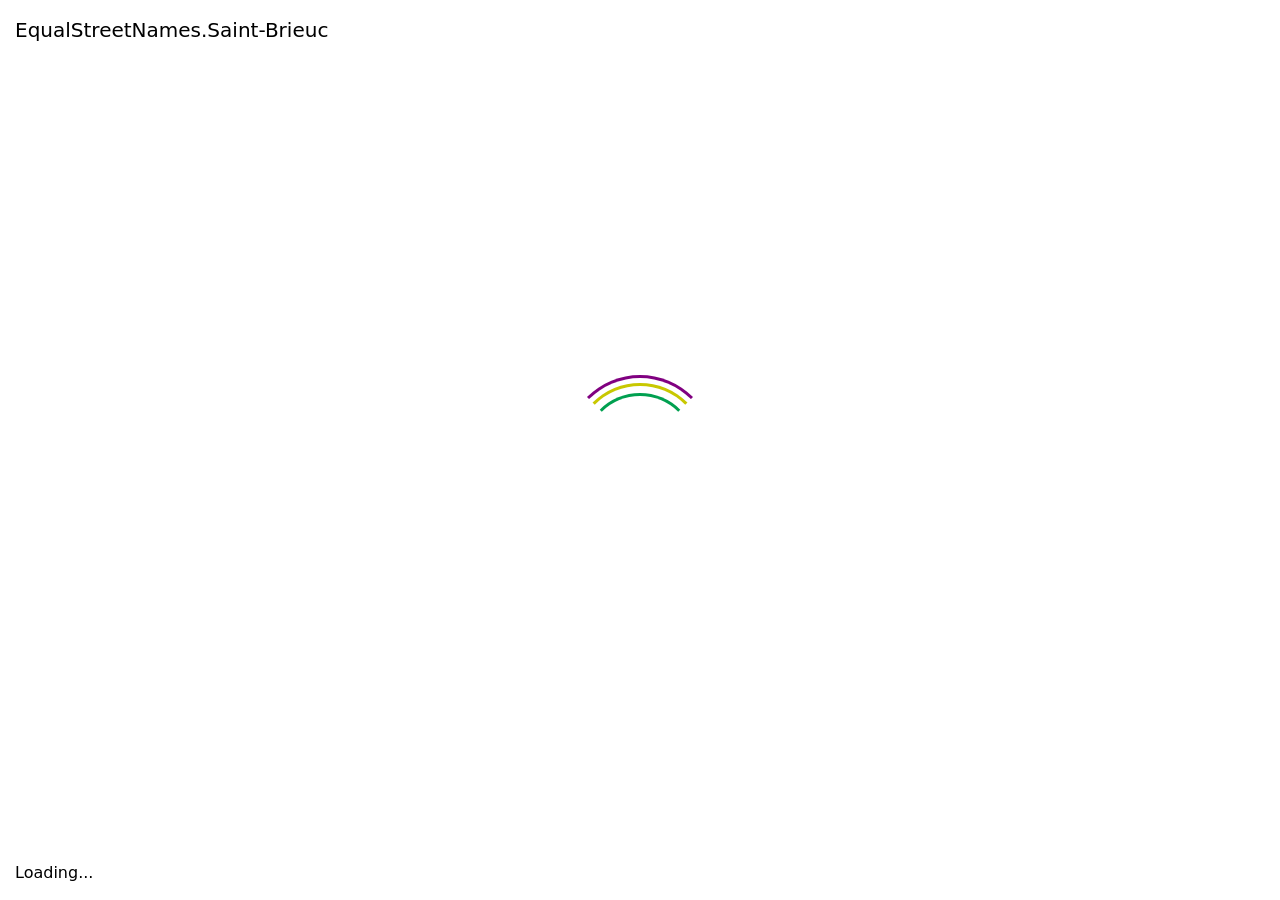
<file: index.html>
<!doctype html><html lang="en"><head><meta charset="utf-8"><meta name="viewport" content="width=device-width, initial-scale=1, shrink-to-fit=no"><link rel="stylesheet" href="https://stackpath.bootstrapcdn.com/bootstrap/4.4.1/css/bootstrap.min.css" integrity="sha384-Vkoo8x4CGsO3+Hhxv8T/Q5PaXtkKtu6ug5TOeNV6gBiFeWPGFN9MuhOf23Q9Ifjh" crossorigin><title>EqualStreetNames.Saint-Brieuc</title><style>html,body{height:100vh;width:100vw}</style></head><body class="align-items-center d-flex flex-column"> <div class="list-group mt-3 text-center"> <a href="/fr/index.html" class="list-group-item list-group-item-action"> Français </a> <a href="/en/index.html" class="list-group-item list-group-item-action"> English </a> </div> <script type="module">!function(){switch((navigator.language||navigator.browserLanguage).slice(0,2)){case"fr":document.location.href="./fr/index.html";break;case"en":document.location.href="./en/index.html"}}();</script> </body></html>
</file>
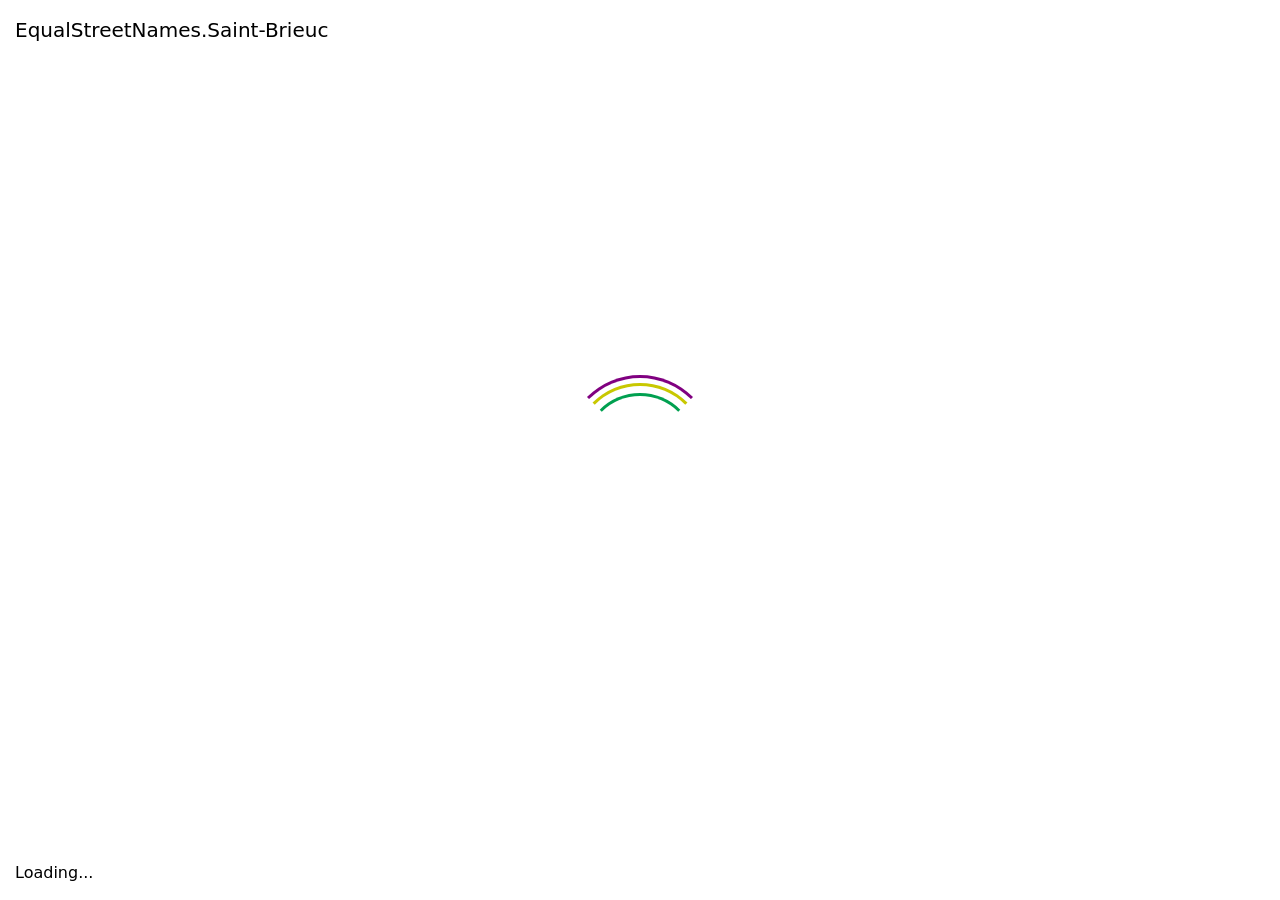
<file: en/index.html>
<!doctype html><html lang="en"><head><meta charset="utf-8"><meta name="viewport" content="width=device-width, initial-scale=1, shrink-to-fit=no"><link rel="stylesheet" href="/fr/index.b857021b.css"><link rel="stylesheet" href="/fr/index.ce0b2fc2.css"><title>EqualStreetNames.Saint-Brieuc</title></head><body> <div id="loader-wrapper"> <div id="loader-title">EqualStreetNames.Saint-Brieuc</div> <div id="loader"></div> <div id="loader-status">Loading...</div> </div> <nav class="fixed-top navbar navbar-dark navbar-expand-lg"> <div class="container-fluid"> <a class="navbar-brand" href="https://equalstreetnames.org/">EqualStreetNames.Saint-Brieuc</a> <button class="navbar-toggler" type="button" data-bs-toggle="collapse" data-bs-target="#navbarSupportedContent" aria-controls="navbarSupportedContent" aria-expanded="false" aria-label="Toggle navigation"> <span class="navbar-toggler-icon"></span> </button> <div class="collapse navbar-collapse" id="navbarSupportedContent"> <ul class="ms-auto navbar-nav"> <li class="nav-item"> <a class="nav-link" data-bs-toggle="modal" href="#contact"> <i class="fa-envelope fas"></i> Contact </a> </li> <li class="nav-item"> <a class="nav-link" target="_blank" href="https://github.com/EqualStreetNames/equalstreetnames/"> <i class="fa-github fab"></i> GitHub </a> </li> <li class="nav-item"> <div class="form-check form-switch"> <input class="form-check-input" type="checkbox" id="themeSwitch"> <label class="form-check-label" for="themeSwitch"><i class="fa-adjust fas"></i></label> </div> </li> <li class="dropdown nav-item"> <a class="dropdown-toggle nav-link" data-bs-toggle="dropdown" href="#" role="button" aria-haspopup="true" aria-expanded="false">English</a> <div class="dropdown-menu dropdown-menu-right"> <a class="dropdown-item" href="/fr/index.html">Français</a> </div> </li> </ul> </div> </div> </nav> <main class="flex-fill"> <div id="map"></div> <div id="chart-overlay" class="d-none d-sm-block"> <div id="gender-chart"> <table id="gender-chart-legend" class="table table-borderless table-sm"> <tbody> <tr class="gender-chart-label" data-gender="m"> <td class="text-center"><i class="fa-lg fa-mars fas"></i></td> <td>Male (cis)</td> <td class="gender-chart-count text-end"></td> <td class="gender-chart-pct text-end"></td> </tr> <tr class="gender-chart-label" data-gender="f"> <td class="text-center"><i class="fa-lg fa-venus fas"></i></td> <td>Female (cis)</td> <td class="gender-chart-count text-end"></td> <td class="gender-chart-pct text-end"></td> </tr> <tr class="gender-chart-label" data-gender="mx"> <td class="text-center"><i class="fa-lg fa-transgender-alt fas"></i></td> <td>Male (trans)</td> <td class="gender-chart-count text-end"></td> <td class="gender-chart-pct text-end"></td> </tr> <tr class="gender-chart-label" data-gender="fx"> <td class="text-center"><i class="fa-lg fa-transgender-alt fas"></i></td> <td>Female (trans)</td> <td class="gender-chart-count text-end"></td> <td class="gender-chart-pct text-end"></td> </tr> </tbody> </table> <canvas width="250" height="100"></canvas> </div> <div id="count-information" class="small"> Out of <span id="count-total"></span> streetnames, <span id="count-person"></span> have been found to be named after a person. </div> <div class="mt-2 small text-muted"> Last update: <span id="last-update"></span> </div> </div> </main> <div id="contact" class="fade modal" tabindex="-1" role="dialog" aria-hidden="true"> <div class="modal-dialog modal-dialog-centered modal-lg" role="document"> <div class="modal-content"> <div class="modal-header"> <h5 class="modal-title"> <i class="fa-envelope fas"></i> Contact </h5> <button type="button" class="btn-close" data-bs-dismiss="modal" aria-label="Close"></button> </div> <div class="modal-body"> <p> Interested in replicating EqualStreetNames in another city?<br> Interested in hosting workshops or organizing a workshop in your municipality?<br> </p> <div> Please contact us via <ul> <li> Open Knowledge Belgium: <a href="mailto:equalstreetnames@openknowledge.be">equalstreetnames@openknowledge.be</a> </li> </ul> </div> </div> </div> </div> </div> <script type="module" src="/en/index.d24cca56.js"></script> </body></html>
</file>
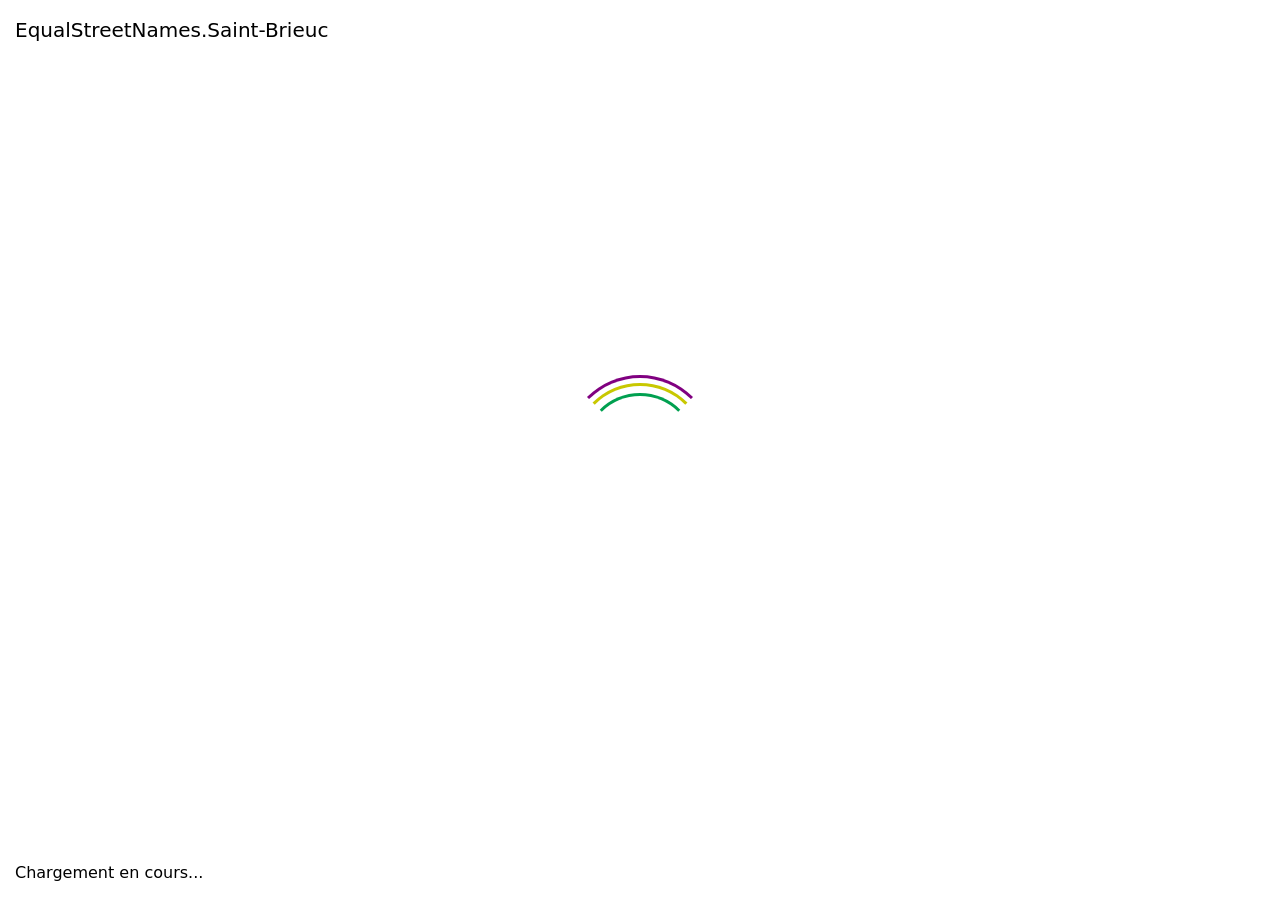
<file: fr/index.html>
<!doctype html><html lang="fr"><head><meta charset="utf-8"><meta name="viewport" content="width=device-width, initial-scale=1, shrink-to-fit=no"><link rel="stylesheet" href="/fr/index.b857021b.css"><link rel="stylesheet" href="/fr/index.ce0b2fc2.css"><title>EqualStreetNames.Saint-Brieuc</title></head><body> <div id="loader-wrapper"> <div id="loader-title">EqualStreetNames.Saint-Brieuc</div> <div id="loader"></div> <div id="loader-status">Chargement en cours...</div> </div> <nav class="fixed-top navbar navbar-dark navbar-expand-lg"> <div class="container-fluid"> <a class="navbar-brand" href="https://equalstreetnames.org/">EqualStreetNames.Saint-Brieuc</a> <button class="navbar-toggler" type="button" data-bs-toggle="collapse" data-bs-target="#navbarSupportedContent" aria-controls="navbarSupportedContent" aria-expanded="false" aria-label="Toggle navigation"> <span class="navbar-toggler-icon"></span> </button> <div class="collapse navbar-collapse" id="navbarSupportedContent"> <ul class="ms-auto navbar-nav"> <li class="nav-item"> <a class="nav-link" data-bs-toggle="modal" href="#contact"> <i class="fa-envelope fas"></i> Contact </a> </li> <li class="nav-item"> <a class="nav-link" target="_blank" href="https://github.com/EqualStreetNames/equalstreetnames/"> <i class="fa-github fab"></i> GitHub </a> </li> <li class="nav-item"> <div class="form-check form-switch"> <input class="form-check-input" type="checkbox" id="themeSwitch"> <label class="form-check-label" for="themeSwitch"><i class="fa-adjust fas"></i></label> </div> </li> <li class="dropdown nav-item"> <a class="dropdown-toggle nav-link" data-bs-toggle="dropdown" href="#" role="button" aria-haspopup="true" aria-expanded="false">Français</a> <div class="dropdown-menu dropdown-menu-right"> <a class="dropdown-item" href="/en/index.html">English</a> </div> </li> </ul> </div> </div> </nav> <main class="flex-fill"> <div id="map"></div> <div id="chart-overlay" class="d-none d-sm-block"> <div id="gender-chart"> <table id="gender-chart-legend" class="table table-borderless table-sm"> <tbody> <tr class="gender-chart-label" data-gender="m"> <td class="text-center"><i class="fa-lg fa-mars fas"></i></td> <td>Homme (cis)</td> <td class="gender-chart-count text-end"></td> <td class="gender-chart-pct text-end"></td> </tr> <tr class="gender-chart-label" data-gender="f"> <td class="text-center"><i class="fa-lg fa-venus fas"></i></td> <td>Femme (cis)</td> <td class="gender-chart-count text-end"></td> <td class="gender-chart-pct text-end"></td> </tr> <tr class="gender-chart-label" data-gender="mx"> <td class="text-center"><i class="fa-lg fa-transgender-alt fas"></i></td> <td>Homme (trans)</td> <td class="gender-chart-count text-end"></td> <td class="gender-chart-pct text-end"></td> </tr> <tr class="gender-chart-label" data-gender="fx"> <td class="text-center"><i class="fa-lg fa-transgender-alt fas"></i></td> <td>Femme (trans)</td> <td class="gender-chart-count text-end"></td> <td class="gender-chart-pct text-end"></td> </tr> </tbody> </table> <canvas width="250" height="100"></canvas> </div> <div id="count-information" class="small"> Sur les <span id="count-total"></span> noms de rue, <span id="count-person"></span> ont été trouvés être attribué à une personne. </div> <div class="mt-2 small text-muted"> Dernière mise à jour: <span id="last-update"></span> </div> </div> </main> <div id="contact" class="fade modal" tabindex="-1" role="dialog" aria-hidden="true"> <div class="modal-dialog modal-dialog-centered modal-lg" role="document"> <div class="modal-content"> <div class="modal-header"> <h5 class="modal-title"> <i class="fa-envelope fas"></i> Contact </h5> <button type="button" class="btn-close" data-bs-dismiss="modal" aria-label="Close"></button> </div> <div class="modal-body"> <p> Intéressé.e.s de répliquer EqualStreetNames dans votre ville ?<br> Intéressé.e.s d’accueillir un atelier dans votre commune ?<br> </p> <div> Contactez-nous via: <ul> <li> Open Knowledge Belgium: <a href="mailto:equalstreetnames@openknowledge.be">equalstreetnames@openknowledge.be</a> </li> </ul> </div> </div> </div> </div> </div> <script type="module" src="/en/index.d24cca56.js"></script> </body></html>
</file>
<file: fr/index.b857021b.css>
@font-face{font-family:"Font Awesome 5 Brands";font-style:normal;font-weight:400;font-display:block;src:url(../fa-brands-400.e4f790e7.eot);src:url(../fa-brands-400.e4f790e7.eot#iefix)format("embedded-opentype"),url(../fa-brands-400.0b52c614.woff2)format("woff2"),url(../fa-brands-400.a0b02584.woff)format("woff"),url(../fa-brands-400.81da6092.ttf)format("truetype"),url(../fa-brands-400.068b1299.svg#fontawesome)format("svg")}.fab{font-family:"Font Awesome 5 Brands";font-weight:400}@font-face{font-family:"Font Awesome 5 Free";font-style:normal;font-weight:900;font-display:block;src:url(../fa-solid-900.6b1a037a.eot);src:url(../fa-solid-900.6b1a037a.eot#iefix)format("embedded-opentype"),url(../fa-solid-900.6002b354.woff2)format("woff2"),url(../fa-solid-900.80005ece.woff)format("woff"),url(../fa-solid-900.67ecc626.ttf)format("truetype"),url(../fa-solid-900.45f46c3e.svg#fontawesome)format("svg")}.fa,.fas{font-family:"Font Awesome 5 Free";font-weight:900}.fa,.fas,.far,.fal,.fad,.fab{-moz-osx-font-smoothing:grayscale;-webkit-font-smoothing:antialiased;font-variant:normal;text-rendering:auto;font-style:normal;line-height:1;display:inline-block}.fa-lg{vertical-align:-.0667em;font-size:1.33333em;line-height:.75em}.fa-xs{font-size:.75em}.fa-sm{font-size:.875em}.fa-1x{font-size:1em}.fa-2x{font-size:2em}.fa-3x{font-size:3em}.fa-4x{font-size:4em}.fa-5x{font-size:5em}.fa-6x{font-size:6em}.fa-7x{font-size:7em}.fa-8x{font-size:8em}.fa-9x{font-size:9em}.fa-10x{font-size:10em}.fa-fw{text-align:center;width:1.25em}.fa-ul{margin-left:2.5em;padding-left:0;list-style-type:none}.fa-ul>li{position:relative}.fa-li{text-align:center;width:2em;line-height:inherit;position:absolute;left:-2em}.fa-border{border:.08em solid #eee;border-radius:.1em;padding:.2em .25em .15em}.fa-pull-left{float:left}.fa-pull-right{float:right}.fa.fa-pull-left,.fas.fa-pull-left,.far.fa-pull-left,.fal.fa-pull-left,.fab.fa-pull-left{margin-right:.3em}.fa.fa-pull-right,.fas.fa-pull-right,.far.fa-pull-right,.fal.fa-pull-right,.fab.fa-pull-right{margin-left:.3em}.fa-spin{animation:fa-spin 2s linear infinite}.fa-pulse{animation:fa-spin 1s steps(8,end) infinite}@keyframes fa-spin{0%{transform:rotate(0deg)}to{transform:rotate(360deg)}}.fa-rotate-90{-ms-filter:"progid:DXImageTransform.Microsoft.BasicImage(rotation=1)";transform:rotate(90deg)}.fa-rotate-180{-ms-filter:"progid:DXImageTransform.Microsoft.BasicImage(rotation=2)";transform:rotate(180deg)}.fa-rotate-270{-ms-filter:"progid:DXImageTransform.Microsoft.BasicImage(rotation=3)";transform:rotate(270deg)}.fa-flip-horizontal{-ms-filter:"progid:DXImageTransform.Microsoft.BasicImage(rotation=0, mirror=1)";transform:scaleX(-1)}.fa-flip-vertical{-ms-filter:"progid:DXImageTransform.Microsoft.BasicImage(rotation=2, mirror=1)";transform:scaleY(-1)}.fa-flip-both,.fa-flip-horizontal.fa-flip-vertical{-ms-filter:"progid:DXImageTransform.Microsoft.BasicImage(rotation=2, mirror=1)";transform:scale(-1)}:root .fa-rotate-90,:root .fa-rotate-180,:root .fa-rotate-270,:root .fa-flip-horizontal,:root .fa-flip-vertical,:root .fa-flip-both{-webkit-filter:none;filter:none}.fa-stack{height:2em;vertical-align:middle;width:2.5em;line-height:2em;display:inline-block;position:relative}.fa-stack-1x,.fa-stack-2x{text-align:center;width:100%;position:absolute;left:0}.fa-stack-1x{line-height:inherit}.fa-stack-2x{font-size:2em}.fa-inverse{color:#fff}.fa-500px:before{content:""}.fa-accessible-icon:before{content:""}.fa-accusoft:before{content:""}.fa-acquisitions-incorporated:before{content:""}.fa-ad:before{content:""}.fa-address-book:before{content:""}.fa-address-card:before{content:""}.fa-adjust:before{content:""}.fa-adn:before{content:""}.fa-adversal:before{content:""}.fa-affiliatetheme:before{content:""}.fa-air-freshener:before{content:""}.fa-airbnb:before{content:""}.fa-algolia:before{content:""}.fa-align-center:before{content:""}.fa-align-justify:before{content:""}.fa-align-left:before{content:""}.fa-align-right:before{content:""}.fa-alipay:before{content:""}.fa-allergies:before{content:""}.fa-amazon:before{content:""}.fa-amazon-pay:before{content:""}.fa-ambulance:before{content:""}.fa-american-sign-language-interpreting:before{content:""}.fa-amilia:before{content:""}.fa-anchor:before{content:""}.fa-android:before{content:""}.fa-angellist:before{content:""}.fa-angle-double-down:before{content:""}.fa-angle-double-left:before{content:""}.fa-angle-double-right:before{content:""}.fa-angle-double-up:before{content:""}.fa-angle-down:before{content:""}.fa-angle-left:before{content:""}.fa-angle-right:before{content:""}.fa-angle-up:before{content:""}.fa-angry:before{content:""}.fa-angrycreative:before{content:""}.fa-angular:before{content:""}.fa-ankh:before{content:""}.fa-app-store:before{content:""}.fa-app-store-ios:before{content:""}.fa-apper:before{content:""}.fa-apple:before{content:""}.fa-apple-alt:before{content:""}.fa-apple-pay:before{content:""}.fa-archive:before{content:""}.fa-archway:before{content:""}.fa-arrow-alt-circle-down:before{content:""}.fa-arrow-alt-circle-left:before{content:""}.fa-arrow-alt-circle-right:before{content:""}.fa-arrow-alt-circle-up:before{content:""}.fa-arrow-circle-down:before{content:""}.fa-arrow-circle-left:before{content:""}.fa-arrow-circle-right:before{content:""}.fa-arrow-circle-up:before{content:""}.fa-arrow-down:before{content:""}.fa-arrow-left:before{content:""}.fa-arrow-right:before{content:""}.fa-arrow-up:before{content:""}.fa-arrows-alt:before{content:""}.fa-arrows-alt-h:before{content:""}.fa-arrows-alt-v:before{content:""}.fa-artstation:before{content:""}.fa-assistive-listening-systems:before{content:""}.fa-asterisk:before{content:""}.fa-asymmetrik:before{content:""}.fa-at:before{content:""}.fa-atlas:before{content:""}.fa-atlassian:before{content:""}.fa-atom:before{content:""}.fa-audible:before{content:""}.fa-audio-description:before{content:""}.fa-autoprefixer:before{content:""}.fa-avianex:before{content:""}.fa-aviato:before{content:""}.fa-award:before{content:""}.fa-aws:before{content:""}.fa-baby:before{content:""}.fa-baby-carriage:before{content:""}.fa-backspace:before{content:""}.fa-backward:before{content:""}.fa-bacon:before{content:""}.fa-bacteria:before{content:""}.fa-bacterium:before{content:""}.fa-bahai:before{content:""}.fa-balance-scale:before{content:""}.fa-balance-scale-left:before{content:""}.fa-balance-scale-right:before{content:""}.fa-ban:before{content:""}.fa-band-aid:before{content:""}.fa-bandcamp:before{content:""}.fa-barcode:before{content:""}.fa-bars:before{content:""}.fa-baseball-ball:before{content:""}.fa-basketball-ball:before{content:""}.fa-bath:before{content:""}.fa-battery-empty:before{content:""}.fa-battery-full:before{content:""}.fa-battery-half:before{content:""}.fa-battery-quarter:before{content:""}.fa-battery-three-quarters:before{content:""}.fa-battle-net:before{content:""}.fa-bed:before{content:""}.fa-beer:before{content:""}.fa-behance:before{content:""}.fa-behance-square:before{content:""}.fa-bell:before{content:""}.fa-bell-slash:before{content:""}.fa-bezier-curve:before{content:""}.fa-bible:before{content:""}.fa-bicycle:before{content:""}.fa-biking:before{content:""}.fa-bimobject:before{content:""}.fa-binoculars:before{content:""}.fa-biohazard:before{content:""}.fa-birthday-cake:before{content:""}.fa-bitbucket:before{content:""}.fa-bitcoin:before{content:""}.fa-bity:before{content:""}.fa-black-tie:before{content:""}.fa-blackberry:before{content:""}.fa-blender:before{content:""}.fa-blender-phone:before{content:""}.fa-blind:before{content:""}.fa-blog:before{content:""}.fa-blogger:before{content:""}.fa-blogger-b:before{content:""}.fa-bluetooth:before{content:""}.fa-bluetooth-b:before{content:""}.fa-bold:before{content:""}.fa-bolt:before{content:""}.fa-bomb:before{content:""}.fa-bone:before{content:""}.fa-bong:before{content:""}.fa-book:before{content:""}.fa-book-dead:before{content:""}.fa-book-medical:before{content:""}.fa-book-open:before{content:""}.fa-book-reader:before{content:""}.fa-bookmark:before{content:""}.fa-bootstrap:before{content:""}.fa-border-all:before{content:""}.fa-border-none:before{content:""}.fa-border-style:before{content:""}.fa-bowling-ball:before{content:""}.fa-box:before{content:""}.fa-box-open:before{content:""}.fa-box-tissue:before{content:""}.fa-boxes:before{content:""}.fa-braille:before{content:""}.fa-brain:before{content:""}.fa-bread-slice:before{content:""}.fa-briefcase:before{content:""}.fa-briefcase-medical:before{content:""}.fa-broadcast-tower:before{content:""}.fa-broom:before{content:""}.fa-brush:before{content:""}.fa-btc:before{content:""}.fa-buffer:before{content:""}.fa-bug:before{content:""}.fa-building:before{content:""}.fa-bullhorn:before{content:""}.fa-bullseye:before{content:""}.fa-burn:before{content:""}.fa-buromobelexperte:before{content:""}.fa-bus:before{content:""}.fa-bus-alt:before{content:""}.fa-business-time:before{content:""}.fa-buy-n-large:before{content:""}.fa-buysellads:before{content:""}.fa-calculator:before{content:""}.fa-calendar:before{content:""}.fa-calendar-alt:before{content:""}.fa-calendar-check:before{content:""}.fa-calendar-day:before{content:""}.fa-calendar-minus:before{content:""}.fa-calendar-plus:before{content:""}.fa-calendar-times:before{content:""}.fa-calendar-week:before{content:""}.fa-camera:before{content:""}.fa-camera-retro:before{content:""}.fa-campground:before{content:""}.fa-canadian-maple-leaf:before{content:""}.fa-candy-cane:before{content:""}.fa-cannabis:before{content:""}.fa-capsules:before{content:""}.fa-car:before{content:""}.fa-car-alt:before{content:""}.fa-car-battery:before{content:""}.fa-car-crash:before{content:""}.fa-car-side:before{content:""}.fa-caravan:before{content:""}.fa-caret-down:before{content:""}.fa-caret-left:before{content:""}.fa-caret-right:before{content:""}.fa-caret-square-down:before{content:""}.fa-caret-square-left:before{content:""}.fa-caret-square-right:before{content:""}.fa-caret-square-up:before{content:""}.fa-caret-up:before{content:""}.fa-carrot:before{content:""}.fa-cart-arrow-down:before{content:""}.fa-cart-plus:before{content:""}.fa-cash-register:before{content:""}.fa-cat:before{content:""}.fa-cc-amazon-pay:before{content:""}.fa-cc-amex:before{content:""}.fa-cc-apple-pay:before{content:""}.fa-cc-diners-club:before{content:""}.fa-cc-discover:before{content:""}.fa-cc-jcb:before{content:""}.fa-cc-mastercard:before{content:""}.fa-cc-paypal:before{content:""}.fa-cc-stripe:before{content:""}.fa-cc-visa:before{content:""}.fa-centercode:before{content:""}.fa-centos:before{content:""}.fa-certificate:before{content:""}.fa-chair:before{content:""}.fa-chalkboard:before{content:""}.fa-chalkboard-teacher:before{content:""}.fa-charging-station:before{content:""}.fa-chart-area:before{content:""}.fa-chart-bar:before{content:""}.fa-chart-line:before{content:""}.fa-chart-pie:before{content:""}.fa-check:before{content:""}.fa-check-circle:before{content:""}.fa-check-double:before{content:""}.fa-check-square:before{content:""}.fa-cheese:before{content:""}.fa-chess:before{content:""}.fa-chess-bishop:before{content:""}.fa-chess-board:before{content:""}.fa-chess-king:before{content:""}.fa-chess-knight:before{content:""}.fa-chess-pawn:before{content:""}.fa-chess-queen:before{content:""}.fa-chess-rook:before{content:""}.fa-chevron-circle-down:before{content:""}.fa-chevron-circle-left:before{content:""}.fa-chevron-circle-right:before{content:""}.fa-chevron-circle-up:before{content:""}.fa-chevron-down:before{content:""}.fa-chevron-left:before{content:""}.fa-chevron-right:before{content:""}.fa-chevron-up:before{content:""}.fa-child:before{content:""}.fa-chrome:before{content:""}.fa-chromecast:before{content:""}.fa-church:before{content:""}.fa-circle:before{content:""}.fa-circle-notch:before{content:""}.fa-city:before{content:""}.fa-clinic-medical:before{content:""}.fa-clipboard:before{content:""}.fa-clipboard-check:before{content:""}.fa-clipboard-list:before{content:""}.fa-clock:before{content:""}.fa-clone:before{content:""}.fa-closed-captioning:before{content:""}.fa-cloud:before{content:""}.fa-cloud-download-alt:before{content:""}.fa-cloud-meatball:before{content:""}.fa-cloud-moon:before{content:""}.fa-cloud-moon-rain:before{content:""}.fa-cloud-rain:before{content:""}.fa-cloud-showers-heavy:before{content:""}.fa-cloud-sun:before{content:""}.fa-cloud-sun-rain:before{content:""}.fa-cloud-upload-alt:before{content:""}.fa-cloudflare:before{content:""}.fa-cloudscale:before{content:""}.fa-cloudsmith:before{content:""}.fa-cloudversify:before{content:""}.fa-cocktail:before{content:""}.fa-code:before{content:""}.fa-code-branch:before{content:""}.fa-codepen:before{content:""}.fa-codiepie:before{content:""}.fa-coffee:before{content:""}.fa-cog:before{content:""}.fa-cogs:before{content:""}.fa-coins:before{content:""}.fa-columns:before{content:""}.fa-comment:before{content:""}.fa-comment-alt:before{content:""}.fa-comment-dollar:before{content:""}.fa-comment-dots:before{content:""}.fa-comment-medical:before{content:""}.fa-comment-slash:before{content:""}.fa-comments:before{content:""}.fa-comments-dollar:before{content:""}.fa-compact-disc:before{content:""}.fa-compass:before{content:""}.fa-compress:before{content:""}.fa-compress-alt:before{content:""}.fa-compress-arrows-alt:before{content:""}.fa-concierge-bell:before{content:""}.fa-confluence:before{content:""}.fa-connectdevelop:before{content:""}.fa-contao:before{content:""}.fa-cookie:before{content:""}.fa-cookie-bite:before{content:""}.fa-copy:before{content:""}.fa-copyright:before{content:""}.fa-cotton-bureau:before{content:""}.fa-couch:before{content:""}.fa-cpanel:before{content:""}.fa-creative-commons:before{content:""}.fa-creative-commons-by:before{content:""}.fa-creative-commons-nc:before{content:""}.fa-creative-commons-nc-eu:before{content:""}.fa-creative-commons-nc-jp:before{content:""}.fa-creative-commons-nd:before{content:""}.fa-creative-commons-pd:before{content:""}.fa-creative-commons-pd-alt:before{content:""}.fa-creative-commons-remix:before{content:""}.fa-creative-commons-sa:before{content:""}.fa-creative-commons-sampling:before{content:""}.fa-creative-commons-sampling-plus:before{content:""}.fa-creative-commons-share:before{content:""}.fa-creative-commons-zero:before{content:""}.fa-credit-card:before{content:""}.fa-critical-role:before{content:""}.fa-crop:before{content:""}.fa-crop-alt:before{content:""}.fa-cross:before{content:""}.fa-crosshairs:before{content:""}.fa-crow:before{content:""}.fa-crown:before{content:""}.fa-crutch:before{content:""}.fa-css3:before{content:""}.fa-css3-alt:before{content:""}.fa-cube:before{content:""}.fa-cubes:before{content:""}.fa-cut:before{content:""}.fa-cuttlefish:before{content:""}.fa-d-and-d:before{content:""}.fa-d-and-d-beyond:before{content:""}.fa-dailymotion:before{content:""}.fa-dashcube:before{content:""}.fa-database:before{content:""}.fa-deaf:before{content:""}.fa-deezer:before{content:""}.fa-delicious:before{content:""}.fa-democrat:before{content:""}.fa-deploydog:before{content:""}.fa-deskpro:before{content:""}.fa-desktop:before{content:""}.fa-dev:before{content:""}.fa-deviantart:before{content:""}.fa-dharmachakra:before{content:""}.fa-dhl:before{content:""}.fa-diagnoses:before{content:""}.fa-diaspora:before{content:""}.fa-dice:before{content:""}.fa-dice-d20:before{content:""}.fa-dice-d6:before{content:""}.fa-dice-five:before{content:""}.fa-dice-four:before{content:""}.fa-dice-one:before{content:""}.fa-dice-six:before{content:""}.fa-dice-three:before{content:""}.fa-dice-two:before{content:""}.fa-digg:before{content:""}.fa-digital-ocean:before{content:""}.fa-digital-tachograph:before{content:""}.fa-directions:before{content:""}.fa-discord:before{content:""}.fa-discourse:before{content:""}.fa-disease:before{content:""}.fa-divide:before{content:""}.fa-dizzy:before{content:""}.fa-dna:before{content:""}.fa-dochub:before{content:""}.fa-docker:before{content:""}.fa-dog:before{content:""}.fa-dollar-sign:before{content:""}.fa-dolly:before{content:""}.fa-dolly-flatbed:before{content:""}.fa-donate:before{content:""}.fa-door-closed:before{content:""}.fa-door-open:before{content:""}.fa-dot-circle:before{content:""}.fa-dove:before{content:""}.fa-download:before{content:""}.fa-draft2digital:before{content:""}.fa-drafting-compass:before{content:""}.fa-dragon:before{content:""}.fa-draw-polygon:before{content:""}.fa-dribbble:before{content:""}.fa-dribbble-square:before{content:""}.fa-dropbox:before{content:""}.fa-drum:before{content:""}.fa-drum-steelpan:before{content:""}.fa-drumstick-bite:before{content:""}.fa-drupal:before{content:""}.fa-dumbbell:before{content:""}.fa-dumpster:before{content:""}.fa-dumpster-fire:before{content:""}.fa-dungeon:before{content:""}.fa-dyalog:before{content:""}.fa-earlybirds:before{content:""}.fa-ebay:before{content:""}.fa-edge:before{content:""}.fa-edge-legacy:before{content:""}.fa-edit:before{content:""}.fa-egg:before{content:""}.fa-eject:before{content:""}.fa-elementor:before{content:""}.fa-ellipsis-h:before{content:""}.fa-ellipsis-v:before{content:""}.fa-ello:before{content:""}.fa-ember:before{content:""}.fa-empire:before{content:""}.fa-envelope:before{content:""}.fa-envelope-open:before{content:""}.fa-envelope-open-text:before{content:""}.fa-envelope-square:before{content:""}.fa-envira:before{content:""}.fa-equals:before{content:""}.fa-eraser:before{content:""}.fa-erlang:before{content:""}.fa-ethereum:before{content:""}.fa-ethernet:before{content:""}.fa-etsy:before{content:""}.fa-euro-sign:before{content:""}.fa-evernote:before{content:""}.fa-exchange-alt:before{content:""}.fa-exclamation:before{content:""}.fa-exclamation-circle:before{content:""}.fa-exclamation-triangle:before{content:""}.fa-expand:before{content:""}.fa-expand-alt:before{content:""}.fa-expand-arrows-alt:before{content:""}.fa-expeditedssl:before{content:""}.fa-external-link-alt:before{content:""}.fa-external-link-square-alt:before{content:""}.fa-eye:before{content:""}.fa-eye-dropper:before{content:""}.fa-eye-slash:before{content:""}.fa-facebook:before{content:""}.fa-facebook-f:before{content:""}.fa-facebook-messenger:before{content:""}.fa-facebook-square:before{content:""}.fa-fan:before{content:""}.fa-fantasy-flight-games:before{content:""}.fa-fast-backward:before{content:""}.fa-fast-forward:before{content:""}.fa-faucet:before{content:""}.fa-fax:before{content:""}.fa-feather:before{content:""}.fa-feather-alt:before{content:""}.fa-fedex:before{content:""}.fa-fedora:before{content:""}.fa-female:before{content:""}.fa-fighter-jet:before{content:""}.fa-figma:before{content:""}.fa-file:before{content:""}.fa-file-alt:before{content:""}.fa-file-archive:before{content:""}.fa-file-audio:before{content:""}.fa-file-code:before{content:""}.fa-file-contract:before{content:""}.fa-file-csv:before{content:""}.fa-file-download:before{content:""}.fa-file-excel:before{content:""}.fa-file-export:before{content:""}.fa-file-image:before{content:""}.fa-file-import:before{content:""}.fa-file-invoice:before{content:""}.fa-file-invoice-dollar:before{content:""}.fa-file-medical:before{content:""}.fa-file-medical-alt:before{content:""}.fa-file-pdf:before{content:""}.fa-file-powerpoint:before{content:""}.fa-file-prescription:before{content:""}.fa-file-signature:before{content:""}.fa-file-upload:before{content:""}.fa-file-video:before{content:""}.fa-file-word:before{content:""}.fa-fill:before{content:""}.fa-fill-drip:before{content:""}.fa-film:before{content:""}.fa-filter:before{content:""}.fa-fingerprint:before{content:""}.fa-fire:before{content:""}.fa-fire-alt:before{content:""}.fa-fire-extinguisher:before{content:""}.fa-firefox:before{content:""}.fa-firefox-browser:before{content:""}.fa-first-aid:before{content:""}.fa-first-order:before{content:""}.fa-first-order-alt:before{content:""}.fa-firstdraft:before{content:""}.fa-fish:before{content:""}.fa-fist-raised:before{content:""}.fa-flag:before{content:""}.fa-flag-checkered:before{content:""}.fa-flag-usa:before{content:""}.fa-flask:before{content:""}.fa-flickr:before{content:""}.fa-flipboard:before{content:""}.fa-flushed:before{content:""}.fa-fly:before{content:""}.fa-folder:before{content:""}.fa-folder-minus:before{content:""}.fa-folder-open:before{content:""}.fa-folder-plus:before{content:""}.fa-font:before{content:""}.fa-font-awesome:before{content:""}.fa-font-awesome-alt:before{content:""}.fa-font-awesome-flag:before{content:""}.fa-font-awesome-logo-full:before{content:""}.fa-fonticons:before{content:""}.fa-fonticons-fi:before{content:""}.fa-football-ball:before{content:""}.fa-fort-awesome:before{content:""}.fa-fort-awesome-alt:before{content:""}.fa-forumbee:before{content:""}.fa-forward:before{content:""}.fa-foursquare:before{content:""}.fa-free-code-camp:before{content:""}.fa-freebsd:before{content:""}.fa-frog:before{content:""}.fa-frown:before{content:""}.fa-frown-open:before{content:""}.fa-fulcrum:before{content:""}.fa-funnel-dollar:before{content:""}.fa-futbol:before{content:""}.fa-galactic-republic:before{content:""}.fa-galactic-senate:before{content:""}.fa-gamepad:before{content:""}.fa-gas-pump:before{content:""}.fa-gavel:before{content:""}.fa-gem:before{content:""}.fa-genderless:before{content:""}.fa-get-pocket:before{content:""}.fa-gg:before{content:""}.fa-gg-circle:before{content:""}.fa-ghost:before{content:""}.fa-gift:before{content:""}.fa-gifts:before{content:""}.fa-git:before{content:""}.fa-git-alt:before{content:""}.fa-git-square:before{content:""}.fa-github:before{content:""}.fa-github-alt:before{content:""}.fa-github-square:before{content:""}.fa-gitkraken:before{content:""}.fa-gitlab:before{content:""}.fa-gitter:before{content:""}.fa-glass-cheers:before{content:""}.fa-glass-martini:before{content:""}.fa-glass-martini-alt:before{content:""}.fa-glass-whiskey:before{content:""}.fa-glasses:before{content:""}.fa-glide:before{content:""}.fa-glide-g:before{content:""}.fa-globe:before{content:""}.fa-globe-africa:before{content:""}.fa-globe-americas:before{content:""}.fa-globe-asia:before{content:""}.fa-globe-europe:before{content:""}.fa-gofore:before{content:""}.fa-golf-ball:before{content:""}.fa-goodreads:before{content:""}.fa-goodreads-g:before{content:""}.fa-google:before{content:""}.fa-google-drive:before{content:""}.fa-google-pay:before{content:""}.fa-google-play:before{content:""}.fa-google-plus:before{content:""}.fa-google-plus-g:before{content:""}.fa-google-plus-square:before{content:""}.fa-google-wallet:before{content:""}.fa-gopuram:before{content:""}.fa-graduation-cap:before{content:""}.fa-gratipay:before{content:""}.fa-grav:before{content:""}.fa-greater-than:before{content:""}.fa-greater-than-equal:before{content:""}.fa-grimace:before{content:""}.fa-grin:before{content:""}.fa-grin-alt:before{content:""}.fa-grin-beam:before{content:""}.fa-grin-beam-sweat:before{content:""}.fa-grin-hearts:before{content:""}.fa-grin-squint:before{content:""}.fa-grin-squint-tears:before{content:""}.fa-grin-stars:before{content:""}.fa-grin-tears:before{content:""}.fa-grin-tongue:before{content:""}.fa-grin-tongue-squint:before{content:""}.fa-grin-tongue-wink:before{content:""}.fa-grin-wink:before{content:""}.fa-grip-horizontal:before{content:""}.fa-grip-lines:before{content:""}.fa-grip-lines-vertical:before{content:""}.fa-grip-vertical:before{content:""}.fa-gripfire:before{content:""}.fa-grunt:before{content:""}.fa-guilded:before{content:""}.fa-guitar:before{content:""}.fa-gulp:before{content:""}.fa-h-square:before{content:""}.fa-hacker-news:before{content:""}.fa-hacker-news-square:before{content:""}.fa-hackerrank:before{content:""}.fa-hamburger:before{content:""}.fa-hammer:before{content:""}.fa-hamsa:before{content:""}.fa-hand-holding:before{content:""}.fa-hand-holding-heart:before{content:""}.fa-hand-holding-medical:before{content:""}.fa-hand-holding-usd:before{content:""}.fa-hand-holding-water:before{content:""}.fa-hand-lizard:before{content:""}.fa-hand-middle-finger:before{content:""}.fa-hand-paper:before{content:""}.fa-hand-peace:before{content:""}.fa-hand-point-down:before{content:""}.fa-hand-point-left:before{content:""}.fa-hand-point-right:before{content:""}.fa-hand-point-up:before{content:""}.fa-hand-pointer:before{content:""}.fa-hand-rock:before{content:""}.fa-hand-scissors:before{content:""}.fa-hand-sparkles:before{content:""}.fa-hand-spock:before{content:""}.fa-hands:before{content:""}.fa-hands-helping:before{content:""}.fa-hands-wash:before{content:""}.fa-handshake:before{content:""}.fa-handshake-alt-slash:before{content:""}.fa-handshake-slash:before{content:""}.fa-hanukiah:before{content:""}.fa-hard-hat:before{content:""}.fa-hashtag:before{content:""}.fa-hat-cowboy:before{content:""}.fa-hat-cowboy-side:before{content:""}.fa-hat-wizard:before{content:""}.fa-hdd:before{content:""}.fa-head-side-cough:before{content:""}.fa-head-side-cough-slash:before{content:""}.fa-head-side-mask:before{content:""}.fa-head-side-virus:before{content:""}.fa-heading:before{content:""}.fa-headphones:before{content:""}.fa-headphones-alt:before{content:""}.fa-headset:before{content:""}.fa-heart:before{content:""}.fa-heart-broken:before{content:""}.fa-heartbeat:before{content:""}.fa-helicopter:before{content:""}.fa-highlighter:before{content:""}.fa-hiking:before{content:""}.fa-hippo:before{content:""}.fa-hips:before{content:""}.fa-hire-a-helper:before{content:""}.fa-history:before{content:""}.fa-hive:before{content:""}.fa-hockey-puck:before{content:""}.fa-holly-berry:before{content:""}.fa-home:before{content:""}.fa-hooli:before{content:""}.fa-hornbill:before{content:""}.fa-horse:before{content:""}.fa-horse-head:before{content:""}.fa-hospital:before{content:""}.fa-hospital-alt:before{content:""}.fa-hospital-symbol:before{content:""}.fa-hospital-user:before{content:""}.fa-hot-tub:before{content:""}.fa-hotdog:before{content:""}.fa-hotel:before{content:""}.fa-hotjar:before{content:""}.fa-hourglass:before{content:""}.fa-hourglass-end:before{content:""}.fa-hourglass-half:before{content:""}.fa-hourglass-start:before{content:""}.fa-house-damage:before{content:""}.fa-house-user:before{content:""}.fa-houzz:before{content:""}.fa-hryvnia:before{content:""}.fa-html5:before{content:""}.fa-hubspot:before{content:""}.fa-i-cursor:before{content:""}.fa-ice-cream:before{content:""}.fa-icicles:before{content:""}.fa-icons:before{content:""}.fa-id-badge:before{content:""}.fa-id-card:before{content:""}.fa-id-card-alt:before{content:""}.fa-ideal:before{content:""}.fa-igloo:before{content:""}.fa-image:before{content:""}.fa-images:before{content:""}.fa-imdb:before{content:""}.fa-inbox:before{content:""}.fa-indent:before{content:""}.fa-industry:before{content:""}.fa-infinity:before{content:""}.fa-info:before{content:""}.fa-info-circle:before{content:""}.fa-innosoft:before{content:""}.fa-instagram:before{content:""}.fa-instagram-square:before{content:""}.fa-instalod:before{content:""}.fa-intercom:before{content:""}.fa-internet-explorer:before{content:""}.fa-invision:before{content:""}.fa-ioxhost:before{content:""}.fa-italic:before{content:""}.fa-itch-io:before{content:""}.fa-itunes:before{content:""}.fa-itunes-note:before{content:""}.fa-java:before{content:""}.fa-jedi:before{content:""}.fa-jedi-order:before{content:""}.fa-jenkins:before{content:""}.fa-jira:before{content:""}.fa-joget:before{content:""}.fa-joint:before{content:""}.fa-joomla:before{content:""}.fa-journal-whills:before{content:""}.fa-js:before{content:""}.fa-js-square:before{content:""}.fa-jsfiddle:before{content:""}.fa-kaaba:before{content:""}.fa-kaggle:before{content:""}.fa-key:before{content:""}.fa-keybase:before{content:""}.fa-keyboard:before{content:""}.fa-keycdn:before{content:""}.fa-khanda:before{content:""}.fa-kickstarter:before{content:""}.fa-kickstarter-k:before{content:""}.fa-kiss:before{content:""}.fa-kiss-beam:before{content:""}.fa-kiss-wink-heart:before{content:""}.fa-kiwi-bird:before{content:""}.fa-korvue:before{content:""}.fa-landmark:before{content:""}.fa-language:before{content:""}.fa-laptop:before{content:""}.fa-laptop-code:before{content:""}.fa-laptop-house:before{content:""}.fa-laptop-medical:before{content:""}.fa-laravel:before{content:""}.fa-lastfm:before{content:""}.fa-lastfm-square:before{content:""}.fa-laugh:before{content:""}.fa-laugh-beam:before{content:""}.fa-laugh-squint:before{content:""}.fa-laugh-wink:before{content:""}.fa-layer-group:before{content:""}.fa-leaf:before{content:""}.fa-leanpub:before{content:""}.fa-lemon:before{content:""}.fa-less:before{content:""}.fa-less-than:before{content:""}.fa-less-than-equal:before{content:""}.fa-level-down-alt:before{content:""}.fa-level-up-alt:before{content:""}.fa-life-ring:before{content:""}.fa-lightbulb:before{content:""}.fa-line:before{content:""}.fa-link:before{content:""}.fa-linkedin:before{content:""}.fa-linkedin-in:before{content:""}.fa-linode:before{content:""}.fa-linux:before{content:""}.fa-lira-sign:before{content:""}.fa-list:before{content:""}.fa-list-alt:before{content:""}.fa-list-ol:before{content:""}.fa-list-ul:before{content:""}.fa-location-arrow:before{content:""}.fa-lock:before{content:""}.fa-lock-open:before{content:""}.fa-long-arrow-alt-down:before{content:""}.fa-long-arrow-alt-left:before{content:""}.fa-long-arrow-alt-right:before{content:""}.fa-long-arrow-alt-up:before{content:""}.fa-low-vision:before{content:""}.fa-luggage-cart:before{content:""}.fa-lungs:before{content:""}.fa-lungs-virus:before{content:""}.fa-lyft:before{content:""}.fa-magento:before{content:""}.fa-magic:before{content:""}.fa-magnet:before{content:""}.fa-mail-bulk:before{content:""}.fa-mailchimp:before{content:""}.fa-male:before{content:""}.fa-mandalorian:before{content:""}.fa-map:before{content:""}.fa-map-marked:before{content:""}.fa-map-marked-alt:before{content:""}.fa-map-marker:before{content:""}.fa-map-marker-alt:before{content:""}.fa-map-pin:before{content:""}.fa-map-signs:before{content:""}.fa-markdown:before{content:""}.fa-marker:before{content:""}.fa-mars:before{content:""}.fa-mars-double:before{content:""}.fa-mars-stroke:before{content:""}.fa-mars-stroke-h:before{content:""}.fa-mars-stroke-v:before{content:""}.fa-mask:before{content:""}.fa-mastodon:before{content:""}.fa-maxcdn:before{content:""}.fa-mdb:before{content:""}.fa-medal:before{content:""}.fa-medapps:before{content:""}.fa-medium:before{content:""}.fa-medium-m:before{content:""}.fa-medkit:before{content:""}.fa-medrt:before{content:""}.fa-meetup:before{content:""}.fa-megaport:before{content:""}.fa-meh:before{content:""}.fa-meh-blank:before{content:""}.fa-meh-rolling-eyes:before{content:""}.fa-memory:before{content:""}.fa-mendeley:before{content:""}.fa-menorah:before{content:""}.fa-mercury:before{content:""}.fa-meteor:before{content:""}.fa-microblog:before{content:""}.fa-microchip:before{content:""}.fa-microphone:before{content:""}.fa-microphone-alt:before{content:""}.fa-microphone-alt-slash:before{content:""}.fa-microphone-slash:before{content:""}.fa-microscope:before{content:""}.fa-microsoft:before{content:""}.fa-minus:before{content:""}.fa-minus-circle:before{content:""}.fa-minus-square:before{content:""}.fa-mitten:before{content:""}.fa-mix:before{content:""}.fa-mixcloud:before{content:""}.fa-mixer:before{content:""}.fa-mizuni:before{content:""}.fa-mobile:before{content:""}.fa-mobile-alt:before{content:""}.fa-modx:before{content:""}.fa-monero:before{content:""}.fa-money-bill:before{content:""}.fa-money-bill-alt:before{content:""}.fa-money-bill-wave:before{content:""}.fa-money-bill-wave-alt:before{content:""}.fa-money-check:before{content:""}.fa-money-check-alt:before{content:""}.fa-monument:before{content:""}.fa-moon:before{content:""}.fa-mortar-pestle:before{content:""}.fa-mosque:before{content:""}.fa-motorcycle:before{content:""}.fa-mountain:before{content:""}.fa-mouse:before{content:""}.fa-mouse-pointer:before{content:""}.fa-mug-hot:before{content:""}.fa-music:before{content:""}.fa-napster:before{content:""}.fa-neos:before{content:""}.fa-network-wired:before{content:""}.fa-neuter:before{content:""}.fa-newspaper:before{content:""}.fa-nimblr:before{content:""}.fa-node:before{content:""}.fa-node-js:before{content:""}.fa-not-equal:before{content:""}.fa-notes-medical:before{content:""}.fa-npm:before{content:""}.fa-ns8:before{content:""}.fa-nutritionix:before{content:""}.fa-object-group:before{content:""}.fa-object-ungroup:before{content:""}.fa-octopus-deploy:before{content:""}.fa-odnoklassniki:before{content:""}.fa-odnoklassniki-square:before{content:""}.fa-oil-can:before{content:""}.fa-old-republic:before{content:""}.fa-om:before{content:""}.fa-opencart:before{content:""}.fa-openid:before{content:""}.fa-opera:before{content:""}.fa-optin-monster:before{content:""}.fa-orcid:before{content:""}.fa-osi:before{content:""}.fa-otter:before{content:""}.fa-outdent:before{content:""}.fa-page4:before{content:""}.fa-pagelines:before{content:""}.fa-pager:before{content:""}.fa-paint-brush:before{content:""}.fa-paint-roller:before{content:""}.fa-palette:before{content:""}.fa-palfed:before{content:""}.fa-pallet:before{content:""}.fa-paper-plane:before{content:""}.fa-paperclip:before{content:""}.fa-parachute-box:before{content:""}.fa-paragraph:before{content:""}.fa-parking:before{content:""}.fa-passport:before{content:""}.fa-pastafarianism:before{content:""}.fa-paste:before{content:""}.fa-patreon:before{content:""}.fa-pause:before{content:""}.fa-pause-circle:before{content:""}.fa-paw:before{content:""}.fa-paypal:before{content:""}.fa-peace:before{content:""}.fa-pen:before{content:""}.fa-pen-alt:before{content:""}.fa-pen-fancy:before{content:""}.fa-pen-nib:before{content:""}.fa-pen-square:before{content:""}.fa-pencil-alt:before{content:""}.fa-pencil-ruler:before{content:""}.fa-penny-arcade:before{content:""}.fa-people-arrows:before{content:""}.fa-people-carry:before{content:""}.fa-pepper-hot:before{content:""}.fa-perbyte:before{content:""}.fa-percent:before{content:""}.fa-percentage:before{content:""}.fa-periscope:before{content:""}.fa-person-booth:before{content:""}.fa-phabricator:before{content:""}.fa-phoenix-framework:before{content:""}.fa-phoenix-squadron:before{content:""}.fa-phone:before{content:""}.fa-phone-alt:before{content:""}.fa-phone-slash:before{content:""}.fa-phone-square:before{content:""}.fa-phone-square-alt:before{content:""}.fa-phone-volume:before{content:""}.fa-photo-video:before{content:""}.fa-php:before{content:""}.fa-pied-piper:before{content:""}.fa-pied-piper-alt:before{content:""}.fa-pied-piper-hat:before{content:""}.fa-pied-piper-pp:before{content:""}.fa-pied-piper-square:before{content:""}.fa-piggy-bank:before{content:""}.fa-pills:before{content:""}.fa-pinterest:before{content:""}.fa-pinterest-p:before{content:""}.fa-pinterest-square:before{content:""}.fa-pizza-slice:before{content:""}.fa-place-of-worship:before{content:""}.fa-plane:before{content:""}.fa-plane-arrival:before{content:""}.fa-plane-departure:before{content:""}.fa-plane-slash:before{content:""}.fa-play:before{content:""}.fa-play-circle:before{content:""}.fa-playstation:before{content:""}.fa-plug:before{content:""}.fa-plus:before{content:""}.fa-plus-circle:before{content:""}.fa-plus-square:before{content:""}.fa-podcast:before{content:""}.fa-poll:before{content:""}.fa-poll-h:before{content:""}.fa-poo:before{content:""}.fa-poo-storm:before{content:""}.fa-poop:before{content:""}.fa-portrait:before{content:""}.fa-pound-sign:before{content:""}.fa-power-off:before{content:""}.fa-pray:before{content:""}.fa-praying-hands:before{content:""}.fa-prescription:before{content:""}.fa-prescription-bottle:before{content:""}.fa-prescription-bottle-alt:before{content:""}.fa-print:before{content:""}.fa-procedures:before{content:""}.fa-product-hunt:before{content:""}.fa-project-diagram:before{content:""}.fa-pump-medical:before{content:""}.fa-pump-soap:before{content:""}.fa-pushed:before{content:""}.fa-puzzle-piece:before{content:""}.fa-python:before{content:""}.fa-qq:before{content:""}.fa-qrcode:before{content:""}.fa-question:before{content:""}.fa-question-circle:before{content:""}.fa-quidditch:before{content:""}.fa-quinscape:before{content:""}.fa-quora:before{content:""}.fa-quote-left:before{content:""}.fa-quote-right:before{content:""}.fa-quran:before{content:""}.fa-r-project:before{content:""}.fa-radiation:before{content:""}.fa-radiation-alt:before{content:""}.fa-rainbow:before{content:""}.fa-random:before{content:""}.fa-raspberry-pi:before{content:""}.fa-ravelry:before{content:""}.fa-react:before{content:""}.fa-reacteurope:before{content:""}.fa-readme:before{content:""}.fa-rebel:before{content:""}.fa-receipt:before{content:""}.fa-record-vinyl:before{content:""}.fa-recycle:before{content:""}.fa-red-river:before{content:""}.fa-reddit:before{content:""}.fa-reddit-alien:before{content:""}.fa-reddit-square:before{content:""}.fa-redhat:before{content:""}.fa-redo:before{content:""}.fa-redo-alt:before{content:""}.fa-registered:before{content:""}.fa-remove-format:before{content:""}.fa-renren:before{content:""}.fa-reply:before{content:""}.fa-reply-all:before{content:""}.fa-replyd:before{content:""}.fa-republican:before{content:""}.fa-researchgate:before{content:""}.fa-resolving:before{content:""}.fa-restroom:before{content:""}.fa-retweet:before{content:""}.fa-rev:before{content:""}.fa-ribbon:before{content:""}.fa-ring:before{content:""}.fa-road:before{content:""}.fa-robot:before{content:""}.fa-rocket:before{content:""}.fa-rocketchat:before{content:""}.fa-rockrms:before{content:""}.fa-route:before{content:""}.fa-rss:before{content:""}.fa-rss-square:before{content:""}.fa-ruble-sign:before{content:""}.fa-ruler:before{content:""}.fa-ruler-combined:before{content:""}.fa-ruler-horizontal:before{content:""}.fa-ruler-vertical:before{content:""}.fa-running:before{content:""}.fa-rupee-sign:before{content:""}.fa-rust:before{content:""}.fa-sad-cry:before{content:""}.fa-sad-tear:before{content:""}.fa-safari:before{content:""}.fa-salesforce:before{content:""}.fa-sass:before{content:""}.fa-satellite:before{content:""}.fa-satellite-dish:before{content:""}.fa-save:before{content:""}.fa-schlix:before{content:""}.fa-school:before{content:""}.fa-screwdriver:before{content:""}.fa-scribd:before{content:""}.fa-scroll:before{content:""}.fa-sd-card:before{content:""}.fa-search:before{content:""}.fa-search-dollar:before{content:""}.fa-search-location:before{content:""}.fa-search-minus:before{content:""}.fa-search-plus:before{content:""}.fa-searchengin:before{content:""}.fa-seedling:before{content:""}.fa-sellcast:before{content:""}.fa-sellsy:before{content:""}.fa-server:before{content:""}.fa-servicestack:before{content:""}.fa-shapes:before{content:""}.fa-share:before{content:""}.fa-share-alt:before{content:""}.fa-share-alt-square:before{content:""}.fa-share-square:before{content:""}.fa-shekel-sign:before{content:""}.fa-shield-alt:before{content:""}.fa-shield-virus:before{content:""}.fa-ship:before{content:""}.fa-shipping-fast:before{content:""}.fa-shirtsinbulk:before{content:""}.fa-shoe-prints:before{content:""}.fa-shopify:before{content:""}.fa-shopping-bag:before{content:""}.fa-shopping-basket:before{content:""}.fa-shopping-cart:before{content:""}.fa-shopware:before{content:""}.fa-shower:before{content:""}.fa-shuttle-van:before{content:""}.fa-sign:before{content:""}.fa-sign-in-alt:before{content:""}.fa-sign-language:before{content:""}.fa-sign-out-alt:before{content:""}.fa-signal:before{content:""}.fa-signature:before{content:""}.fa-sim-card:before{content:""}.fa-simplybuilt:before{content:""}.fa-sink:before{content:""}.fa-sistrix:before{content:""}.fa-sitemap:before{content:""}.fa-sith:before{content:""}.fa-skating:before{content:""}.fa-sketch:before{content:""}.fa-skiing:before{content:""}.fa-skiing-nordic:before{content:""}.fa-skull:before{content:""}.fa-skull-crossbones:before{content:""}.fa-skyatlas:before{content:""}.fa-skype:before{content:""}.fa-slack:before{content:""}.fa-slack-hash:before{content:""}.fa-slash:before{content:""}.fa-sleigh:before{content:""}.fa-sliders-h:before{content:""}.fa-slideshare:before{content:""}.fa-smile:before{content:""}.fa-smile-beam:before{content:""}.fa-smile-wink:before{content:""}.fa-smog:before{content:""}.fa-smoking:before{content:""}.fa-smoking-ban:before{content:""}.fa-sms:before{content:""}.fa-snapchat:before{content:""}.fa-snapchat-ghost:before{content:""}.fa-snapchat-square:before{content:""}.fa-snowboarding:before{content:""}.fa-snowflake:before{content:""}.fa-snowman:before{content:""}.fa-snowplow:before{content:""}.fa-soap:before{content:""}.fa-socks:before{content:""}.fa-solar-panel:before{content:""}.fa-sort:before{content:""}.fa-sort-alpha-down:before{content:""}.fa-sort-alpha-down-alt:before{content:""}.fa-sort-alpha-up:before{content:""}.fa-sort-alpha-up-alt:before{content:""}.fa-sort-amount-down:before{content:""}.fa-sort-amount-down-alt:before{content:""}.fa-sort-amount-up:before{content:""}.fa-sort-amount-up-alt:before{content:""}.fa-sort-down:before{content:""}.fa-sort-numeric-down:before{content:""}.fa-sort-numeric-down-alt:before{content:""}.fa-sort-numeric-up:before{content:""}.fa-sort-numeric-up-alt:before{content:""}.fa-sort-up:before{content:""}.fa-soundcloud:before{content:""}.fa-sourcetree:before{content:""}.fa-spa:before{content:""}.fa-space-shuttle:before{content:""}.fa-speakap:before{content:""}.fa-speaker-deck:before{content:""}.fa-spell-check:before{content:""}.fa-spider:before{content:""}.fa-spinner:before{content:""}.fa-splotch:before{content:""}.fa-spotify:before{content:""}.fa-spray-can:before{content:""}.fa-square:before{content:""}.fa-square-full:before{content:""}.fa-square-root-alt:before{content:""}.fa-squarespace:before{content:""}.fa-stack-exchange:before{content:""}.fa-stack-overflow:before{content:""}.fa-stackpath:before{content:""}.fa-stamp:before{content:""}.fa-star:before{content:""}.fa-star-and-crescent:before{content:""}.fa-star-half:before{content:""}.fa-star-half-alt:before{content:""}.fa-star-of-david:before{content:""}.fa-star-of-life:before{content:""}.fa-staylinked:before{content:""}.fa-steam:before{content:""}.fa-steam-square:before{content:""}.fa-steam-symbol:before{content:""}.fa-step-backward:before{content:""}.fa-step-forward:before{content:""}.fa-stethoscope:before{content:""}.fa-sticker-mule:before{content:""}.fa-sticky-note:before{content:""}.fa-stop:before{content:""}.fa-stop-circle:before{content:""}.fa-stopwatch:before{content:""}.fa-stopwatch-20:before{content:""}.fa-store:before{content:""}.fa-store-alt:before{content:""}.fa-store-alt-slash:before{content:""}.fa-store-slash:before{content:""}.fa-strava:before{content:""}.fa-stream:before{content:""}.fa-street-view:before{content:""}.fa-strikethrough:before{content:""}.fa-stripe:before{content:""}.fa-stripe-s:before{content:""}.fa-stroopwafel:before{content:""}.fa-studiovinari:before{content:""}.fa-stumbleupon:before{content:""}.fa-stumbleupon-circle:before{content:""}.fa-subscript:before{content:""}.fa-subway:before{content:""}.fa-suitcase:before{content:""}.fa-suitcase-rolling:before{content:""}.fa-sun:before{content:""}.fa-superpowers:before{content:""}.fa-superscript:before{content:""}.fa-supple:before{content:""}.fa-surprise:before{content:""}.fa-suse:before{content:""}.fa-swatchbook:before{content:""}.fa-swift:before{content:""}.fa-swimmer:before{content:""}.fa-swimming-pool:before{content:""}.fa-symfony:before{content:""}.fa-synagogue:before{content:""}.fa-sync:before{content:""}.fa-sync-alt:before{content:""}.fa-syringe:before{content:""}.fa-table:before{content:""}.fa-table-tennis:before{content:""}.fa-tablet:before{content:""}.fa-tablet-alt:before{content:""}.fa-tablets:before{content:""}.fa-tachometer-alt:before{content:""}.fa-tag:before{content:""}.fa-tags:before{content:""}.fa-tape:before{content:""}.fa-tasks:before{content:""}.fa-taxi:before{content:""}.fa-teamspeak:before{content:""}.fa-teeth:before{content:""}.fa-teeth-open:before{content:""}.fa-telegram:before{content:""}.fa-telegram-plane:before{content:""}.fa-temperature-high:before{content:""}.fa-temperature-low:before{content:""}.fa-tencent-weibo:before{content:""}.fa-tenge:before{content:""}.fa-terminal:before{content:""}.fa-text-height:before{content:""}.fa-text-width:before{content:""}.fa-th:before{content:""}.fa-th-large:before{content:""}.fa-th-list:before{content:""}.fa-the-red-yeti:before{content:""}.fa-theater-masks:before{content:""}.fa-themeco:before{content:""}.fa-themeisle:before{content:""}.fa-thermometer:before{content:""}.fa-thermometer-empty:before{content:""}.fa-thermometer-full:before{content:""}.fa-thermometer-half:before{content:""}.fa-thermometer-quarter:before{content:""}.fa-thermometer-three-quarters:before{content:""}.fa-think-peaks:before{content:""}.fa-thumbs-down:before{content:""}.fa-thumbs-up:before{content:""}.fa-thumbtack:before{content:""}.fa-ticket-alt:before{content:""}.fa-tiktok:before{content:""}.fa-times:before{content:""}.fa-times-circle:before{content:""}.fa-tint:before{content:""}.fa-tint-slash:before{content:""}.fa-tired:before{content:""}.fa-toggle-off:before{content:""}.fa-toggle-on:before{content:""}.fa-toilet:before{content:""}.fa-toilet-paper:before{content:""}.fa-toilet-paper-slash:before{content:""}.fa-toolbox:before{content:""}.fa-tools:before{content:""}.fa-tooth:before{content:""}.fa-torah:before{content:""}.fa-torii-gate:before{content:""}.fa-tractor:before{content:""}.fa-trade-federation:before{content:""}.fa-trademark:before{content:""}.fa-traffic-light:before{content:""}.fa-trailer:before{content:""}.fa-train:before{content:""}.fa-tram:before{content:""}.fa-transgender:before{content:""}.fa-transgender-alt:before{content:""}.fa-trash:before{content:""}.fa-trash-alt:before{content:""}.fa-trash-restore:before{content:""}.fa-trash-restore-alt:before{content:""}.fa-tree:before{content:""}.fa-trello:before{content:""}.fa-trophy:before{content:""}.fa-truck:before{content:""}.fa-truck-loading:before{content:""}.fa-truck-monster:before{content:""}.fa-truck-moving:before{content:""}.fa-truck-pickup:before{content:""}.fa-tshirt:before{content:""}.fa-tty:before{content:""}.fa-tumblr:before{content:""}.fa-tumblr-square:before{content:""}.fa-tv:before{content:""}.fa-twitch:before{content:""}.fa-twitter:before{content:""}.fa-twitter-square:before{content:""}.fa-typo3:before{content:""}.fa-uber:before{content:""}.fa-ubuntu:before{content:""}.fa-uikit:before{content:""}.fa-umbraco:before{content:""}.fa-umbrella:before{content:""}.fa-umbrella-beach:before{content:""}.fa-uncharted:before{content:""}.fa-underline:before{content:""}.fa-undo:before{content:""}.fa-undo-alt:before{content:""}.fa-uniregistry:before{content:""}.fa-unity:before{content:""}.fa-universal-access:before{content:""}.fa-university:before{content:""}.fa-unlink:before{content:""}.fa-unlock:before{content:""}.fa-unlock-alt:before{content:""}.fa-unsplash:before{content:""}.fa-untappd:before{content:""}.fa-upload:before{content:""}.fa-ups:before{content:""}.fa-usb:before{content:""}.fa-user:before{content:""}.fa-user-alt:before{content:""}.fa-user-alt-slash:before{content:""}.fa-user-astronaut:before{content:""}.fa-user-check:before{content:""}.fa-user-circle:before{content:""}.fa-user-clock:before{content:""}.fa-user-cog:before{content:""}.fa-user-edit:before{content:""}.fa-user-friends:before{content:""}.fa-user-graduate:before{content:""}.fa-user-injured:before{content:""}.fa-user-lock:before{content:""}.fa-user-md:before{content:""}.fa-user-minus:before{content:""}.fa-user-ninja:before{content:""}.fa-user-nurse:before{content:""}.fa-user-plus:before{content:""}.fa-user-secret:before{content:""}.fa-user-shield:before{content:""}.fa-user-slash:before{content:""}.fa-user-tag:before{content:""}.fa-user-tie:before{content:""}.fa-user-times:before{content:""}.fa-users:before{content:""}.fa-users-cog:before{content:""}.fa-users-slash:before{content:""}.fa-usps:before{content:""}.fa-ussunnah:before{content:""}.fa-utensil-spoon:before{content:""}.fa-utensils:before{content:""}.fa-vaadin:before{content:""}.fa-vector-square:before{content:""}.fa-venus:before{content:""}.fa-venus-double:before{content:""}.fa-venus-mars:before{content:""}.fa-vest:before{content:""}.fa-vest-patches:before{content:""}.fa-viacoin:before{content:""}.fa-viadeo:before{content:""}.fa-viadeo-square:before{content:""}.fa-vial:before{content:""}.fa-vials:before{content:""}.fa-viber:before{content:""}.fa-video:before{content:""}.fa-video-slash:before{content:""}.fa-vihara:before{content:""}.fa-vimeo:before{content:""}.fa-vimeo-square:before{content:""}.fa-vimeo-v:before{content:""}.fa-vine:before{content:""}.fa-virus:before{content:""}.fa-virus-slash:before{content:""}.fa-viruses:before{content:""}.fa-vk:before{content:""}.fa-vnv:before{content:""}.fa-voicemail:before{content:""}.fa-volleyball-ball:before{content:""}.fa-volume-down:before{content:""}.fa-volume-mute:before{content:""}.fa-volume-off:before{content:""}.fa-volume-up:before{content:""}.fa-vote-yea:before{content:""}.fa-vr-cardboard:before{content:""}.fa-vuejs:before{content:""}.fa-walking:before{content:""}.fa-wallet:before{content:""}.fa-warehouse:before{content:""}.fa-watchman-monitoring:before{content:""}.fa-water:before{content:""}.fa-wave-square:before{content:""}.fa-waze:before{content:""}.fa-weebly:before{content:""}.fa-weibo:before{content:""}.fa-weight:before{content:""}.fa-weight-hanging:before{content:""}.fa-weixin:before{content:""}.fa-whatsapp:before{content:""}.fa-whatsapp-square:before{content:""}.fa-wheelchair:before{content:""}.fa-whmcs:before{content:""}.fa-wifi:before{content:""}.fa-wikipedia-w:before{content:""}.fa-wind:before{content:""}.fa-window-close:before{content:""}.fa-window-maximize:before{content:""}.fa-window-minimize:before{content:""}.fa-window-restore:before{content:""}.fa-windows:before{content:""}.fa-wine-bottle:before{content:""}.fa-wine-glass:before{content:""}.fa-wine-glass-alt:before{content:""}.fa-wix:before{content:""}.fa-wizards-of-the-coast:before{content:""}.fa-wodu:before{content:""}.fa-wolf-pack-battalion:before{content:""}.fa-won-sign:before{content:""}.fa-wordpress:before{content:""}.fa-wordpress-simple:before{content:""}.fa-wpbeginner:before{content:""}.fa-wpexplorer:before{content:""}.fa-wpforms:before{content:""}.fa-wpressr:before{content:""}.fa-wrench:before{content:""}.fa-x-ray:before{content:""}.fa-xbox:before{content:""}.fa-xing:before{content:""}.fa-xing-square:before{content:""}.fa-y-combinator:before{content:""}.fa-yahoo:before{content:""}.fa-yammer:before{content:""}.fa-yandex:before{content:""}.fa-yandex-international:before{content:""}.fa-yarn:before{content:""}.fa-yelp:before{content:""}.fa-yen-sign:before{content:""}.fa-yin-yang:before{content:""}.fa-yoast:before{content:""}.fa-youtube:before{content:""}.fa-youtube-square:before{content:""}.fa-zhihu:before{content:""}.sr-only{clip:rect(0,0,0,0);height:1px;width:1px;border:0;margin:-1px;padding:0;position:absolute;overflow:hidden}.sr-only-focusable:active,.sr-only-focusable:focus{clip:auto;height:auto;width:auto;margin:0;position:static;overflow:visible}.mapboxgl-map,.maplibregl-map{-webkit-tap-highlight-color:#0000;font:12px/20px Helvetica Neue,Arial,Helvetica,sans-serif;position:relative;overflow:hidden}.mapboxgl-canvas,.maplibregl-canvas{position:absolute;top:0;left:0}.mapboxgl-map:-webkit-full-screen,.maplibregl-map:-webkit-full-screen{width:100%;height:100%}.mapboxgl-canvas-container.mapboxgl-interactive,.mapboxgl-ctrl-group button.mapboxgl-ctrl-compass,.maplibregl-canvas-container.maplibregl-interactive,.maplibregl-ctrl-group button.maplibregl-ctrl-compass{cursor:-webkit-grab;cursor:-moz-grab;cursor:grab;-webkit-user-select:none;user-select:none}.mapboxgl-canvas-container.mapboxgl-interactive.mapboxgl-track-pointer,.maplibregl-canvas-container.maplibregl-interactive.maplibregl-track-pointer{cursor:pointer}.mapboxgl-canvas-container.mapboxgl-interactive:active,.mapboxgl-ctrl-group button.mapboxgl-ctrl-compass:active,.maplibregl-canvas-container.maplibregl-interactive:active,.maplibregl-ctrl-group button.maplibregl-ctrl-compass:active{cursor:-webkit-grabbing;cursor:-moz-grabbing;cursor:grabbing}.mapboxgl-canvas-container.mapboxgl-touch-zoom-rotate,.mapboxgl-canvas-container.mapboxgl-touch-zoom-rotate .mapboxgl-canvas,.maplibregl-canvas-container.maplibregl-touch-zoom-rotate,.maplibregl-canvas-container.maplibregl-touch-zoom-rotate .maplibregl-canvas{touch-action:pan-x pan-y}.mapboxgl-canvas-container.mapboxgl-touch-drag-pan,.mapboxgl-canvas-container.mapboxgl-touch-drag-pan .mapboxgl-canvas,.maplibregl-canvas-container.maplibregl-touch-drag-pan,.maplibregl-canvas-container.maplibregl-touch-drag-pan .maplibregl-canvas{touch-action:pinch-zoom}.mapboxgl-canvas-container.mapboxgl-touch-zoom-rotate.mapboxgl-touch-drag-pan,.mapboxgl-canvas-container.mapboxgl-touch-zoom-rotate.mapboxgl-touch-drag-pan .mapboxgl-canvas,.maplibregl-canvas-container.maplibregl-touch-zoom-rotate.maplibregl-touch-drag-pan,.maplibregl-canvas-container.maplibregl-touch-zoom-rotate.maplibregl-touch-drag-pan .maplibregl-canvas{touch-action:none}.mapboxgl-ctrl-bottom-left,.mapboxgl-ctrl-bottom-right,.mapboxgl-ctrl-top-left,.mapboxgl-ctrl-top-right,.maplibregl-ctrl-bottom-left,.maplibregl-ctrl-bottom-right,.maplibregl-ctrl-top-left,.maplibregl-ctrl-top-right{pointer-events:none;z-index:2;position:absolute}.mapboxgl-ctrl-top-left,.maplibregl-ctrl-top-left{top:0;left:0}.mapboxgl-ctrl-top-right,.maplibregl-ctrl-top-right{top:0;right:0}.mapboxgl-ctrl-bottom-left,.maplibregl-ctrl-bottom-left{bottom:0;left:0}.mapboxgl-ctrl-bottom-right,.maplibregl-ctrl-bottom-right{bottom:0;right:0}.mapboxgl-ctrl,.maplibregl-ctrl{clear:both;pointer-events:auto;transform:translate(0)}.mapboxgl-ctrl-top-left .mapboxgl-ctrl,.maplibregl-ctrl-top-left .maplibregl-ctrl{float:left;margin:10px 0 0 10px}.mapboxgl-ctrl-top-right .mapboxgl-ctrl,.maplibregl-ctrl-top-right .maplibregl-ctrl{float:right;margin:10px 10px 0 0}.mapboxgl-ctrl-bottom-left .mapboxgl-ctrl,.maplibregl-ctrl-bottom-left .maplibregl-ctrl{float:left;margin:0 0 10px 10px}.mapboxgl-ctrl-bottom-right .mapboxgl-ctrl,.maplibregl-ctrl-bottom-right .maplibregl-ctrl{float:right;margin:0 10px 10px 0}.mapboxgl-ctrl-group,.maplibregl-ctrl-group{background:#fff;border-radius:4px}.mapboxgl-ctrl-group:not(:empty),.maplibregl-ctrl-group:not(:empty){-webkit-box-shadow:0 0 2px #0000001a;-moz-box-shadow:0 0 2px #0000001a;box-shadow:0 0 0 2px #0000001a}@media (-ms-high-contrast:active){.mapboxgl-ctrl-group:not(:empty),.maplibregl-ctrl-group:not(:empty){box-shadow:0 0 0 2px ButtonText}}.mapboxgl-ctrl-group button,.maplibregl-ctrl-group button{width:29px;height:29px;box-sizing:border-box;cursor:pointer;background-color:#0000;border:0;outline:0;padding:0;display:block}.mapboxgl-ctrl-group button+button,.maplibregl-ctrl-group button+button{border-top:1px solid #ddd}.mapboxgl-ctrl button .mapboxgl-ctrl-icon,.maplibregl-ctrl button .maplibregl-ctrl-icon{width:100%;height:100%;background-position:50%;background-repeat:no-repeat;display:block}@media (-ms-high-contrast:active){.mapboxgl-ctrl-icon,.maplibregl-ctrl-icon{background-color:#0000}.mapboxgl-ctrl-group button+button,.maplibregl-ctrl-group button+button{border-top:1px solid ButtonText}}.mapboxgl-ctrl button::-moz-focus-inner,.maplibregl-ctrl button::-moz-focus-inner{border:0;padding:0}.mapboxgl-ctrl-attrib-button:focus,.mapboxgl-ctrl-group button:focus,.maplibregl-ctrl-attrib-button:focus,.maplibregl-ctrl-group button:focus{box-shadow:0 0 2px 2px #0096ff}.mapboxgl-ctrl button:disabled,.maplibregl-ctrl button:disabled{cursor:not-allowed}.mapboxgl-ctrl button:disabled .mapboxgl-ctrl-icon,.maplibregl-ctrl button:disabled .maplibregl-ctrl-icon{opacity:.25}.mapboxgl-ctrl button:not(:disabled):hover,.maplibregl-ctrl button:not(:disabled):hover{background-color:#0000000d}.mapboxgl-ctrl-group button:focus:focus-visible,.maplibregl-ctrl-group button:focus:focus-visible{box-shadow:0 0 2px 2px #0096ff}.mapboxgl-ctrl-group button:focus:not(:focus-visible),.maplibregl-ctrl-group button:focus:not(:focus-visible){box-shadow:none}.mapboxgl-ctrl-group button:focus:first-child,.maplibregl-ctrl-group button:focus:first-child{border-radius:4px 4px 0 0}.mapboxgl-ctrl-group button:focus:last-child,.maplibregl-ctrl-group button:focus:last-child{border-radius:0 0 4px 4px}.mapboxgl-ctrl-group button:focus:only-child,.maplibregl-ctrl-group button:focus:only-child{border-radius:inherit}.mapboxgl-ctrl button.mapboxgl-ctrl-zoom-out .mapboxgl-ctrl-icon,.maplibregl-ctrl button.maplibregl-ctrl-zoom-out .maplibregl-ctrl-icon{background-image:url("data:image/svg+xml;charset=utf-8,%3Csvg width='29' height='29' viewBox='0 0 29 29' xmlns='http://www.w3.org/2000/svg' fill='%23333'%3E%3Cpath d='M10 13c-.75 0-1.5.75-1.5 1.5S9.25 16 10 16h9c.75 0 1.5-.75 1.5-1.5S19.75 13 19 13h-9z'/%3E%3C/svg%3E")}.mapboxgl-ctrl button.mapboxgl-ctrl-zoom-in .mapboxgl-ctrl-icon,.maplibregl-ctrl button.maplibregl-ctrl-zoom-in .maplibregl-ctrl-icon{background-image:url("data:image/svg+xml;charset=utf-8,%3Csvg width='29' height='29' viewBox='0 0 29 29' xmlns='http://www.w3.org/2000/svg' fill='%23333'%3E%3Cpath d='M14.5 8.5c-.75 0-1.5.75-1.5 1.5v3h-3c-.75 0-1.5.75-1.5 1.5S9.25 16 10 16h3v3c0 .75.75 1.5 1.5 1.5S16 19.75 16 19v-3h3c.75 0 1.5-.75 1.5-1.5S19.75 13 19 13h-3v-3c0-.75-.75-1.5-1.5-1.5z'/%3E%3C/svg%3E")}@media (-ms-high-contrast:active){.mapboxgl-ctrl button.mapboxgl-ctrl-zoom-out .mapboxgl-ctrl-icon,.maplibregl-ctrl button.maplibregl-ctrl-zoom-out .maplibregl-ctrl-icon{background-image:url("data:image/svg+xml;charset=utf-8,%3Csvg width='29' height='29' viewBox='0 0 29 29' xmlns='http://www.w3.org/2000/svg' fill='%23fff'%3E%3Cpath d='M10 13c-.75 0-1.5.75-1.5 1.5S9.25 16 10 16h9c.75 0 1.5-.75 1.5-1.5S19.75 13 19 13h-9z'/%3E%3C/svg%3E")}.mapboxgl-ctrl button.mapboxgl-ctrl-zoom-in .mapboxgl-ctrl-icon,.maplibregl-ctrl button.maplibregl-ctrl-zoom-in .maplibregl-ctrl-icon{background-image:url("data:image/svg+xml;charset=utf-8,%3Csvg width='29' height='29' viewBox='0 0 29 29' xmlns='http://www.w3.org/2000/svg' fill='%23fff'%3E%3Cpath d='M14.5 8.5c-.75 0-1.5.75-1.5 1.5v3h-3c-.75 0-1.5.75-1.5 1.5S9.25 16 10 16h3v3c0 .75.75 1.5 1.5 1.5S16 19.75 16 19v-3h3c.75 0 1.5-.75 1.5-1.5S19.75 13 19 13h-3v-3c0-.75-.75-1.5-1.5-1.5z'/%3E%3C/svg%3E")}}@media (-ms-high-contrast:black-on-white){.mapboxgl-ctrl button.mapboxgl-ctrl-zoom-out .mapboxgl-ctrl-icon,.maplibregl-ctrl button.maplibregl-ctrl-zoom-out .maplibregl-ctrl-icon{background-image:url("data:image/svg+xml;charset=utf-8,%3Csvg width='29' height='29' viewBox='0 0 29 29' xmlns='http://www.w3.org/2000/svg'%3E%3Cpath d='M10 13c-.75 0-1.5.75-1.5 1.5S9.25 16 10 16h9c.75 0 1.5-.75 1.5-1.5S19.75 13 19 13h-9z'/%3E%3C/svg%3E")}.mapboxgl-ctrl button.mapboxgl-ctrl-zoom-in .mapboxgl-ctrl-icon,.maplibregl-ctrl button.maplibregl-ctrl-zoom-in .maplibregl-ctrl-icon{background-image:url("data:image/svg+xml;charset=utf-8,%3Csvg width='29' height='29' viewBox='0 0 29 29' xmlns='http://www.w3.org/2000/svg'%3E%3Cpath d='M14.5 8.5c-.75 0-1.5.75-1.5 1.5v3h-3c-.75 0-1.5.75-1.5 1.5S9.25 16 10 16h3v3c0 .75.75 1.5 1.5 1.5S16 19.75 16 19v-3h3c.75 0 1.5-.75 1.5-1.5S19.75 13 19 13h-3v-3c0-.75-.75-1.5-1.5-1.5z'/%3E%3C/svg%3E")}}.mapboxgl-ctrl button.mapboxgl-ctrl-fullscreen .mapboxgl-ctrl-icon,.maplibregl-ctrl button.maplibregl-ctrl-fullscreen .maplibregl-ctrl-icon{background-image:url("data:image/svg+xml;charset=utf-8,%3Csvg width='29' height='29' viewBox='0 0 29 29' xmlns='http://www.w3.org/2000/svg' fill='%23333'%3E%3Cpath d='M24 16v5.5c0 1.75-.75 2.5-2.5 2.5H16v-1l3-1.5-4-5.5 1-1 5.5 4 1.5-3h1zM6 16l1.5 3 5.5-4 1 1-4 5.5 3 1.5v1H7.5C5.75 24 5 23.25 5 21.5V16h1zm7-11v1l-3 1.5 4 5.5-1 1-5.5-4L6 13H5V7.5C5 5.75 5.75 5 7.5 5H13zm11 2.5c0-1.75-.75-2.5-2.5-2.5H16v1l3 1.5-4 5.5 1 1 5.5-4 1.5 3h1V7.5z'/%3E%3C/svg%3E")}.mapboxgl-ctrl button.mapboxgl-ctrl-shrink .mapboxgl-ctrl-icon,.maplibregl-ctrl button.maplibregl-ctrl-shrink .maplibregl-ctrl-icon{background-image:url("data:image/svg+xml;charset=utf-8,%3Csvg width='29' height='29' viewBox='0 0 29 29' xmlns='http://www.w3.org/2000/svg'%3E%3Cpath d='M18.5 16c-1.75 0-2.5.75-2.5 2.5V24h1l1.5-3 5.5 4 1-1-4-5.5 3-1.5v-1h-5.5zM13 18.5c0-1.75-.75-2.5-2.5-2.5H5v1l3 1.5L4 24l1 1 5.5-4 1.5 3h1v-5.5zm3-8c0 1.75.75 2.5 2.5 2.5H24v-1l-3-1.5L25 5l-1-1-5.5 4L17 5h-1v5.5zM10.5 13c1.75 0 2.5-.75 2.5-2.5V5h-1l-1.5 3L5 4 4 5l4 5.5L5 12v1h5.5z'/%3E%3C/svg%3E")}@media (-ms-high-contrast:active){.mapboxgl-ctrl button.mapboxgl-ctrl-fullscreen .mapboxgl-ctrl-icon,.maplibregl-ctrl button.maplibregl-ctrl-fullscreen .maplibregl-ctrl-icon{background-image:url("data:image/svg+xml;charset=utf-8,%3Csvg width='29' height='29' viewBox='0 0 29 29' xmlns='http://www.w3.org/2000/svg' fill='%23fff'%3E%3Cpath d='M24 16v5.5c0 1.75-.75 2.5-2.5 2.5H16v-1l3-1.5-4-5.5 1-1 5.5 4 1.5-3h1zM6 16l1.5 3 5.5-4 1 1-4 5.5 3 1.5v1H7.5C5.75 24 5 23.25 5 21.5V16h1zm7-11v1l-3 1.5 4 5.5-1 1-5.5-4L6 13H5V7.5C5 5.75 5.75 5 7.5 5H13zm11 2.5c0-1.75-.75-2.5-2.5-2.5H16v1l3 1.5-4 5.5 1 1 5.5-4 1.5 3h1V7.5z'/%3E%3C/svg%3E")}.mapboxgl-ctrl button.mapboxgl-ctrl-shrink .mapboxgl-ctrl-icon,.maplibregl-ctrl button.maplibregl-ctrl-shrink .maplibregl-ctrl-icon{background-image:url("data:image/svg+xml;charset=utf-8,%3Csvg width='29' height='29' viewBox='0 0 29 29' xmlns='http://www.w3.org/2000/svg' fill='%23fff'%3E%3Cpath d='M18.5 16c-1.75 0-2.5.75-2.5 2.5V24h1l1.5-3 5.5 4 1-1-4-5.5 3-1.5v-1h-5.5zM13 18.5c0-1.75-.75-2.5-2.5-2.5H5v1l3 1.5L4 24l1 1 5.5-4 1.5 3h1v-5.5zm3-8c0 1.75.75 2.5 2.5 2.5H24v-1l-3-1.5L25 5l-1-1-5.5 4L17 5h-1v5.5zM10.5 13c1.75 0 2.5-.75 2.5-2.5V5h-1l-1.5 3L5 4 4 5l4 5.5L5 12v1h5.5z'/%3E%3C/svg%3E")}}@media (-ms-high-contrast:black-on-white){.mapboxgl-ctrl button.mapboxgl-ctrl-fullscreen .mapboxgl-ctrl-icon,.maplibregl-ctrl button.maplibregl-ctrl-fullscreen .maplibregl-ctrl-icon{background-image:url("data:image/svg+xml;charset=utf-8,%3Csvg width='29' height='29' viewBox='0 0 29 29' xmlns='http://www.w3.org/2000/svg'%3E%3Cpath d='M24 16v5.5c0 1.75-.75 2.5-2.5 2.5H16v-1l3-1.5-4-5.5 1-1 5.5 4 1.5-3h1zM6 16l1.5 3 5.5-4 1 1-4 5.5 3 1.5v1H7.5C5.75 24 5 23.25 5 21.5V16h1zm7-11v1l-3 1.5 4 5.5-1 1-5.5-4L6 13H5V7.5C5 5.75 5.75 5 7.5 5H13zm11 2.5c0-1.75-.75-2.5-2.5-2.5H16v1l3 1.5-4 5.5 1 1 5.5-4 1.5 3h1V7.5z'/%3E%3C/svg%3E")}.mapboxgl-ctrl button.mapboxgl-ctrl-shrink .mapboxgl-ctrl-icon,.maplibregl-ctrl button.maplibregl-ctrl-shrink .maplibregl-ctrl-icon{background-image:url("data:image/svg+xml;charset=utf-8,%3Csvg width='29' height='29' viewBox='0 0 29 29' xmlns='http://www.w3.org/2000/svg'%3E%3Cpath d='M18.5 16c-1.75 0-2.5.75-2.5 2.5V24h1l1.5-3 5.5 4 1-1-4-5.5 3-1.5v-1h-5.5zM13 18.5c0-1.75-.75-2.5-2.5-2.5H5v1l3 1.5L4 24l1 1 5.5-4 1.5 3h1v-5.5zm3-8c0 1.75.75 2.5 2.5 2.5H24v-1l-3-1.5L25 5l-1-1-5.5 4L17 5h-1v5.5zM10.5 13c1.75 0 2.5-.75 2.5-2.5V5h-1l-1.5 3L5 4 4 5l4 5.5L5 12v1h5.5z'/%3E%3C/svg%3E")}}.mapboxgl-ctrl button.mapboxgl-ctrl-compass .mapboxgl-ctrl-icon,.maplibregl-ctrl button.maplibregl-ctrl-compass .maplibregl-ctrl-icon{background-image:url("data:image/svg+xml;charset=utf-8,%3Csvg width='29' height='29' viewBox='0 0 29 29' xmlns='http://www.w3.org/2000/svg' fill='%23333'%3E%3Cpath d='M10.5 14l4-8 4 8h-8z'/%3E%3Cpath d='M10.5 16l4 8 4-8h-8z' fill='%23ccc'/%3E%3C/svg%3E")}@media (-ms-high-contrast:active){.mapboxgl-ctrl button.mapboxgl-ctrl-compass .mapboxgl-ctrl-icon,.maplibregl-ctrl button.maplibregl-ctrl-compass .maplibregl-ctrl-icon{background-image:url("data:image/svg+xml;charset=utf-8,%3Csvg width='29' height='29' viewBox='0 0 29 29' xmlns='http://www.w3.org/2000/svg' fill='%23fff'%3E%3Cpath d='M10.5 14l4-8 4 8h-8z'/%3E%3Cpath d='M10.5 16l4 8 4-8h-8z' fill='%23999'/%3E%3C/svg%3E")}}@media (-ms-high-contrast:black-on-white){.mapboxgl-ctrl button.mapboxgl-ctrl-compass .mapboxgl-ctrl-icon,.maplibregl-ctrl button.maplibregl-ctrl-compass .maplibregl-ctrl-icon{background-image:url("data:image/svg+xml;charset=utf-8,%3Csvg width='29' height='29' viewBox='0 0 29 29' xmlns='http://www.w3.org/2000/svg'%3E%3Cpath d='M10.5 14l4-8 4 8h-8z'/%3E%3Cpath d='M10.5 16l4 8 4-8h-8z' fill='%23ccc'/%3E%3C/svg%3E")}}.mapboxgl-ctrl button.mapboxgl-ctrl-geolocate .mapboxgl-ctrl-icon,.maplibregl-ctrl button.maplibregl-ctrl-geolocate .maplibregl-ctrl-icon{background-image:url("data:image/svg+xml;charset=utf-8,%3Csvg width='29' height='29' viewBox='0 0 20 20' xmlns='http://www.w3.org/2000/svg' fill='%23333'%3E%3Cpath d='M10 4C9 4 9 5 9 5v.1A5 5 0 005.1 9H5s-1 0-1 1 1 1 1 1h.1A5 5 0 009 14.9v.1s0 1 1 1 1-1 1-1v-.1a5 5 0 003.9-3.9h.1s1 0 1-1-1-1-1-1h-.1A5 5 0 0011 5.1V5s0-1-1-1zm0 2.5a3.5 3.5 0 110 7 3.5 3.5 0 110-7z'/%3E%3Ccircle cx='10' cy='10' r='2'/%3E%3C/svg%3E")}.mapboxgl-ctrl button.mapboxgl-ctrl-geolocate:disabled .mapboxgl-ctrl-icon,.maplibregl-ctrl button.maplibregl-ctrl-geolocate:disabled .maplibregl-ctrl-icon{background-image:url("data:image/svg+xml;charset=utf-8,%3Csvg width='29' height='29' viewBox='0 0 20 20' xmlns='http://www.w3.org/2000/svg' fill='%23aaa'%3E%3Cpath d='M10 4C9 4 9 5 9 5v.1A5 5 0 005.1 9H5s-1 0-1 1 1 1 1 1h.1A5 5 0 009 14.9v.1s0 1 1 1 1-1 1-1v-.1a5 5 0 003.9-3.9h.1s1 0 1-1-1-1-1-1h-.1A5 5 0 0011 5.1V5s0-1-1-1zm0 2.5a3.5 3.5 0 110 7 3.5 3.5 0 110-7z'/%3E%3Ccircle cx='10' cy='10' r='2'/%3E%3Cpath d='M14 5l1 1-9 9-1-1 9-9z' fill='red'/%3E%3C/svg%3E")}.mapboxgl-ctrl button.mapboxgl-ctrl-geolocate.mapboxgl-ctrl-geolocate-active .mapboxgl-ctrl-icon,.maplibregl-ctrl button.maplibregl-ctrl-geolocate.maplibregl-ctrl-geolocate-active .maplibregl-ctrl-icon{background-image:url("data:image/svg+xml;charset=utf-8,%3Csvg width='29' height='29' viewBox='0 0 20 20' xmlns='http://www.w3.org/2000/svg' fill='%2333b5e5'%3E%3Cpath d='M10 4C9 4 9 5 9 5v.1A5 5 0 005.1 9H5s-1 0-1 1 1 1 1 1h.1A5 5 0 009 14.9v.1s0 1 1 1 1-1 1-1v-.1a5 5 0 003.9-3.9h.1s1 0 1-1-1-1-1-1h-.1A5 5 0 0011 5.1V5s0-1-1-1zm0 2.5a3.5 3.5 0 110 7 3.5 3.5 0 110-7z'/%3E%3Ccircle cx='10' cy='10' r='2'/%3E%3C/svg%3E")}.mapboxgl-ctrl button.mapboxgl-ctrl-geolocate.mapboxgl-ctrl-geolocate-active-error .mapboxgl-ctrl-icon,.maplibregl-ctrl button.maplibregl-ctrl-geolocate.maplibregl-ctrl-geolocate-active-error .maplibregl-ctrl-icon{background-image:url("data:image/svg+xml;charset=utf-8,%3Csvg width='29' height='29' viewBox='0 0 20 20' xmlns='http://www.w3.org/2000/svg' fill='%23e58978'%3E%3Cpath d='M10 4C9 4 9 5 9 5v.1A5 5 0 005.1 9H5s-1 0-1 1 1 1 1 1h.1A5 5 0 009 14.9v.1s0 1 1 1 1-1 1-1v-.1a5 5 0 003.9-3.9h.1s1 0 1-1-1-1-1-1h-.1A5 5 0 0011 5.1V5s0-1-1-1zm0 2.5a3.5 3.5 0 110 7 3.5 3.5 0 110-7z'/%3E%3Ccircle cx='10' cy='10' r='2'/%3E%3C/svg%3E")}.mapboxgl-ctrl button.mapboxgl-ctrl-geolocate.mapboxgl-ctrl-geolocate-background .mapboxgl-ctrl-icon,.maplibregl-ctrl button.maplibregl-ctrl-geolocate.maplibregl-ctrl-geolocate-background .maplibregl-ctrl-icon{background-image:url("data:image/svg+xml;charset=utf-8,%3Csvg width='29' height='29' viewBox='0 0 20 20' xmlns='http://www.w3.org/2000/svg' fill='%2333b5e5'%3E%3Cpath d='M10 4C9 4 9 5 9 5v.1A5 5 0 005.1 9H5s-1 0-1 1 1 1 1 1h.1A5 5 0 009 14.9v.1s0 1 1 1 1-1 1-1v-.1a5 5 0 003.9-3.9h.1s1 0 1-1-1-1-1-1h-.1A5 5 0 0011 5.1V5s0-1-1-1zm0 2.5a3.5 3.5 0 110 7 3.5 3.5 0 110-7z'/%3E%3C/svg%3E")}.mapboxgl-ctrl button.mapboxgl-ctrl-geolocate.mapboxgl-ctrl-geolocate-background-error .mapboxgl-ctrl-icon,.maplibregl-ctrl button.maplibregl-ctrl-geolocate.maplibregl-ctrl-geolocate-background-error .maplibregl-ctrl-icon{background-image:url("data:image/svg+xml;charset=utf-8,%3Csvg width='29' height='29' viewBox='0 0 20 20' xmlns='http://www.w3.org/2000/svg' fill='%23e54e33'%3E%3Cpath d='M10 4C9 4 9 5 9 5v.1A5 5 0 005.1 9H5s-1 0-1 1 1 1 1 1h.1A5 5 0 009 14.9v.1s0 1 1 1 1-1 1-1v-.1a5 5 0 003.9-3.9h.1s1 0 1-1-1-1-1-1h-.1A5 5 0 0011 5.1V5s0-1-1-1zm0 2.5a3.5 3.5 0 110 7 3.5 3.5 0 110-7z'/%3E%3C/svg%3E")}.mapboxgl-ctrl button.mapboxgl-ctrl-geolocate.mapboxgl-ctrl-geolocate-waiting .mapboxgl-ctrl-icon,.maplibregl-ctrl button.maplibregl-ctrl-geolocate.maplibregl-ctrl-geolocate-waiting .maplibregl-ctrl-icon{-ms-animation:maplibregl-spin 2s infinite linear;animation:maplibregl-spin 2s linear infinite}@media (-ms-high-contrast:active){.mapboxgl-ctrl button.mapboxgl-ctrl-geolocate .mapboxgl-ctrl-icon,.maplibregl-ctrl button.maplibregl-ctrl-geolocate .maplibregl-ctrl-icon{background-image:url("data:image/svg+xml;charset=utf-8,%3Csvg width='29' height='29' viewBox='0 0 20 20' xmlns='http://www.w3.org/2000/svg' fill='%23fff'%3E%3Cpath d='M10 4C9 4 9 5 9 5v.1A5 5 0 005.1 9H5s-1 0-1 1 1 1 1 1h.1A5 5 0 009 14.9v.1s0 1 1 1 1-1 1-1v-.1a5 5 0 003.9-3.9h.1s1 0 1-1-1-1-1-1h-.1A5 5 0 0011 5.1V5s0-1-1-1zm0 2.5a3.5 3.5 0 110 7 3.5 3.5 0 110-7z'/%3E%3Ccircle cx='10' cy='10' r='2'/%3E%3C/svg%3E")}.mapboxgl-ctrl button.mapboxgl-ctrl-geolocate:disabled .mapboxgl-ctrl-icon,.maplibregl-ctrl button.maplibregl-ctrl-geolocate:disabled .maplibregl-ctrl-icon{background-image:url("data:image/svg+xml;charset=utf-8,%3Csvg width='29' height='29' viewBox='0 0 20 20' xmlns='http://www.w3.org/2000/svg' fill='%23999'%3E%3Cpath d='M10 4C9 4 9 5 9 5v.1A5 5 0 005.1 9H5s-1 0-1 1 1 1 1 1h.1A5 5 0 009 14.9v.1s0 1 1 1 1-1 1-1v-.1a5 5 0 003.9-3.9h.1s1 0 1-1-1-1-1-1h-.1A5 5 0 0011 5.1V5s0-1-1-1zm0 2.5a3.5 3.5 0 110 7 3.5 3.5 0 110-7z'/%3E%3Ccircle cx='10' cy='10' r='2'/%3E%3Cpath d='M14 5l1 1-9 9-1-1 9-9z' fill='red'/%3E%3C/svg%3E")}.mapboxgl-ctrl button.mapboxgl-ctrl-geolocate.mapboxgl-ctrl-geolocate-active .mapboxgl-ctrl-icon,.maplibregl-ctrl button.maplibregl-ctrl-geolocate.maplibregl-ctrl-geolocate-active .maplibregl-ctrl-icon{background-image:url("data:image/svg+xml;charset=utf-8,%3Csvg width='29' height='29' viewBox='0 0 20 20' xmlns='http://www.w3.org/2000/svg' fill='%2333b5e5'%3E%3Cpath d='M10 4C9 4 9 5 9 5v.1A5 5 0 005.1 9H5s-1 0-1 1 1 1 1 1h.1A5 5 0 009 14.9v.1s0 1 1 1 1-1 1-1v-.1a5 5 0 003.9-3.9h.1s1 0 1-1-1-1-1-1h-.1A5 5 0 0011 5.1V5s0-1-1-1zm0 2.5a3.5 3.5 0 110 7 3.5 3.5 0 110-7z'/%3E%3Ccircle cx='10' cy='10' r='2'/%3E%3C/svg%3E")}.mapboxgl-ctrl button.mapboxgl-ctrl-geolocate.mapboxgl-ctrl-geolocate-active-error .mapboxgl-ctrl-icon,.maplibregl-ctrl button.maplibregl-ctrl-geolocate.maplibregl-ctrl-geolocate-active-error .maplibregl-ctrl-icon{background-image:url("data:image/svg+xml;charset=utf-8,%3Csvg width='29' height='29' viewBox='0 0 20 20' xmlns='http://www.w3.org/2000/svg' fill='%23e58978'%3E%3Cpath d='M10 4C9 4 9 5 9 5v.1A5 5 0 005.1 9H5s-1 0-1 1 1 1 1 1h.1A5 5 0 009 14.9v.1s0 1 1 1 1-1 1-1v-.1a5 5 0 003.9-3.9h.1s1 0 1-1-1-1-1-1h-.1A5 5 0 0011 5.1V5s0-1-1-1zm0 2.5a3.5 3.5 0 110 7 3.5 3.5 0 110-7z'/%3E%3Ccircle cx='10' cy='10' r='2'/%3E%3C/svg%3E")}.mapboxgl-ctrl button.mapboxgl-ctrl-geolocate.mapboxgl-ctrl-geolocate-background .mapboxgl-ctrl-icon,.maplibregl-ctrl button.maplibregl-ctrl-geolocate.maplibregl-ctrl-geolocate-background .maplibregl-ctrl-icon{background-image:url("data:image/svg+xml;charset=utf-8,%3Csvg width='29' height='29' viewBox='0 0 20 20' xmlns='http://www.w3.org/2000/svg' fill='%2333b5e5'%3E%3Cpath d='M10 4C9 4 9 5 9 5v.1A5 5 0 005.1 9H5s-1 0-1 1 1 1 1 1h.1A5 5 0 009 14.9v.1s0 1 1 1 1-1 1-1v-.1a5 5 0 003.9-3.9h.1s1 0 1-1-1-1-1-1h-.1A5 5 0 0011 5.1V5s0-1-1-1zm0 2.5a3.5 3.5 0 110 7 3.5 3.5 0 110-7z'/%3E%3C/svg%3E")}.mapboxgl-ctrl button.mapboxgl-ctrl-geolocate.mapboxgl-ctrl-geolocate-background-error .mapboxgl-ctrl-icon,.maplibregl-ctrl button.maplibregl-ctrl-geolocate.maplibregl-ctrl-geolocate-background-error .maplibregl-ctrl-icon{background-image:url("data:image/svg+xml;charset=utf-8,%3Csvg width='29' height='29' viewBox='0 0 20 20' xmlns='http://www.w3.org/2000/svg' fill='%23e54e33'%3E%3Cpath d='M10 4C9 4 9 5 9 5v.1A5 5 0 005.1 9H5s-1 0-1 1 1 1 1 1h.1A5 5 0 009 14.9v.1s0 1 1 1 1-1 1-1v-.1a5 5 0 003.9-3.9h.1s1 0 1-1-1-1-1-1h-.1A5 5 0 0011 5.1V5s0-1-1-1zm0 2.5a3.5 3.5 0 110 7 3.5 3.5 0 110-7z'/%3E%3C/svg%3E")}}@media (-ms-high-contrast:black-on-white){.mapboxgl-ctrl button.mapboxgl-ctrl-geolocate .mapboxgl-ctrl-icon,.maplibregl-ctrl button.maplibregl-ctrl-geolocate .maplibregl-ctrl-icon{background-image:url("data:image/svg+xml;charset=utf-8,%3Csvg width='29' height='29' viewBox='0 0 20 20' xmlns='http://www.w3.org/2000/svg'%3E%3Cpath d='M10 4C9 4 9 5 9 5v.1A5 5 0 005.1 9H5s-1 0-1 1 1 1 1 1h.1A5 5 0 009 14.9v.1s0 1 1 1 1-1 1-1v-.1a5 5 0 003.9-3.9h.1s1 0 1-1-1-1-1-1h-.1A5 5 0 0011 5.1V5s0-1-1-1zm0 2.5a3.5 3.5 0 110 7 3.5 3.5 0 110-7z'/%3E%3Ccircle cx='10' cy='10' r='2'/%3E%3C/svg%3E")}.mapboxgl-ctrl button.mapboxgl-ctrl-geolocate:disabled .mapboxgl-ctrl-icon,.maplibregl-ctrl button.maplibregl-ctrl-geolocate:disabled .maplibregl-ctrl-icon{background-image:url("data:image/svg+xml;charset=utf-8,%3Csvg width='29' height='29' viewBox='0 0 20 20' xmlns='http://www.w3.org/2000/svg' fill='%23666'%3E%3Cpath d='M10 4C9 4 9 5 9 5v.1A5 5 0 005.1 9H5s-1 0-1 1 1 1 1 1h.1A5 5 0 009 14.9v.1s0 1 1 1 1-1 1-1v-.1a5 5 0 003.9-3.9h.1s1 0 1-1-1-1-1-1h-.1A5 5 0 0011 5.1V5s0-1-1-1zm0 2.5a3.5 3.5 0 110 7 3.5 3.5 0 110-7z'/%3E%3Ccircle cx='10' cy='10' r='2'/%3E%3Cpath d='M14 5l1 1-9 9-1-1 9-9z' fill='red'/%3E%3C/svg%3E")}}@-webkit-keyframes maplibregl-spin{0%{-webkit-transform:rotate(0deg)}to{-webkit-transform:rotate(1turn)}}@-moz-keyframes maplibregl-spin{0%{-moz-transform:rotate(0deg)}to{-moz-transform:rotate(1turn)}}@-o-keyframes maplibregl-spin{0%{-o-transform:rotate(0deg)}to{-o-transform:rotate(1turn)}}@keyframes maplibregl-spin{0%{transform:rotate(0deg)}to{transform:rotate(1turn)}}a.mapboxgl-ctrl-logo,a.maplibregl-ctrl-logo{width:88px;height:23px;cursor:pointer;background-image:url("data:image/svg+xml;charset=utf-8,%3Csvg xmlns='http://www.w3.org/2000/svg' width='88' height='23' fill='none'%3E%3Cpath d='M17.408 16.796h-1.827l2.501-12.095h.198l3.324 6.533.988 2.19.988-2.19 3.258-6.533h.181l2.6 12.095h-1.81l-1.218-5.644-.362-1.71-.658 1.71-2.929 5.644h-.098l-2.914-5.644-.757-1.71-.345 1.71zm1.958-3.42l-.726 3.663a1.255 1.255 0 01-1.232 1.011h-1.827a1.255 1.255 0 01-1.229-1.509l2.501-12.095a1.255 1.255 0 011.23-1.001h.197a1.255 1.255 0 011.12.685l3.19 6.273 3.125-6.263a1.255 1.255 0 011.123-.695h.181a1.255 1.255 0 011.227.991l1.443 6.71a5.11 5.11 0 01.314-.787l.009-.016a4.623 4.623 0 011.777-1.887c.782-.46 1.668-.667 2.611-.667a4.548 4.548 0 011.7.32l.306.134c.21-.16.474-.256.759-.256h1.694a1.255 1.255 0 011.212.925 1.255 1.255 0 011.212-.925h1.711c.284 0 .545.094.755.252.613-.3 1.312-.45 2.075-.45 1.356 0 2.557.445 3.482 1.4.314.319.566.676.763 1.064V4.701a1.255 1.255 0 011.255-1.255h1.86A1.255 1.255 0 0154.44 4.7v9.194h2.217c.19 0 .37.043.532.118v-4.77c0-.356.147-.678.385-.906a2.416 2.416 0 01-.682-1.71c0-.665.267-1.253.735-1.7a2.448 2.448 0 011.722-.674 2.43 2.43 0 011.705.675c.211.2.381.43.504.683V4.7a1.255 1.255 0 011.255-1.255h1.744A1.255 1.255 0 0165.812 4.7v3.335a4.76 4.76 0 011.526-.246c.938 0 1.817.214 2.59.69a4.47 4.47 0 011.67 1.743v-.98a1.255 1.255 0 011.256-1.256h1.777c.233 0 .451.064.639.174a3.407 3.407 0 011.567-.372c.346 0 .861.02 1.285.232a1.255 1.255 0 01.689 1.004 4.73 4.73 0 01.853-.588c.795-.44 1.675-.647 2.61-.647 1.385 0 2.65.39 3.525 1.396.836.938 1.168 2.173 1.168 3.528 0 .343-.02.694-.056 1.051a1.255 1.255 0 01-.947 1.09l.408.952a1.255 1.255 0 01-.477 1.552c-.418.268-.92.463-1.458.612-.613.171-1.304.244-2.049.244-1.06 0-2.043-.207-2.886-.698l-.015-.008c-.798-.48-1.419-1.135-1.818-1.963l-.004-.008a5.815 5.815 0 01-.548-2.512c0-.286.017-.567.053-.843a1.255 1.255 0 01-.333-.086l-.166-.004c-.223 0-.426.062-.643.228-.03.024-.142.139-.142.59v3.883a1.255 1.255 0 01-1.256 1.256h-1.777a1.255 1.255 0 01-1.256-1.256V15.69l-.032.057a4.778 4.778 0 01-1.86 1.833 5.04 5.04 0 01-2.484.634 4.47 4.47 0 01-1.935-.424 1.252 1.252 0 01-.764.258h-1.71a1.255 1.255 0 01-1.256-1.255V7.687a2.402 2.402 0 01-.428.625c.253.23.412.561.412.93v7.553a1.255 1.255 0 01-1.256 1.255h-1.843a1.25 1.25 0 01-.894-.373c-.228.23-.544.373-.894.373H51.32a1.255 1.255 0 01-1.256-1.255v-1.251l-.061.117a4.703 4.703 0 01-1.782 1.884 4.767 4.767 0 01-2.485.67 5.6 5.6 0 01-1.485-.188l.009 2.764a1.255 1.255 0 01-1.255 1.259h-1.729a1.255 1.255 0 01-1.255-1.255v-3.537a1.255 1.255 0 01-1.167.793h-1.679a1.25 1.25 0 01-.77-.263 4.47 4.47 0 01-1.945.429c-.885 0-1.724-.21-2.495-.632l-.017-.01a4.983 4.983 0 01-1.081-.836 1.255 1.255 0 01-1.254 1.312h-1.81a1.255 1.255 0 01-1.228-.99l-.782-3.625-2.044 3.939a1.255 1.255 0 01-1.115.676h-.098a1.255 1.255 0 01-1.116-.68l-2.061-3.994zM35.92 16.63l.207-.114.223-.15c.329-.237.574-.499.735-.785l.061-.118.033 1.332h1.678V9.242h-1.694l-.033 1.267c-.088-.22-.264-.438-.526-.658l-.032-.028a3.16 3.16 0 00-.668-.428l-.27-.12a3.293 3.293 0 00-1.235-.23c-.757 0-1.415.163-1.974.493a3.36 3.36 0 00-1.3 1.382c-.297.593-.444 1.284-.444 2.074 0 .8.17 1.503.51 2.107a3.795 3.795 0 001.382 1.381 3.883 3.883 0 001.893.477c.53 0 1.015-.11 1.455-.33zm-2.789-5.38c-.384.45-.575 1.038-.575 1.762 0 .735.186 1.332.559 1.794.384.45.933.675 1.645.675a2.25 2.25 0 00.934-.19 2.17 2.17 0 00.468-.29l.178-.161a2.163 2.163 0 00.397-.561c.163-.333.244-.717.244-1.15v-.115c0-.472-.098-.894-.296-1.267l-.043-.077a2.211 2.211 0 00-.633-.709l-.13-.086-.047-.028a2.099 2.099 0 00-1.073-.285c-.702 0-1.244.231-1.629.692zm2.316 2.706c.163-.17.28-.407.28-.83v-.114c0-.292-.06-.508-.15-.68a.958.958 0 00-.353-.389.851.851 0 00-.464-.127c-.4 0-.56.114-.664.239l-.01.012c-.148.174-.275.45-.275.945 0 .506.122.801.27.99.097.11.266.224.68.224.303 0 .504-.09.687-.269zm7.545 1.705a2.626 2.626 0 00.331.423c.213.22.464.402.755.548l.173.074c.433.17.93.255 1.49.255.68 0 1.295-.165 1.844-.493a3.447 3.447 0 001.316-1.4c.329-.603.493-1.299.493-2.089 0-1.273-.33-2.243-.988-2.913-.658-.68-1.52-1.02-2.584-1.02-.598 0-1.124.115-1.575.347a2.807 2.807 0 00-.415.262l-.199.166a3.35 3.35 0 00-.64.82V9.242h-1.712v11.553h1.729l-.017-5.134zm.53-1.138c.137.193.297.36.48.5l.155.11.053.034c.34.197.713.297 1.119.297.714 0 1.262-.225 1.645-.675.385-.46.576-1.048.576-1.762 0-.746-.192-1.338-.576-1.777-.372-.45-.92-.675-1.645-.675-.29 0-.569.053-.835.16a2.366 2.366 0 00-.284.136 1.99 1.99 0 00-.363.254 2.237 2.237 0 00-.46.569l-.082.162a2.56 2.56 0 00-.213 1.072v.115c0 .471.098.894.296 1.267l.135.211zm.964-.818a1.11 1.11 0 00.367.385.937.937 0 00.476.118c.423 0 .59-.117.687-.23.159-.194.28-.478.28-.95 0-.53-.133-.8-.266-.952l-.021-.025c-.078-.094-.231-.221-.68-.221a.995.995 0 00-.503.135l-.012.007a.859.859 0 00-.335.343c-.073.133-.132.324-.132.614v.115a1.43 1.43 0 00.14.66zm15.7-6.222c.232-.23.346-.516.346-.856a1.053 1.053 0 00-.345-.79 1.175 1.175 0 00-.84-.329c-.34 0-.625.11-.855.33a1.053 1.053 0 00-.346.79c0 .34.115.625.346.855.23.23.516.346.856.346.34 0 .62-.115.839-.346zm4.337 9.314l.033-1.332c.128.269.324.518.59.747l.098.081a3.727 3.727 0 00.316.224l.223.122a3.21 3.21 0 001.44.322 3.785 3.785 0 001.875-.477 3.52 3.52 0 001.382-1.366c.352-.593.526-1.29.526-2.09 0-.79-.147-1.48-.444-2.073a3.235 3.235 0 00-1.283-1.399c-.549-.34-1.195-.51-1.942-.51a3.476 3.476 0 00-1.527.344l-.086.043-.165.09a3.412 3.412 0 00-.33.214c-.288.21-.507.446-.656.707a1.893 1.893 0 00-.099.198l.082-1.283V4.701h-1.744v12.095zm.473-2.509a2.482 2.482 0 00.566.7c.078.065.159.125.245.18l.144.08a2.105 2.105 0 00.975.232c.713 0 1.262-.225 1.645-.675.384-.46.576-1.053.576-1.778 0-.734-.192-1.327-.576-1.777-.373-.46-.921-.692-1.645-.692a2.18 2.18 0 00-1.015.235c-.147.075-.285.17-.415.282l-.15.142a2.086 2.086 0 00-.42.594c-.149.32-.223.685-.223 1.1v.115c0 .47.097.89.293 1.26zm2.616-.293c.157-.191.28-.479.28-.967 0-.51-.13-.79-.276-.961l-.021-.026c-.082-.1-.232-.225-.67-.225a.868.868 0 00-.681.279l-.012.011c-.154.155-.274.38-.274.807v.115c0 .285.057.499.144.669a1.13 1.13 0 00.367.405c.137.082.28.123.455.123.423 0 .59-.118.686-.23zm8.266-3.013c.23-.087.472-.134.724-.14l.069-.002c.329 0 .542.033.642.099l.247-1.794c-.13-.066-.37-.099-.717-.099a2.3 2.3 0 00-.545.063 2.086 2.086 0 00-.411.148 2.18 2.18 0 00-.4.249 2.482 2.482 0 00-.485.499 2.659 2.659 0 00-.32.581l-.05.137v-1.48h-1.778v7.553h1.777v-3.884c0-.364.053-.678.159-.943a1.49 1.49 0 01.466-.636 2.52 2.52 0 01.399-.253 2.19 2.19 0 01.224-.099zm9.784 2.656l.05-.922c0-1.162-.285-2.062-.856-2.698-.559-.647-1.42-.97-2.584-.97-.746 0-1.415.163-2.007.493a3.462 3.462 0 00-1.4 1.382c-.329.604-.493 1.306-.493 2.106 0 .714.143 1.371.428 1.975.285.593.73 1.07 1.332 1.432.604.351 1.355.526 2.255.526.649 0 1.204-.062 1.668-.185l.044-.012.135-.04c.409-.122.736-.263.984-.421l-.542-1.267c-.2.108-.415.199-.642.274l-.297.087c-.34.088-.773.131-1.3.131-.636 0-1.135-.147-1.497-.444a1.573 1.573 0 01-.192-.193c-.244-.294-.415-.705-.512-1.234l-.004-.021h5.43zm-5.427-1.256l-.003.022h3.752v-.138c-.007-.485-.104-.857-.288-1.118a1.056 1.056 0 00-.156-.176c-.307-.285-.746-.428-1.316-.428-.657 0-1.155.202-1.494.604-.253.3-.417.712-.494 1.234zm-27.053 2.77V4.7h-1.86v12.095h5.333V15.15zm7.103-5.908v7.553h-1.843V9.242h1.843z' fill='%23000' fill-opacity='.4' fill-rule='evenodd'/%3E%3Cpath d='M19.63 11.151l-.757-1.71-.345 1.71-1.12 5.644h-1.827L18.083 4.7h.197l3.325 6.533.988 2.19.988-2.19L26.839 4.7h.181l2.6 12.095h-1.81l-1.218-5.644-.362-1.71-.658 1.71-2.93 5.644h-.098l-2.913-5.644zm14.836 5.81c-.68 0-1.311-.16-1.893-.478a3.795 3.795 0 01-1.381-1.382c-.34-.604-.51-1.306-.51-2.106 0-.79.147-1.482.444-2.074a3.364 3.364 0 011.3-1.382c.559-.33 1.217-.494 1.974-.494a3.293 3.293 0 011.234.231 3.341 3.341 0 01.97.575c.264.22.44.439.527.659l.033-1.267h1.694v7.553H37.18l-.033-1.332c-.186.395-.526.746-1.02 1.053a3.167 3.167 0 01-1.662.444zm.296-1.482c.626 0 1.152-.214 1.58-.642.428-.44.642-1.01.642-1.711v-.115c0-.472-.098-.894-.296-1.267a2.211 2.211 0 00-.807-.872 2.098 2.098 0 00-1.119-.313c-.702 0-1.245.231-1.629.692-.384.45-.575 1.037-.575 1.76 0 .736.186 1.333.559 1.795.384.45.933.675 1.645.675zm6.521-6.237h1.711v1.4c.604-1.065 1.547-1.597 2.83-1.597 1.064 0 1.926.34 2.584 1.02.659.67.988 1.641.988 2.914 0 .79-.164 1.487-.493 2.09a3.456 3.456 0 01-1.316 1.399 3.51 3.51 0 01-1.844.493c-.636 0-1.19-.11-1.662-.329a2.665 2.665 0 01-1.086-.97l.017 5.134h-1.728V9.242zm4.048 6.22c.714 0 1.262-.224 1.645-.674.385-.46.576-1.048.576-1.762 0-.746-.192-1.338-.576-1.777-.372-.45-.92-.675-1.645-.675-.395 0-.768.098-1.12.296-.34.187-.613.46-.822.823-.197.351-.296.763-.296 1.234v.115c0 .472.098.894.296 1.267.209.362.483.647.823.855.34.197.713.297 1.119.297z' fill='%23fff'/%3E%3Cpath d='M51.325 4.7h1.86v10.45h3.473v1.646h-5.333zm7.12 4.542h1.843v7.553h-1.843zm.905-1.415a1.159 1.159 0 01-.856-.346 1.165 1.165 0 01-.346-.856 1.053 1.053 0 01.346-.79c.23-.219.516-.329.856-.329.329 0 .609.11.839.33a1.053 1.053 0 01.345.79 1.159 1.159 0 01-.345.855c-.22.23-.5.346-.84.346zm7.875 9.133a3.167 3.167 0 01-1.662-.444c-.482-.307-.817-.658-1.004-1.053l-.033 1.332h-1.71V4.701h1.743v4.657l-.082 1.283c.186-.438.548-.812 1.086-1.119a3.486 3.486 0 011.778-.477c.746 0 1.393.17 1.942.51a3.235 3.235 0 011.283 1.4c.297.592.444 1.282.444 2.072 0 .8-.175 1.498-.526 2.09a3.52 3.52 0 01-1.382 1.366 3.785 3.785 0 01-1.876.477zm-.296-1.481c.713 0 1.26-.225 1.645-.675.384-.46.577-1.053.577-1.778 0-.734-.193-1.327-.577-1.776-.373-.46-.921-.692-1.645-.692a2.115 2.115 0 00-1.58.659c-.428.428-.642.992-.642 1.694v.115c0 .473.098.895.296 1.267a2.385 2.385 0 00.807.872 2.1 2.1 0 001.119.313zm5.927-6.237h1.777v1.481c.176-.505.46-.91.856-1.217a2.14 2.14 0 011.349-.46c.351 0 .593.032.724.098l-.247 1.794c-.099-.066-.313-.099-.642-.099-.516 0-.988.164-1.416.494-.417.329-.626.855-.626 1.58v3.883h-1.777V9.242zm9.534 7.718c-.9 0-1.651-.175-2.255-.526-.603-.362-1.047-.84-1.332-1.432a4.567 4.567 0 01-.428-1.975c0-.8.164-1.502.493-2.106a3.462 3.462 0 011.4-1.382c.592-.33 1.262-.494 2.007-.494 1.163 0 2.024.324 2.584.97.57.637.856 1.537.856 2.7 0 .296-.017.603-.05.92h-5.43c.12.67.356 1.153.708 1.45.362.296.86.443 1.497.443.526 0 .96-.044 1.3-.131a4.123 4.123 0 00.938-.362l.542 1.267c-.274.175-.647.329-1.119.46-.472.132-1.042.197-1.711.197zm1.596-4.558c.01-.68-.137-1.158-.444-1.432-.307-.285-.746-.428-1.316-.428-1.152 0-1.815.62-1.991 1.86h3.752z' fill='%23e1e3e9'/%3E%3Cg fill-rule='evenodd' stroke-width='1.036'%3E%3Cpath d='M8.166 16.146l-.002.002a1.54 1.54 0 01-2.009 0l-.002-.002-.043-.034-.002-.002-.199-.162H4.377a.657.657 0 00-.659.659v1.84a.657.657 0 00.659.659h5.565a.657.657 0 00.659-.659v-1.84a.657.657 0 00-.659-.659H8.411l-.202.164zm-1.121-.905a.29.29 0 00.113.023.286.286 0 00.189-.07l.077-.063c.634-.508 4.672-3.743 4.672-7.575 0-2.55-2.215-4.625-4.938-4.625S2.221 5.006 2.221 7.556c0 3.225 2.86 6.027 4.144 7.137h.004l.04.038.484.4.077.063a.628.628 0 00.074.047zm-2.52-.548a16.898 16.898 0 01-1.183-1.315C2.187 11.942.967 9.897.967 7.555c0-3.319 2.855-5.88 6.192-5.88 3.338 0 6.193 2.561 6.193 5.881 0 2.34-1.22 4.387-2.376 5.822a16.898 16.898 0 01-1.182 1.315h.15a1.912 1.912 0 011.914 1.914v1.84a1.912 1.912 0 01-1.914 1.914H4.377a1.912 1.912 0 01-1.914-1.914v-1.84a1.912 1.912 0 011.914-1.914zm3.82-6.935c0 .692-.55 1.222-1.187 1.222s-1.185-.529-1.185-1.222.548-1.222 1.185-1.222c.638 0 1.186.529 1.186 1.222zm-1.186 2.477c1.348 0 2.442-1.11 2.442-2.478S8.507 5.28 7.159 5.28 4.72 6.39 4.72 7.758s1.092 2.477 2.44 2.477zm2.048 7.71H5.114v-.838h4.093z' fill='%23000' fill-opacity='.4'/%3E%3Cpath d='M2.222 7.555c0-2.55 2.214-4.625 4.937-4.625 2.723 0 4.938 2.075 4.938 4.625 0 3.832-4.038 7.068-4.672 7.575l-.077.063a.286.286 0 01-.189.07.286.286 0 01-.188-.07l-.077-.063c-.634-.507-4.672-3.743-4.672-7.575zm4.937 2.68c1.348 0 2.442-1.11 2.442-2.478S8.507 5.28 7.159 5.28 4.72 6.39 4.72 7.758s1.092 2.477 2.44 2.477z' fill='%23e1e3e9'/%3E%3Cpath d='M4.377 15.948a.657.657 0 00-.659.659v1.84a.657.657 0 00.659.659h5.565a.657.657 0 00.659-.659v-1.84a.657.657 0 00-.659-.659zm4.83 1.16H5.114v.838h4.093z' fill='%23fff'/%3E%3C/g%3E%3C/svg%3E");background-repeat:no-repeat;margin:0 0 -4px -4px;display:block;overflow:hidden}a.mapboxgl-ctrl-logo.mapboxgl-compact,a.maplibregl-ctrl-logo.maplibregl-compact{width:14px}@media (-ms-high-contrast:active){a.mapboxgl-ctrl-logo,a.maplibregl-ctrl-logo{background-color:#0000;background-image:url("data:image/svg+xml;charset=utf-8,%3Csvg xmlns='http://www.w3.org/2000/svg' width='88' height='23' fill='none'%3E%3Cpath d='M17.408 16.796h-1.827l2.501-12.095h.198l3.324 6.533.988 2.19.988-2.19 3.258-6.533h.181l2.6 12.095h-1.81l-1.218-5.644-.362-1.71-.658 1.71-2.929 5.644h-.098l-2.914-5.644-.757-1.71-.345 1.71zm1.958-3.42l-.726 3.663a1.255 1.255 0 01-1.232 1.011h-1.827a1.255 1.255 0 01-1.229-1.509l2.501-12.095a1.255 1.255 0 011.23-1.001h.197a1.255 1.255 0 011.12.685l3.19 6.273 3.125-6.263a1.255 1.255 0 011.123-.695h.181a1.255 1.255 0 011.227.991l1.443 6.71a5.11 5.11 0 01.314-.787l.009-.016a4.623 4.623 0 011.777-1.887c.782-.46 1.668-.667 2.611-.667a4.548 4.548 0 011.7.32l.306.134c.21-.16.474-.256.759-.256h1.694a1.255 1.255 0 011.212.925 1.255 1.255 0 011.212-.925h1.711c.284 0 .545.094.755.252.613-.3 1.312-.45 2.075-.45 1.356 0 2.557.445 3.482 1.4.314.319.566.676.763 1.064V4.701a1.255 1.255 0 011.255-1.255h1.86A1.255 1.255 0 0154.44 4.7v9.194h2.217c.19 0 .37.043.532.118v-4.77c0-.356.147-.678.385-.906a2.416 2.416 0 01-.682-1.71c0-.665.267-1.253.735-1.7a2.448 2.448 0 011.722-.674 2.43 2.43 0 011.705.675c.211.2.381.43.504.683V4.7a1.255 1.255 0 011.255-1.255h1.744A1.255 1.255 0 0165.812 4.7v3.335a4.76 4.76 0 011.526-.246c.938 0 1.817.214 2.59.69a4.47 4.47 0 011.67 1.743v-.98a1.255 1.255 0 011.256-1.256h1.777c.233 0 .451.064.639.174a3.407 3.407 0 011.567-.372c.346 0 .861.02 1.285.232a1.255 1.255 0 01.689 1.004 4.73 4.73 0 01.853-.588c.795-.44 1.675-.647 2.61-.647 1.385 0 2.65.39 3.525 1.396.836.938 1.168 2.173 1.168 3.528 0 .343-.02.694-.056 1.051a1.255 1.255 0 01-.947 1.09l.408.952a1.255 1.255 0 01-.477 1.552c-.418.268-.92.463-1.458.612-.613.171-1.304.244-2.049.244-1.06 0-2.043-.207-2.886-.698l-.015-.008c-.798-.48-1.419-1.135-1.818-1.963l-.004-.008a5.815 5.815 0 01-.548-2.512c0-.286.017-.567.053-.843a1.255 1.255 0 01-.333-.086l-.166-.004c-.223 0-.426.062-.643.228-.03.024-.142.139-.142.59v3.883a1.255 1.255 0 01-1.256 1.256h-1.777a1.255 1.255 0 01-1.256-1.256V15.69l-.032.057a4.778 4.778 0 01-1.86 1.833 5.04 5.04 0 01-2.484.634 4.47 4.47 0 01-1.935-.424 1.252 1.252 0 01-.764.258h-1.71a1.255 1.255 0 01-1.256-1.255V7.687a2.402 2.402 0 01-.428.625c.253.23.412.561.412.93v7.553a1.255 1.255 0 01-1.256 1.255h-1.843a1.25 1.25 0 01-.894-.373c-.228.23-.544.373-.894.373H51.32a1.255 1.255 0 01-1.256-1.255v-1.251l-.061.117a4.703 4.703 0 01-1.782 1.884 4.767 4.767 0 01-2.485.67 5.6 5.6 0 01-1.485-.188l.009 2.764a1.255 1.255 0 01-1.255 1.259h-1.729a1.255 1.255 0 01-1.255-1.255v-3.537a1.255 1.255 0 01-1.167.793h-1.679a1.25 1.25 0 01-.77-.263 4.47 4.47 0 01-1.945.429c-.885 0-1.724-.21-2.495-.632l-.017-.01a4.983 4.983 0 01-1.081-.836 1.255 1.255 0 01-1.254 1.312h-1.81a1.255 1.255 0 01-1.228-.99l-.782-3.625-2.044 3.939a1.255 1.255 0 01-1.115.676h-.098a1.255 1.255 0 01-1.116-.68l-2.061-3.994zM35.92 16.63l.207-.114.223-.15c.329-.237.574-.499.735-.785l.061-.118.033 1.332h1.678V9.242h-1.694l-.033 1.267c-.088-.22-.264-.438-.526-.658l-.032-.028a3.16 3.16 0 00-.668-.428l-.27-.12a3.293 3.293 0 00-1.235-.23c-.757 0-1.415.163-1.974.493a3.36 3.36 0 00-1.3 1.382c-.297.593-.444 1.284-.444 2.074 0 .8.17 1.503.51 2.107a3.795 3.795 0 001.382 1.381 3.883 3.883 0 001.893.477c.53 0 1.015-.11 1.455-.33zm-2.789-5.38c-.384.45-.575 1.038-.575 1.762 0 .735.186 1.332.559 1.794.384.45.933.675 1.645.675a2.25 2.25 0 00.934-.19 2.17 2.17 0 00.468-.29l.178-.161a2.163 2.163 0 00.397-.561c.163-.333.244-.717.244-1.15v-.115c0-.472-.098-.894-.296-1.267l-.043-.077a2.211 2.211 0 00-.633-.709l-.13-.086-.047-.028a2.099 2.099 0 00-1.073-.285c-.702 0-1.244.231-1.629.692zm2.316 2.706c.163-.17.28-.407.28-.83v-.114c0-.292-.06-.508-.15-.68a.958.958 0 00-.353-.389.851.851 0 00-.464-.127c-.4 0-.56.114-.664.239l-.01.012c-.148.174-.275.45-.275.945 0 .506.122.801.27.99.097.11.266.224.68.224.303 0 .504-.09.687-.269zm7.545 1.705a2.626 2.626 0 00.331.423c.213.22.464.402.755.548l.173.074c.433.17.93.255 1.49.255.68 0 1.295-.165 1.844-.493a3.447 3.447 0 001.316-1.4c.329-.603.493-1.299.493-2.089 0-1.273-.33-2.243-.988-2.913-.658-.68-1.52-1.02-2.584-1.02-.598 0-1.124.115-1.575.347a2.807 2.807 0 00-.415.262l-.199.166a3.35 3.35 0 00-.64.82V9.242h-1.712v11.553h1.729l-.017-5.134zm.53-1.138c.137.193.297.36.48.5l.155.11.053.034c.34.197.713.297 1.119.297.714 0 1.262-.225 1.645-.675.385-.46.576-1.048.576-1.762 0-.746-.192-1.338-.576-1.777-.372-.45-.92-.675-1.645-.675-.29 0-.569.053-.835.16a2.366 2.366 0 00-.284.136 1.99 1.99 0 00-.363.254 2.237 2.237 0 00-.46.569l-.082.162a2.56 2.56 0 00-.213 1.072v.115c0 .471.098.894.296 1.267l.135.211zm.964-.818a1.11 1.11 0 00.367.385.937.937 0 00.476.118c.423 0 .59-.117.687-.23.159-.194.28-.478.28-.95 0-.53-.133-.8-.266-.952l-.021-.025c-.078-.094-.231-.221-.68-.221a.995.995 0 00-.503.135l-.012.007a.859.859 0 00-.335.343c-.073.133-.132.324-.132.614v.115a1.43 1.43 0 00.14.66zm15.7-6.222c.232-.23.346-.516.346-.856a1.053 1.053 0 00-.345-.79 1.175 1.175 0 00-.84-.329c-.34 0-.625.11-.855.33a1.053 1.053 0 00-.346.79c0 .34.115.625.346.855.23.23.516.346.856.346.34 0 .62-.115.839-.346zm4.337 9.314l.033-1.332c.128.269.324.518.59.747l.098.081a3.727 3.727 0 00.316.224l.223.122a3.21 3.21 0 001.44.322 3.785 3.785 0 001.875-.477 3.52 3.52 0 001.382-1.366c.352-.593.526-1.29.526-2.09 0-.79-.147-1.48-.444-2.073a3.235 3.235 0 00-1.283-1.399c-.549-.34-1.195-.51-1.942-.51a3.476 3.476 0 00-1.527.344l-.086.043-.165.09a3.412 3.412 0 00-.33.214c-.288.21-.507.446-.656.707a1.893 1.893 0 00-.099.198l.082-1.283V4.701h-1.744v12.095zm.473-2.509a2.482 2.482 0 00.566.7c.078.065.159.125.245.18l.144.08a2.105 2.105 0 00.975.232c.713 0 1.262-.225 1.645-.675.384-.46.576-1.053.576-1.778 0-.734-.192-1.327-.576-1.777-.373-.46-.921-.692-1.645-.692a2.18 2.18 0 00-1.015.235c-.147.075-.285.17-.415.282l-.15.142a2.086 2.086 0 00-.42.594c-.149.32-.223.685-.223 1.1v.115c0 .47.097.89.293 1.26zm2.616-.293c.157-.191.28-.479.28-.967 0-.51-.13-.79-.276-.961l-.021-.026c-.082-.1-.232-.225-.67-.225a.868.868 0 00-.681.279l-.012.011c-.154.155-.274.38-.274.807v.115c0 .285.057.499.144.669a1.13 1.13 0 00.367.405c.137.082.28.123.455.123.423 0 .59-.118.686-.23zm8.266-3.013c.23-.087.472-.134.724-.14l.069-.002c.329 0 .542.033.642.099l.247-1.794c-.13-.066-.37-.099-.717-.099a2.3 2.3 0 00-.545.063 2.086 2.086 0 00-.411.148 2.18 2.18 0 00-.4.249 2.482 2.482 0 00-.485.499 2.659 2.659 0 00-.32.581l-.05.137v-1.48h-1.778v7.553h1.777v-3.884c0-.364.053-.678.159-.943a1.49 1.49 0 01.466-.636 2.52 2.52 0 01.399-.253 2.19 2.19 0 01.224-.099zm9.784 2.656l.05-.922c0-1.162-.285-2.062-.856-2.698-.559-.647-1.42-.97-2.584-.97-.746 0-1.415.163-2.007.493a3.462 3.462 0 00-1.4 1.382c-.329.604-.493 1.306-.493 2.106 0 .714.143 1.371.428 1.975.285.593.73 1.07 1.332 1.432.604.351 1.355.526 2.255.526.649 0 1.204-.062 1.668-.185l.044-.012.135-.04c.409-.122.736-.263.984-.421l-.542-1.267c-.2.108-.415.199-.642.274l-.297.087c-.34.088-.773.131-1.3.131-.636 0-1.135-.147-1.497-.444a1.573 1.573 0 01-.192-.193c-.244-.294-.415-.705-.512-1.234l-.004-.021h5.43zm-5.427-1.256l-.003.022h3.752v-.138c-.007-.485-.104-.857-.288-1.118a1.056 1.056 0 00-.156-.176c-.307-.285-.746-.428-1.316-.428-.657 0-1.155.202-1.494.604-.253.3-.417.712-.494 1.234zm-27.053 2.77V4.7h-1.86v12.095h5.333V15.15zm7.103-5.908v7.553h-1.843V9.242h1.843z' fill='%23000' fill-opacity='.4' fill-rule='evenodd'/%3E%3Cpath d='M19.63 11.151l-.757-1.71-.345 1.71-1.12 5.644h-1.827L18.083 4.7h.197l3.325 6.533.988 2.19.988-2.19L26.839 4.7h.181l2.6 12.095h-1.81l-1.218-5.644-.362-1.71-.658 1.71-2.93 5.644h-.098l-2.913-5.644zm14.836 5.81c-.68 0-1.311-.16-1.893-.478a3.795 3.795 0 01-1.381-1.382c-.34-.604-.51-1.306-.51-2.106 0-.79.147-1.482.444-2.074a3.364 3.364 0 011.3-1.382c.559-.33 1.217-.494 1.974-.494a3.293 3.293 0 011.234.231 3.341 3.341 0 01.97.575c.264.22.44.439.527.659l.033-1.267h1.694v7.553H37.18l-.033-1.332c-.186.395-.526.746-1.02 1.053a3.167 3.167 0 01-1.662.444zm.296-1.482c.626 0 1.152-.214 1.58-.642.428-.44.642-1.01.642-1.711v-.115c0-.472-.098-.894-.296-1.267a2.211 2.211 0 00-.807-.872 2.098 2.098 0 00-1.119-.313c-.702 0-1.245.231-1.629.692-.384.45-.575 1.037-.575 1.76 0 .736.186 1.333.559 1.795.384.45.933.675 1.645.675zm6.521-6.237h1.711v1.4c.604-1.065 1.547-1.597 2.83-1.597 1.064 0 1.926.34 2.584 1.02.659.67.988 1.641.988 2.914 0 .79-.164 1.487-.493 2.09a3.456 3.456 0 01-1.316 1.399 3.51 3.51 0 01-1.844.493c-.636 0-1.19-.11-1.662-.329a2.665 2.665 0 01-1.086-.97l.017 5.134h-1.728V9.242zm4.048 6.22c.714 0 1.262-.224 1.645-.674.385-.46.576-1.048.576-1.762 0-.746-.192-1.338-.576-1.777-.372-.45-.92-.675-1.645-.675-.395 0-.768.098-1.12.296-.34.187-.613.46-.822.823-.197.351-.296.763-.296 1.234v.115c0 .472.098.894.296 1.267.209.362.483.647.823.855.34.197.713.297 1.119.297z' fill='%23fff'/%3E%3Cpath d='M51.325 4.7h1.86v10.45h3.473v1.646h-5.333zm7.12 4.542h1.843v7.553h-1.843zm.905-1.415a1.159 1.159 0 01-.856-.346 1.165 1.165 0 01-.346-.856 1.053 1.053 0 01.346-.79c.23-.219.516-.329.856-.329.329 0 .609.11.839.33a1.053 1.053 0 01.345.79 1.159 1.159 0 01-.345.855c-.22.23-.5.346-.84.346zm7.875 9.133a3.167 3.167 0 01-1.662-.444c-.482-.307-.817-.658-1.004-1.053l-.033 1.332h-1.71V4.701h1.743v4.657l-.082 1.283c.186-.438.548-.812 1.086-1.119a3.486 3.486 0 011.778-.477c.746 0 1.393.17 1.942.51a3.235 3.235 0 011.283 1.4c.297.592.444 1.282.444 2.072 0 .8-.175 1.498-.526 2.09a3.52 3.52 0 01-1.382 1.366 3.785 3.785 0 01-1.876.477zm-.296-1.481c.713 0 1.26-.225 1.645-.675.384-.46.577-1.053.577-1.778 0-.734-.193-1.327-.577-1.776-.373-.46-.921-.692-1.645-.692a2.115 2.115 0 00-1.58.659c-.428.428-.642.992-.642 1.694v.115c0 .473.098.895.296 1.267a2.385 2.385 0 00.807.872 2.1 2.1 0 001.119.313zm5.927-6.237h1.777v1.481c.176-.505.46-.91.856-1.217a2.14 2.14 0 011.349-.46c.351 0 .593.032.724.098l-.247 1.794c-.099-.066-.313-.099-.642-.099-.516 0-.988.164-1.416.494-.417.329-.626.855-.626 1.58v3.883h-1.777V9.242zm9.534 7.718c-.9 0-1.651-.175-2.255-.526-.603-.362-1.047-.84-1.332-1.432a4.567 4.567 0 01-.428-1.975c0-.8.164-1.502.493-2.106a3.462 3.462 0 011.4-1.382c.592-.33 1.262-.494 2.007-.494 1.163 0 2.024.324 2.584.97.57.637.856 1.537.856 2.7 0 .296-.017.603-.05.92h-5.43c.12.67.356 1.153.708 1.45.362.296.86.443 1.497.443.526 0 .96-.044 1.3-.131a4.123 4.123 0 00.938-.362l.542 1.267c-.274.175-.647.329-1.119.46-.472.132-1.042.197-1.711.197zm1.596-4.558c.01-.68-.137-1.158-.444-1.432-.307-.285-.746-.428-1.316-.428-1.152 0-1.815.62-1.991 1.86h3.752z' fill='%23e1e3e9'/%3E%3Cg fill-rule='evenodd' stroke-width='1.036'%3E%3Cpath d='M8.166 16.146l-.002.002a1.54 1.54 0 01-2.009 0l-.002-.002-.043-.034-.002-.002-.199-.162H4.377a.657.657 0 00-.659.659v1.84a.657.657 0 00.659.659h5.565a.657.657 0 00.659-.659v-1.84a.657.657 0 00-.659-.659H8.411l-.202.164zm-1.121-.905a.29.29 0 00.113.023.286.286 0 00.189-.07l.077-.063c.634-.508 4.672-3.743 4.672-7.575 0-2.55-2.215-4.625-4.938-4.625S2.221 5.006 2.221 7.556c0 3.225 2.86 6.027 4.144 7.137h.004l.04.038.484.4.077.063a.628.628 0 00.074.047zm-2.52-.548a16.898 16.898 0 01-1.183-1.315C2.187 11.942.967 9.897.967 7.555c0-3.319 2.855-5.88 6.192-5.88 3.338 0 6.193 2.561 6.193 5.881 0 2.34-1.22 4.387-2.376 5.822a16.898 16.898 0 01-1.182 1.315h.15a1.912 1.912 0 011.914 1.914v1.84a1.912 1.912 0 01-1.914 1.914H4.377a1.912 1.912 0 01-1.914-1.914v-1.84a1.912 1.912 0 011.914-1.914zm3.82-6.935c0 .692-.55 1.222-1.187 1.222s-1.185-.529-1.185-1.222.548-1.222 1.185-1.222c.638 0 1.186.529 1.186 1.222zm-1.186 2.477c1.348 0 2.442-1.11 2.442-2.478S8.507 5.28 7.159 5.28 4.72 6.39 4.72 7.758s1.092 2.477 2.44 2.477zm2.048 7.71H5.114v-.838h4.093z' fill='%23000' fill-opacity='.4'/%3E%3Cpath d='M2.222 7.555c0-2.55 2.214-4.625 4.937-4.625 2.723 0 4.938 2.075 4.938 4.625 0 3.832-4.038 7.068-4.672 7.575l-.077.063a.286.286 0 01-.189.07.286.286 0 01-.188-.07l-.077-.063c-.634-.507-4.672-3.743-4.672-7.575zm4.937 2.68c1.348 0 2.442-1.11 2.442-2.478S8.507 5.28 7.159 5.28 4.72 6.39 4.72 7.758s1.092 2.477 2.44 2.477z' fill='%23e1e3e9'/%3E%3Cpath d='M4.377 15.948a.657.657 0 00-.659.659v1.84a.657.657 0 00.659.659h5.565a.657.657 0 00.659-.659v-1.84a.657.657 0 00-.659-.659zm4.83 1.16H5.114v.838h4.093z' fill='%23fff'/%3E%3C/g%3E%3C/svg%3E")}}@media (-ms-high-contrast:black-on-white){a.mapboxgl-ctrl-logo,a.maplibregl-ctrl-logo{background-image:url("data:image/svg+xml;charset=utf-8,%3Csvg xmlns='http://www.w3.org/2000/svg' width='88' height='23' fill='none'%3E%3Cpath d='M17.408 16.796h-1.827l2.501-12.095h.198l3.324 6.533.988 2.19.988-2.19 3.258-6.533h.181l2.6 12.095h-1.81l-1.218-5.644-.362-1.71-.658 1.71-2.929 5.644h-.098l-2.914-5.644-.757-1.71-.345 1.71zm1.958-3.42l-.726 3.663a1.255 1.255 0 01-1.232 1.011h-1.827a1.255 1.255 0 01-1.229-1.509l2.501-12.095a1.255 1.255 0 011.23-1.001h.197a1.255 1.255 0 011.12.685l3.19 6.273 3.125-6.263a1.255 1.255 0 011.123-.695h.181a1.255 1.255 0 011.227.991l1.443 6.71a5.11 5.11 0 01.314-.787l.009-.016a4.623 4.623 0 011.777-1.887c.782-.46 1.668-.667 2.611-.667a4.548 4.548 0 011.7.32l.306.134c.21-.16.474-.256.759-.256h1.694a1.255 1.255 0 011.212.925 1.255 1.255 0 011.212-.925h1.711c.284 0 .545.094.755.252.613-.3 1.312-.45 2.075-.45 1.356 0 2.557.445 3.482 1.4.314.319.566.676.763 1.064V4.701a1.255 1.255 0 011.255-1.255h1.86A1.255 1.255 0 0154.44 4.7v9.194h2.217c.19 0 .37.043.532.118v-4.77c0-.356.147-.678.385-.906a2.416 2.416 0 01-.682-1.71c0-.665.267-1.253.735-1.7a2.448 2.448 0 011.722-.674 2.43 2.43 0 011.705.675c.211.2.381.43.504.683V4.7a1.255 1.255 0 011.255-1.255h1.744A1.255 1.255 0 0165.812 4.7v3.335a4.76 4.76 0 011.526-.246c.938 0 1.817.214 2.59.69a4.47 4.47 0 011.67 1.743v-.98a1.255 1.255 0 011.256-1.256h1.777c.233 0 .451.064.639.174a3.407 3.407 0 011.567-.372c.346 0 .861.02 1.285.232a1.255 1.255 0 01.689 1.004 4.73 4.73 0 01.853-.588c.795-.44 1.675-.647 2.61-.647 1.385 0 2.65.39 3.525 1.396.836.938 1.168 2.173 1.168 3.528 0 .343-.02.694-.056 1.051a1.255 1.255 0 01-.947 1.09l.408.952a1.255 1.255 0 01-.477 1.552c-.418.268-.92.463-1.458.612-.613.171-1.304.244-2.049.244-1.06 0-2.043-.207-2.886-.698l-.015-.008c-.798-.48-1.419-1.135-1.818-1.963l-.004-.008a5.815 5.815 0 01-.548-2.512c0-.286.017-.567.053-.843a1.255 1.255 0 01-.333-.086l-.166-.004c-.223 0-.426.062-.643.228-.03.024-.142.139-.142.59v3.883a1.255 1.255 0 01-1.256 1.256h-1.777a1.255 1.255 0 01-1.256-1.256V15.69l-.032.057a4.778 4.778 0 01-1.86 1.833 5.04 5.04 0 01-2.484.634 4.47 4.47 0 01-1.935-.424 1.252 1.252 0 01-.764.258h-1.71a1.255 1.255 0 01-1.256-1.255V7.687a2.402 2.402 0 01-.428.625c.253.23.412.561.412.93v7.553a1.255 1.255 0 01-1.256 1.255h-1.843a1.25 1.25 0 01-.894-.373c-.228.23-.544.373-.894.373H51.32a1.255 1.255 0 01-1.256-1.255v-1.251l-.061.117a4.703 4.703 0 01-1.782 1.884 4.767 4.767 0 01-2.485.67 5.6 5.6 0 01-1.485-.188l.009 2.764a1.255 1.255 0 01-1.255 1.259h-1.729a1.255 1.255 0 01-1.255-1.255v-3.537a1.255 1.255 0 01-1.167.793h-1.679a1.25 1.25 0 01-.77-.263 4.47 4.47 0 01-1.945.429c-.885 0-1.724-.21-2.495-.632l-.017-.01a4.983 4.983 0 01-1.081-.836 1.255 1.255 0 01-1.254 1.312h-1.81a1.255 1.255 0 01-1.228-.99l-.782-3.625-2.044 3.939a1.255 1.255 0 01-1.115.676h-.098a1.255 1.255 0 01-1.116-.68l-2.061-3.994zM35.92 16.63l.207-.114.223-.15c.329-.237.574-.499.735-.785l.061-.118.033 1.332h1.678V9.242h-1.694l-.033 1.267c-.088-.22-.264-.438-.526-.658l-.032-.028a3.16 3.16 0 00-.668-.428l-.27-.12a3.293 3.293 0 00-1.235-.23c-.757 0-1.415.163-1.974.493a3.36 3.36 0 00-1.3 1.382c-.297.593-.444 1.284-.444 2.074 0 .8.17 1.503.51 2.107a3.795 3.795 0 001.382 1.381 3.883 3.883 0 001.893.477c.53 0 1.015-.11 1.455-.33zm-2.789-5.38c-.384.45-.575 1.038-.575 1.762 0 .735.186 1.332.559 1.794.384.45.933.675 1.645.675a2.25 2.25 0 00.934-.19 2.17 2.17 0 00.468-.29l.178-.161a2.163 2.163 0 00.397-.561c.163-.333.244-.717.244-1.15v-.115c0-.472-.098-.894-.296-1.267l-.043-.077a2.211 2.211 0 00-.633-.709l-.13-.086-.047-.028a2.099 2.099 0 00-1.073-.285c-.702 0-1.244.231-1.629.692zm2.316 2.706c.163-.17.28-.407.28-.83v-.114c0-.292-.06-.508-.15-.68a.958.958 0 00-.353-.389.851.851 0 00-.464-.127c-.4 0-.56.114-.664.239l-.01.012c-.148.174-.275.45-.275.945 0 .506.122.801.27.99.097.11.266.224.68.224.303 0 .504-.09.687-.269zm7.545 1.705a2.626 2.626 0 00.331.423c.213.22.464.402.755.548l.173.074c.433.17.93.255 1.49.255.68 0 1.295-.165 1.844-.493a3.447 3.447 0 001.316-1.4c.329-.603.493-1.299.493-2.089 0-1.273-.33-2.243-.988-2.913-.658-.68-1.52-1.02-2.584-1.02-.598 0-1.124.115-1.575.347a2.807 2.807 0 00-.415.262l-.199.166a3.35 3.35 0 00-.64.82V9.242h-1.712v11.553h1.729l-.017-5.134zm.53-1.138c.137.193.297.36.48.5l.155.11.053.034c.34.197.713.297 1.119.297.714 0 1.262-.225 1.645-.675.385-.46.576-1.048.576-1.762 0-.746-.192-1.338-.576-1.777-.372-.45-.92-.675-1.645-.675-.29 0-.569.053-.835.16a2.366 2.366 0 00-.284.136 1.99 1.99 0 00-.363.254 2.237 2.237 0 00-.46.569l-.082.162a2.56 2.56 0 00-.213 1.072v.115c0 .471.098.894.296 1.267l.135.211zm.964-.818a1.11 1.11 0 00.367.385.937.937 0 00.476.118c.423 0 .59-.117.687-.23.159-.194.28-.478.28-.95 0-.53-.133-.8-.266-.952l-.021-.025c-.078-.094-.231-.221-.68-.221a.995.995 0 00-.503.135l-.012.007a.859.859 0 00-.335.343c-.073.133-.132.324-.132.614v.115a1.43 1.43 0 00.14.66zm15.7-6.222c.232-.23.346-.516.346-.856a1.053 1.053 0 00-.345-.79 1.175 1.175 0 00-.84-.329c-.34 0-.625.11-.855.33a1.053 1.053 0 00-.346.79c0 .34.115.625.346.855.23.23.516.346.856.346.34 0 .62-.115.839-.346zm4.337 9.314l.033-1.332c.128.269.324.518.59.747l.098.081a3.727 3.727 0 00.316.224l.223.122a3.21 3.21 0 001.44.322 3.785 3.785 0 001.875-.477 3.52 3.52 0 001.382-1.366c.352-.593.526-1.29.526-2.09 0-.79-.147-1.48-.444-2.073a3.235 3.235 0 00-1.283-1.399c-.549-.34-1.195-.51-1.942-.51a3.476 3.476 0 00-1.527.344l-.086.043-.165.09a3.412 3.412 0 00-.33.214c-.288.21-.507.446-.656.707a1.893 1.893 0 00-.099.198l.082-1.283V4.701h-1.744v12.095zm.473-2.509a2.482 2.482 0 00.566.7c.078.065.159.125.245.18l.144.08a2.105 2.105 0 00.975.232c.713 0 1.262-.225 1.645-.675.384-.46.576-1.053.576-1.778 0-.734-.192-1.327-.576-1.777-.373-.46-.921-.692-1.645-.692a2.18 2.18 0 00-1.015.235c-.147.075-.285.17-.415.282l-.15.142a2.086 2.086 0 00-.42.594c-.149.32-.223.685-.223 1.1v.115c0 .47.097.89.293 1.26zm2.616-.293c.157-.191.28-.479.28-.967 0-.51-.13-.79-.276-.961l-.021-.026c-.082-.1-.232-.225-.67-.225a.868.868 0 00-.681.279l-.012.011c-.154.155-.274.38-.274.807v.115c0 .285.057.499.144.669a1.13 1.13 0 00.367.405c.137.082.28.123.455.123.423 0 .59-.118.686-.23zm8.266-3.013c.23-.087.472-.134.724-.14l.069-.002c.329 0 .542.033.642.099l.247-1.794c-.13-.066-.37-.099-.717-.099a2.3 2.3 0 00-.545.063 2.086 2.086 0 00-.411.148 2.18 2.18 0 00-.4.249 2.482 2.482 0 00-.485.499 2.659 2.659 0 00-.32.581l-.05.137v-1.48h-1.778v7.553h1.777v-3.884c0-.364.053-.678.159-.943a1.49 1.49 0 01.466-.636 2.52 2.52 0 01.399-.253 2.19 2.19 0 01.224-.099zm9.784 2.656l.05-.922c0-1.162-.285-2.062-.856-2.698-.559-.647-1.42-.97-2.584-.97-.746 0-1.415.163-2.007.493a3.462 3.462 0 00-1.4 1.382c-.329.604-.493 1.306-.493 2.106 0 .714.143 1.371.428 1.975.285.593.73 1.07 1.332 1.432.604.351 1.355.526 2.255.526.649 0 1.204-.062 1.668-.185l.044-.012.135-.04c.409-.122.736-.263.984-.421l-.542-1.267c-.2.108-.415.199-.642.274l-.297.087c-.34.088-.773.131-1.3.131-.636 0-1.135-.147-1.497-.444a1.573 1.573 0 01-.192-.193c-.244-.294-.415-.705-.512-1.234l-.004-.021h5.43zm-5.427-1.256l-.003.022h3.752v-.138c-.007-.485-.104-.857-.288-1.118a1.056 1.056 0 00-.156-.176c-.307-.285-.746-.428-1.316-.428-.657 0-1.155.202-1.494.604-.253.3-.417.712-.494 1.234zm-27.053 2.77V4.7h-1.86v12.095h5.333V15.15zm7.103-5.908v7.553h-1.843V9.242h1.843z' fill='%23000' fill-opacity='.4' fill-rule='evenodd'/%3E%3Cpath d='M19.63 11.151l-.757-1.71-.345 1.71-1.12 5.644h-1.827L18.083 4.7h.197l3.325 6.533.988 2.19.988-2.19L26.839 4.7h.181l2.6 12.095h-1.81l-1.218-5.644-.362-1.71-.658 1.71-2.93 5.644h-.098l-2.913-5.644zm14.836 5.81c-.68 0-1.311-.16-1.893-.478a3.795 3.795 0 01-1.381-1.382c-.34-.604-.51-1.306-.51-2.106 0-.79.147-1.482.444-2.074a3.364 3.364 0 011.3-1.382c.559-.33 1.217-.494 1.974-.494a3.293 3.293 0 011.234.231 3.341 3.341 0 01.97.575c.264.22.44.439.527.659l.033-1.267h1.694v7.553H37.18l-.033-1.332c-.186.395-.526.746-1.02 1.053a3.167 3.167 0 01-1.662.444zm.296-1.482c.626 0 1.152-.214 1.58-.642.428-.44.642-1.01.642-1.711v-.115c0-.472-.098-.894-.296-1.267a2.211 2.211 0 00-.807-.872 2.098 2.098 0 00-1.119-.313c-.702 0-1.245.231-1.629.692-.384.45-.575 1.037-.575 1.76 0 .736.186 1.333.559 1.795.384.45.933.675 1.645.675zm6.521-6.237h1.711v1.4c.604-1.065 1.547-1.597 2.83-1.597 1.064 0 1.926.34 2.584 1.02.659.67.988 1.641.988 2.914 0 .79-.164 1.487-.493 2.09a3.456 3.456 0 01-1.316 1.399 3.51 3.51 0 01-1.844.493c-.636 0-1.19-.11-1.662-.329a2.665 2.665 0 01-1.086-.97l.017 5.134h-1.728V9.242zm4.048 6.22c.714 0 1.262-.224 1.645-.674.385-.46.576-1.048.576-1.762 0-.746-.192-1.338-.576-1.777-.372-.45-.92-.675-1.645-.675-.395 0-.768.098-1.12.296-.34.187-.613.46-.822.823-.197.351-.296.763-.296 1.234v.115c0 .472.098.894.296 1.267.209.362.483.647.823.855.34.197.713.297 1.119.297z' fill='%23fff'/%3E%3Cpath d='M51.325 4.7h1.86v10.45h3.473v1.646h-5.333zm7.12 4.542h1.843v7.553h-1.843zm.905-1.415a1.159 1.159 0 01-.856-.346 1.165 1.165 0 01-.346-.856 1.053 1.053 0 01.346-.79c.23-.219.516-.329.856-.329.329 0 .609.11.839.33a1.053 1.053 0 01.345.79 1.159 1.159 0 01-.345.855c-.22.23-.5.346-.84.346zm7.875 9.133a3.167 3.167 0 01-1.662-.444c-.482-.307-.817-.658-1.004-1.053l-.033 1.332h-1.71V4.701h1.743v4.657l-.082 1.283c.186-.438.548-.812 1.086-1.119a3.486 3.486 0 011.778-.477c.746 0 1.393.17 1.942.51a3.235 3.235 0 011.283 1.4c.297.592.444 1.282.444 2.072 0 .8-.175 1.498-.526 2.09a3.52 3.52 0 01-1.382 1.366 3.785 3.785 0 01-1.876.477zm-.296-1.481c.713 0 1.26-.225 1.645-.675.384-.46.577-1.053.577-1.778 0-.734-.193-1.327-.577-1.776-.373-.46-.921-.692-1.645-.692a2.115 2.115 0 00-1.58.659c-.428.428-.642.992-.642 1.694v.115c0 .473.098.895.296 1.267a2.385 2.385 0 00.807.872 2.1 2.1 0 001.119.313zm5.927-6.237h1.777v1.481c.176-.505.46-.91.856-1.217a2.14 2.14 0 011.349-.46c.351 0 .593.032.724.098l-.247 1.794c-.099-.066-.313-.099-.642-.099-.516 0-.988.164-1.416.494-.417.329-.626.855-.626 1.58v3.883h-1.777V9.242zm9.534 7.718c-.9 0-1.651-.175-2.255-.526-.603-.362-1.047-.84-1.332-1.432a4.567 4.567 0 01-.428-1.975c0-.8.164-1.502.493-2.106a3.462 3.462 0 011.4-1.382c.592-.33 1.262-.494 2.007-.494 1.163 0 2.024.324 2.584.97.57.637.856 1.537.856 2.7 0 .296-.017.603-.05.92h-5.43c.12.67.356 1.153.708 1.45.362.296.86.443 1.497.443.526 0 .96-.044 1.3-.131a4.123 4.123 0 00.938-.362l.542 1.267c-.274.175-.647.329-1.119.46-.472.132-1.042.197-1.711.197zm1.596-4.558c.01-.68-.137-1.158-.444-1.432-.307-.285-.746-.428-1.316-.428-1.152 0-1.815.62-1.991 1.86h3.752z' fill='%23e1e3e9'/%3E%3Cg fill-rule='evenodd' stroke-width='1.036'%3E%3Cpath d='M8.166 16.146l-.002.002a1.54 1.54 0 01-2.009 0l-.002-.002-.043-.034-.002-.002-.199-.162H4.377a.657.657 0 00-.659.659v1.84a.657.657 0 00.659.659h5.565a.657.657 0 00.659-.659v-1.84a.657.657 0 00-.659-.659H8.411l-.202.164zm-1.121-.905a.29.29 0 00.113.023.286.286 0 00.189-.07l.077-.063c.634-.508 4.672-3.743 4.672-7.575 0-2.55-2.215-4.625-4.938-4.625S2.221 5.006 2.221 7.556c0 3.225 2.86 6.027 4.144 7.137h.004l.04.038.484.4.077.063a.628.628 0 00.074.047zm-2.52-.548a16.898 16.898 0 01-1.183-1.315C2.187 11.942.967 9.897.967 7.555c0-3.319 2.855-5.88 6.192-5.88 3.338 0 6.193 2.561 6.193 5.881 0 2.34-1.22 4.387-2.376 5.822a16.898 16.898 0 01-1.182 1.315h.15a1.912 1.912 0 011.914 1.914v1.84a1.912 1.912 0 01-1.914 1.914H4.377a1.912 1.912 0 01-1.914-1.914v-1.84a1.912 1.912 0 011.914-1.914zm3.82-6.935c0 .692-.55 1.222-1.187 1.222s-1.185-.529-1.185-1.222.548-1.222 1.185-1.222c.638 0 1.186.529 1.186 1.222zm-1.186 2.477c1.348 0 2.442-1.11 2.442-2.478S8.507 5.28 7.159 5.28 4.72 6.39 4.72 7.758s1.092 2.477 2.44 2.477zm2.048 7.71H5.114v-.838h4.093z' fill='%23000' fill-opacity='.4'/%3E%3Cpath d='M2.222 7.555c0-2.55 2.214-4.625 4.937-4.625 2.723 0 4.938 2.075 4.938 4.625 0 3.832-4.038 7.068-4.672 7.575l-.077.063a.286.286 0 01-.189.07.286.286 0 01-.188-.07l-.077-.063c-.634-.507-4.672-3.743-4.672-7.575zm4.937 2.68c1.348 0 2.442-1.11 2.442-2.478S8.507 5.28 7.159 5.28 4.72 6.39 4.72 7.758s1.092 2.477 2.44 2.477z' fill='%23e1e3e9'/%3E%3Cpath d='M4.377 15.948a.657.657 0 00-.659.659v1.84a.657.657 0 00.659.659h5.565a.657.657 0 00.659-.659v-1.84a.657.657 0 00-.659-.659zm4.83 1.16H5.114v.838h4.093z' fill='%23fff'/%3E%3C/g%3E%3C/svg%3E")}}.mapboxgl-ctrl.mapboxgl-ctrl-attrib,.maplibregl-ctrl.maplibregl-ctrl-attrib{background-color:#ffffff80;margin:0;padding:0 5px}@media screen{.mapboxgl-ctrl-attrib.mapboxgl-compact,.maplibregl-ctrl-attrib.maplibregl-compact{min-height:20px;background-color:#fff;border-radius:12px;margin:10px;padding:2px 24px 2px 0;position:relative}.mapboxgl-ctrl-attrib.mapboxgl-compact-show,.maplibregl-ctrl-attrib.maplibregl-compact-show{visibility:visible;padding:2px 28px 2px 8px}.mapboxgl-ctrl-bottom-left>.mapboxgl-ctrl-attrib.mapboxgl-compact-show,.mapboxgl-ctrl-top-left>.mapboxgl-ctrl-attrib.mapboxgl-compact-show,.maplibregl-ctrl-bottom-left>.maplibregl-ctrl-attrib.maplibregl-compact-show,.maplibregl-ctrl-top-left>.maplibregl-ctrl-attrib.maplibregl-compact-show{border-radius:12px;padding:2px 8px 2px 28px}.mapboxgl-ctrl-attrib.mapboxgl-compact .mapboxgl-ctrl-attrib-inner,.maplibregl-ctrl-attrib.maplibregl-compact .maplibregl-ctrl-attrib-inner{display:none}.mapboxgl-ctrl-attrib-button,.maplibregl-ctrl-attrib-button{cursor:pointer;width:24px;height:24px;box-sizing:border-box;background-color:#ffffff80;background-image:url("data:image/svg+xml;charset=utf-8,%3Csvg width='24' height='24' viewBox='0 0 20 20' xmlns='http://www.w3.org/2000/svg' fill-rule='evenodd'%3E%3Cpath d='M4 10a6 6 0 1012 0 6 6 0 10-12 0m5-3a1 1 0 102 0 1 1 0 10-2 0m0 3a1 1 0 112 0v3a1 1 0 11-2 0'/%3E%3C/svg%3E");border:0;border-radius:12px;outline:0;display:none;position:absolute;top:0;right:0}.mapboxgl-ctrl-bottom-left .mapboxgl-ctrl-attrib-button,.mapboxgl-ctrl-top-left .mapboxgl-ctrl-attrib-button,.maplibregl-ctrl-bottom-left .maplibregl-ctrl-attrib-button,.maplibregl-ctrl-top-left .maplibregl-ctrl-attrib-button{left:0}.mapboxgl-ctrl-attrib.mapboxgl-compact-show .mapboxgl-ctrl-attrib-inner,.mapboxgl-ctrl-attrib.mapboxgl-compact .mapboxgl-ctrl-attrib-button,.maplibregl-ctrl-attrib.maplibregl-compact-show .maplibregl-ctrl-attrib-inner,.maplibregl-ctrl-attrib.maplibregl-compact .maplibregl-ctrl-attrib-button{display:block}.mapboxgl-ctrl-attrib.mapboxgl-compact-show .mapboxgl-ctrl-attrib-button,.maplibregl-ctrl-attrib.maplibregl-compact-show .maplibregl-ctrl-attrib-button{background-color:#0000000d}.mapboxgl-ctrl-bottom-right>.mapboxgl-ctrl-attrib.mapboxgl-compact:after,.maplibregl-ctrl-bottom-right>.maplibregl-ctrl-attrib.maplibregl-compact:after{bottom:0;right:0}.mapboxgl-ctrl-top-right>.mapboxgl-ctrl-attrib.mapboxgl-compact:after,.maplibregl-ctrl-top-right>.maplibregl-ctrl-attrib.maplibregl-compact:after{top:0;right:0}.mapboxgl-ctrl-top-left>.mapboxgl-ctrl-attrib.mapboxgl-compact:after,.maplibregl-ctrl-top-left>.maplibregl-ctrl-attrib.maplibregl-compact:after{top:0;left:0}.mapboxgl-ctrl-bottom-left>.mapboxgl-ctrl-attrib.mapboxgl-compact:after,.maplibregl-ctrl-bottom-left>.maplibregl-ctrl-attrib.maplibregl-compact:after{bottom:0;left:0}}@media screen and (-ms-high-contrast:active){.mapboxgl-ctrl-attrib.mapboxgl-compact:after,.maplibregl-ctrl-attrib.maplibregl-compact:after{background-image:url("data:image/svg+xml;charset=utf-8,%3Csvg width='24' height='24' viewBox='0 0 20 20' xmlns='http://www.w3.org/2000/svg' fill-rule='evenodd' fill='%23fff'%3E%3Cpath d='M4 10a6 6 0 1012 0 6 6 0 10-12 0m5-3a1 1 0 102 0 1 1 0 10-2 0m0 3a1 1 0 112 0v3a1 1 0 11-2 0'/%3E%3C/svg%3E")}}@media screen and (-ms-high-contrast:black-on-white){.mapboxgl-ctrl-attrib.mapboxgl-compact:after,.maplibregl-ctrl-attrib.maplibregl-compact:after{background-image:url("data:image/svg+xml;charset=utf-8,%3Csvg width='24' height='24' viewBox='0 0 20 20' xmlns='http://www.w3.org/2000/svg' fill-rule='evenodd'%3E%3Cpath d='M4 10a6 6 0 1012 0 6 6 0 10-12 0m5-3a1 1 0 102 0 1 1 0 10-2 0m0 3a1 1 0 112 0v3a1 1 0 11-2 0'/%3E%3C/svg%3E")}}.mapboxgl-ctrl-attrib a,.maplibregl-ctrl-attrib a{color:#000000bf;text-decoration:none}.mapboxgl-ctrl-attrib a:hover,.maplibregl-ctrl-attrib a:hover{color:inherit;text-decoration:underline}.mapboxgl-ctrl-attrib .mapbox-improve-map,.maplibregl-ctrl-attrib .mapbox-improve-map{margin-left:2px;font-weight:700}.mapboxgl-attrib-empty,.maplibregl-attrib-empty{display:none}.mapboxgl-ctrl-scale,.maplibregl-ctrl-scale{color:#333;box-sizing:border-box;background-color:#ffffffbf;border:2px solid #333;border-top:0;padding:0 5px;font-size:10px}.mapboxgl-popup,.maplibregl-popup{will-change:transform;pointer-events:none;display:flex;position:absolute;top:0;left:0}.mapboxgl-popup-anchor-top,.mapboxgl-popup-anchor-top-left,.mapboxgl-popup-anchor-top-right,.maplibregl-popup-anchor-top,.maplibregl-popup-anchor-top-left,.maplibregl-popup-anchor-top-right{flex-direction:column}.mapboxgl-popup-anchor-bottom,.mapboxgl-popup-anchor-bottom-left,.mapboxgl-popup-anchor-bottom-right,.maplibregl-popup-anchor-bottom,.maplibregl-popup-anchor-bottom-left,.maplibregl-popup-anchor-bottom-right{flex-direction:column-reverse}.mapboxgl-popup-anchor-left,.maplibregl-popup-anchor-left{flex-direction:row}.mapboxgl-popup-anchor-right,.maplibregl-popup-anchor-right{flex-direction:row-reverse}.mapboxgl-popup-tip,.maplibregl-popup-tip{width:0;height:0;z-index:1;border:10px solid #0000}.mapboxgl-popup-anchor-top .mapboxgl-popup-tip,.maplibregl-popup-anchor-top .maplibregl-popup-tip{border-top:0;border-bottom-color:#fff;align-self:center}.mapboxgl-popup-anchor-top-left .mapboxgl-popup-tip,.maplibregl-popup-anchor-top-left .maplibregl-popup-tip{border-top:0;border-bottom-color:#fff;border-left:0;align-self:flex-start}.mapboxgl-popup-anchor-top-right .mapboxgl-popup-tip,.maplibregl-popup-anchor-top-right .maplibregl-popup-tip{border-top:0;border-bottom-color:#fff;border-right:0;align-self:flex-end}.mapboxgl-popup-anchor-bottom .mapboxgl-popup-tip,.maplibregl-popup-anchor-bottom .maplibregl-popup-tip{border-top-color:#fff;border-bottom:0;align-self:center}.mapboxgl-popup-anchor-bottom-left .mapboxgl-popup-tip,.maplibregl-popup-anchor-bottom-left .maplibregl-popup-tip{border-top-color:#fff;border-bottom:0;border-left:0;align-self:flex-start}.mapboxgl-popup-anchor-bottom-right .mapboxgl-popup-tip,.maplibregl-popup-anchor-bottom-right .maplibregl-popup-tip{border-top-color:#fff;border-bottom:0;border-right:0;align-self:flex-end}.mapboxgl-popup-anchor-left .mapboxgl-popup-tip,.maplibregl-popup-anchor-left .maplibregl-popup-tip{border-left:0;border-right-color:#fff;align-self:center}.mapboxgl-popup-anchor-right .mapboxgl-popup-tip,.maplibregl-popup-anchor-right .maplibregl-popup-tip{border-left-color:#fff;border-right:0;align-self:center}.mapboxgl-popup-close-button,.maplibregl-popup-close-button{cursor:pointer;background-color:#0000;border:0;border-radius:0 3px 0 0;position:absolute;top:0;right:0}.mapboxgl-popup-close-button:hover,.maplibregl-popup-close-button:hover{background-color:#0000000d}.mapboxgl-popup-content,.maplibregl-popup-content{pointer-events:auto;background:#fff;border-radius:3px;padding:10px 10px 15px;position:relative;box-shadow:0 1px 2px #0000001a}.mapboxgl-popup-anchor-top-left .mapboxgl-popup-content,.maplibregl-popup-anchor-top-left .maplibregl-popup-content{border-top-left-radius:0}.mapboxgl-popup-anchor-top-right .mapboxgl-popup-content,.maplibregl-popup-anchor-top-right .maplibregl-popup-content{border-top-right-radius:0}.mapboxgl-popup-anchor-bottom-left .mapboxgl-popup-content,.maplibregl-popup-anchor-bottom-left .maplibregl-popup-content{border-bottom-left-radius:0}.mapboxgl-popup-anchor-bottom-right .mapboxgl-popup-content,.maplibregl-popup-anchor-bottom-right .maplibregl-popup-content{border-bottom-right-radius:0}.mapboxgl-popup-track-pointer,.maplibregl-popup-track-pointer{display:none}.mapboxgl-popup-track-pointer *,.maplibregl-popup-track-pointer *{pointer-events:none;-webkit-user-select:none;user-select:none}.mapboxgl-map:hover .mapboxgl-popup-track-pointer,.maplibregl-map:hover .maplibregl-popup-track-pointer{display:flex}.mapboxgl-map:active .mapboxgl-popup-track-pointer,.maplibregl-map:active .maplibregl-popup-track-pointer{display:none}.mapboxgl-marker,.maplibregl-marker{will-change:transform;position:absolute;top:0;left:0}.mapboxgl-user-location-dot,.maplibregl-user-location-dot{width:15px;height:15px;background-color:#1da1f2;border-radius:50%}.mapboxgl-user-location-dot:before,.maplibregl-user-location-dot:before{content:"";width:15px;height:15px;-ms-animation:maplibregl-user-location-dot-pulse 2s infinite;background-color:#1da1f2;border-radius:50%;animation:maplibregl-user-location-dot-pulse 2s infinite;position:absolute}.mapboxgl-user-location-dot:after,.maplibregl-user-location-dot:after{content:"";height:19px;width:19px;box-sizing:border-box;border:2px solid #fff;border-radius:50%;position:absolute;top:-2px;left:-2px;box-shadow:0 0 3px #00000059}@-webkit-keyframes maplibregl-user-location-dot-pulse{0%{opacity:1;-webkit-transform:scale(1)}70%{opacity:0;-webkit-transform:scale(3)}to{opacity:0;-webkit-transform:scale(1)}}@keyframes maplibregl-user-location-dot-pulse{0%{opacity:1;transform:scale(1)}70%{opacity:0;transform:scale(3)}to{opacity:0;transform:scale(1)}}.mapboxgl-user-location-dot-stale,.maplibregl-user-location-dot-stale{background-color:#aaa}.mapboxgl-user-location-dot-stale:after,.maplibregl-user-location-dot-stale:after{display:none}.mapboxgl-user-location-accuracy-circle,.maplibregl-user-location-accuracy-circle{width:1px;height:1px;background-color:#1da1f233;border-radius:100%}.mapboxgl-crosshair,.mapboxgl-crosshair .mapboxgl-interactive,.mapboxgl-crosshair .mapboxgl-interactive:active,.maplibregl-crosshair,.maplibregl-crosshair .maplibregl-interactive,.maplibregl-crosshair .maplibregl-interactive:active{cursor:crosshair}.mapboxgl-boxzoom,.maplibregl-boxzoom{width:0;height:0;opacity:.5;background:#fff;border:2px dotted #202020;position:absolute;top:0;left:0}@media print{.mapbox-improve-map{display:none}}.mapboxgl-ctrl-geocoder,.mapboxgl-ctrl-geocoder *,.mapboxgl-ctrl-geocoder :after,.mapboxgl-ctrl-geocoder :before{box-sizing:border-box}.mapboxgl-ctrl-geocoder{width:100%;min-width:240px;z-index:1;background-color:#fff;border-radius:4px;font-family:Open Sans,Helvetica Neue,Arial,Helvetica,sans-serif;font-size:18px;line-height:24px;transition:width .25s,min-width .25s;position:relative}.mapboxgl-ctrl-geocoder--input{font:inherit;width:100%;height:50px;color:#404040;color:#000000bf;text-overflow:ellipsis;white-space:nowrap;background-color:#0000;border:0;margin:0;padding:6px 45px;overflow:hidden}.mapboxgl-ctrl-geocoder--input::-ms-clear{display:none}.mapboxgl-ctrl-geocoder--input:focus{color:#404040;color:#000000bf;box-shadow:none;outline:thin dotted}.mapboxgl-ctrl-geocoder .mapboxgl-ctrl-geocoder--pin-right>*{z-index:2;display:none;position:absolute;top:7px;right:8px}.mapboxgl-ctrl-geocoder,.mapboxgl-ctrl-geocoder .suggestions{box-shadow:0 0 10px 2px #0000001a}.mapboxgl-ctrl-geocoder.mapboxgl-ctrl-geocoder--collapsed{width:50px;min-width:50px;transition:width .25s,min-width .25s}.mapboxgl-ctrl-geocoder .suggestions{width:100%;z-index:1000;background-color:#fff;border-radius:4px;margin:0;padding:0;font-size:15px;list-style:none;position:absolute;top:calc(100% + 6px);left:0;overflow:hidden}.mapboxgl-ctrl-bottom-left .suggestions,.mapboxgl-ctrl-bottom-right .suggestions{top:auto;bottom:100%}.mapboxgl-ctrl-geocoder .suggestions>li>a{cursor:default;color:#404040;padding:6px 12px;display:block}.mapboxgl-ctrl-geocoder .suggestions>.active>a,.mapboxgl-ctrl-geocoder .suggestions>li>a:hover{color:#404040;cursor:pointer;background-color:#f3f3f3;text-decoration:none}.mapboxgl-ctrl-geocoder--suggestion-title{font-weight:700}.mapboxgl-ctrl-geocoder--suggestion-title,.mapboxgl-ctrl-geocoder--suggestion-address{text-overflow:ellipsis;white-space:nowrap;overflow:hidden}.mapboxgl-ctrl-geocoder--icon{vertical-align:middle;speak:none;fill:#757575;display:inline-block;top:15px}.mapboxgl-ctrl-geocoder--icon-search{width:23px;height:23px;position:absolute;top:13px;left:12px}.mapboxgl-ctrl-geocoder--button{cursor:pointer;background:#fff;border:0;margin:0;padding:0;line-height:1}.mapboxgl-ctrl-geocoder--icon-close{width:20px;height:20px;margin-top:8px;margin-right:3px}.mapboxgl-ctrl-geocoder--button:hover .mapboxgl-ctrl-geocoder--icon-close{fill:#909090}.mapboxgl-ctrl-geocoder--icon-loading{width:26px;height:26px;margin-top:5px;margin-right:0;animation:rotate .8s cubic-bezier(.45,.05,.55,.95) infinite}@keyframes rotate{0%{-webkit-transform:rotate(0);transform:rotate(0)}to{transform:rotate(360deg)}}@media screen and (min-width:640px){.mapboxgl-ctrl-geocoder.mapboxgl-ctrl-geocoder--collapsed{width:36px;min-width:36px}.mapboxgl-ctrl-geocoder{width:33.3333%;max-width:360px;font-size:15px;line-height:20px}.mapboxgl-ctrl-geocoder .suggestions{font-size:13px}.mapboxgl-ctrl-geocoder--icon{top:8px}.mapboxgl-ctrl-geocoder--icon-close{width:16px;height:16px;margin-top:3px;margin-right:0}.mapboxgl-ctrl-geocoder--icon-search{width:20px;height:20px;left:7px}.mapboxgl-ctrl-geocoder--input{height:36px;padding:6px 35px}.mapboxgl-ctrl-geocoder--icon-loading{width:26px;height:26px;margin-top:-2px;margin-right:-5px}.mapbox-gl-geocoder--error{color:#909090;text-align:center;padding:6px 12px;font-size:16px}}:root{--bs-blue:#0d6efd;--bs-indigo:#6610f2;--bs-purple:#6f42c1;--bs-pink:#d63384;--bs-red:#dc3545;--bs-orange:#fd7e14;--bs-yellow:#ffc107;--bs-green:#198754;--bs-teal:#20c997;--bs-cyan:#0dcaf0;--bs-white:#fff;--bs-gray:#6c757d;--bs-gray-dark:#343a40;--bs-gray-100:#f8f9fa;--bs-gray-200:#e9ecef;--bs-gray-300:#dee2e6;--bs-gray-400:#ced4da;--bs-gray-500:#adb5bd;--bs-gray-600:#6c757d;--bs-gray-700:#495057;--bs-gray-800:#343a40;--bs-gray-900:#212529;--bs-primary:#0d6efd;--bs-secondary:#6c757d;--bs-success:#198754;--bs-info:#0dcaf0;--bs-warning:#ffc107;--bs-danger:#dc3545;--bs-light:#f8f9fa;--bs-dark:#212529;--bs-primary-rgb:13,110,253;--bs-secondary-rgb:108,117,125;--bs-success-rgb:25,135,84;--bs-info-rgb:13,202,240;--bs-warning-rgb:255,193,7;--bs-danger-rgb:220,53,69;--bs-light-rgb:248,249,250;--bs-dark-rgb:33,37,41;--bs-white-rgb:255,255,255;--bs-black-rgb:0,0,0;--bs-body-color-rgb:33,37,41;--bs-body-bg-rgb:255,255,255;--bs-font-sans-serif:system-ui,-apple-system,"Segoe UI",Roboto,"Helvetica Neue",Arial,"Noto Sans","Liberation Sans",sans-serif,"Apple Color Emoji","Segoe UI Emoji","Segoe UI Symbol","Noto Color Emoji";--bs-font-monospace:SFMono-Regular,Menlo,Monaco,Consolas,"Liberation Mono","Courier New",monospace;--bs-gradient:linear-gradient(180deg,#ffffff26,#fff0);--bs-body-font-family:var(--bs-font-sans-serif);--bs-body-font-size:1rem;--bs-body-font-weight:400;--bs-body-line-height:1.5;--bs-body-color:#212529;--bs-body-bg:#fff}*,:before,:after{box-sizing:border-box}@media (prefers-reduced-motion:no-preference){:root{scroll-behavior:smooth}}body{font-family:var(--bs-body-font-family);font-size:var(--bs-body-font-size);font-weight:var(--bs-body-font-weight);line-height:var(--bs-body-line-height);color:var(--bs-body-color);text-align:var(--bs-body-text-align);background-color:var(--bs-body-bg);-webkit-text-size-adjust:100%;-webkit-tap-highlight-color:#0000;margin:0}hr{color:inherit;opacity:.25;background-color:currentColor;border:0;margin:1rem 0}hr:not([size]){height:1px}h6,.h6,h5,.h5,h4,.h4,h3,.h3,h2,.h2,h1,.h1{margin-top:0;margin-bottom:.5rem;font-weight:500;line-height:1.2}h1,.h1{font-size:calc(1.375rem + 1.5vw)}@media (min-width:1200px){h1,.h1{font-size:2.5rem}}h2,.h2{font-size:calc(1.325rem + .9vw)}@media (min-width:1200px){h2,.h2{font-size:2rem}}h3,.h3{font-size:calc(1.3rem + .6vw)}@media (min-width:1200px){h3,.h3{font-size:1.75rem}}h4,.h4{font-size:calc(1.275rem + .3vw)}@media (min-width:1200px){h4,.h4{font-size:1.5rem}}h5,.h5{font-size:1.25rem}h6,.h6{font-size:1rem}p{margin-top:0;margin-bottom:1rem}abbr[title],abbr[data-bs-original-title]{cursor:help;text-decoration-skip-ink:none;text-decoration:underline dotted}address{font-style:normal;line-height:inherit;margin-bottom:1rem}ol,ul{padding-left:2rem}ol,ul,dl{margin-top:0;margin-bottom:1rem}ol ol,ul ul,ol ul,ul ol{margin-bottom:0}dt{font-weight:700}dd{margin-bottom:.5rem;margin-left:0}blockquote{margin:0 0 1rem}b,strong{font-weight:bolder}small,.small{font-size:.875em}mark,.mark{background-color:#fcf8e3;padding:.2em}sub,sup{vertical-align:baseline;font-size:.75em;line-height:0;position:relative}sub{bottom:-.25em}sup{top:-.5em}a{color:#0d6efd;text-decoration:underline}a:hover{color:#0a58ca}a:not([href]):not([class]),a:not([href]):not([class]):hover{color:inherit;text-decoration:none}pre,code,kbd,samp{font-family:var(--bs-font-monospace);direction:ltr;unicode-bidi:bidi-override;font-size:1em}pre{margin-top:0;margin-bottom:1rem;font-size:.875em;display:block;overflow:auto}pre code{font-size:inherit;color:inherit;word-break:normal}code{color:#d63384;word-wrap:break-word;font-size:.875em}a>code{color:inherit}kbd{color:#fff;background-color:#212529;border-radius:.2rem;padding:.2rem .4rem;font-size:.875em}kbd kbd{padding:0;font-size:1em;font-weight:700}figure{margin:0 0 1rem}img,svg{vertical-align:middle}table{caption-side:bottom;border-collapse:collapse}caption{color:#6c757d;text-align:left;padding-top:.5rem;padding-bottom:.5rem}th{text-align:inherit;text-align:-webkit-match-parent}thead,tbody,tfoot,tr,td,th{border-color:inherit;border-style:solid;border-width:0}label{display:inline-block}button{border-radius:0}button:focus:not(:focus-visible){outline:0}input,button,select,optgroup,textarea{font-family:inherit;font-size:inherit;line-height:inherit;margin:0}button,select{text-transform:none}[role=button]{cursor:pointer}select{word-wrap:normal}select:disabled{opacity:1}[list]::-webkit-calendar-picker-indicator{display:none}button,[type=button],[type=reset],[type=submit]{-webkit-appearance:button}button:not(:disabled),[type=button]:not(:disabled),[type=reset]:not(:disabled),[type=submit]:not(:disabled){cursor:pointer}::-moz-focus-inner{border-style:none;padding:0}textarea{resize:vertical}fieldset{min-width:0;border:0;margin:0;padding:0}legend{float:left;width:100%;font-size:calc(1.275rem + .3vw);line-height:inherit;margin-bottom:.5rem;padding:0}@media (min-width:1200px){legend{font-size:1.5rem}}legend+*{clear:left}::-webkit-datetime-edit-fields-wrapper,::-webkit-datetime-edit-text,::-webkit-datetime-edit-minute,::-webkit-datetime-edit-hour-field,::-webkit-datetime-edit-day-field,::-webkit-datetime-edit-month-field,::-webkit-datetime-edit-year-field{padding:0}::-webkit-inner-spin-button{height:auto}[type=search]{outline-offset:-2px;-webkit-appearance:textfield}::-webkit-search-decoration{-webkit-appearance:none}::-webkit-color-swatch-wrapper{padding:0}::file-selector-button{font:inherit}::-webkit-file-upload-button{font:inherit;-webkit-appearance:button}output{display:inline-block}iframe{border:0}summary{cursor:pointer;display:list-item}progress{vertical-align:baseline}[hidden]{display:none!important}.btn{color:#212529;text-align:center;vertical-align:middle;cursor:pointer;-webkit-user-select:none;user-select:none;background-color:#0000;border:1px solid #0000;border-radius:.25rem;padding:.375rem .75rem;font-size:1rem;font-weight:400;line-height:1.5;text-decoration:none;transition:color .15s ease-in-out,background-color .15s ease-in-out,border-color .15s ease-in-out,box-shadow .15s ease-in-out;display:inline-block}@media (prefers-reduced-motion:reduce){.btn{transition:none}}.btn:hover{color:#212529}.btn-check:focus+.btn,.btn:focus{outline:0;box-shadow:0 0 0 .25rem #0d6efd40}.btn:disabled,.btn.disabled,fieldset:disabled .btn{pointer-events:none;opacity:.65}.btn-primary{color:#fff;background-color:#0d6efd;border-color:#0d6efd}.btn-primary:hover{color:#fff;background-color:#0b5ed7;border-color:#0a58ca}.btn-check:focus+.btn-primary,.btn-primary:focus{color:#fff;background-color:#0b5ed7;border-color:#0a58ca;box-shadow:0 0 0 .25rem #3184fd80}.btn-check:checked+.btn-primary,.btn-check:active+.btn-primary,.btn-primary:active,.btn-primary.active,.show>.btn-primary.dropdown-toggle{color:#fff;background-color:#0a58ca;border-color:#0a53be}.btn-check:checked+.btn-primary:focus,.btn-check:active+.btn-primary:focus,.btn-primary:active:focus,.btn-primary.active:focus,.show>.btn-primary.dropdown-toggle:focus{box-shadow:0 0 0 .25rem #3184fd80}.btn-primary:disabled,.btn-primary.disabled{color:#fff;background-color:#0d6efd;border-color:#0d6efd}.btn-secondary{color:#fff;background-color:#6c757d;border-color:#6c757d}.btn-secondary:hover{color:#fff;background-color:#5c636a;border-color:#565e64}.btn-check:focus+.btn-secondary,.btn-secondary:focus{color:#fff;background-color:#5c636a;border-color:#565e64;box-shadow:0 0 0 .25rem #828a9180}.btn-check:checked+.btn-secondary,.btn-check:active+.btn-secondary,.btn-secondary:active,.btn-secondary.active,.show>.btn-secondary.dropdown-toggle{color:#fff;background-color:#565e64;border-color:#51585e}.btn-check:checked+.btn-secondary:focus,.btn-check:active+.btn-secondary:focus,.btn-secondary:active:focus,.btn-secondary.active:focus,.show>.btn-secondary.dropdown-toggle:focus{box-shadow:0 0 0 .25rem #828a9180}.btn-secondary:disabled,.btn-secondary.disabled{color:#fff;background-color:#6c757d;border-color:#6c757d}.btn-success{color:#fff;background-color:#198754;border-color:#198754}.btn-success:hover{color:#fff;background-color:#157347;border-color:#146c43}.btn-check:focus+.btn-success,.btn-success:focus{color:#fff;background-color:#157347;border-color:#146c43;box-shadow:0 0 0 .25rem #3c996e80}.btn-check:checked+.btn-success,.btn-check:active+.btn-success,.btn-success:active,.btn-success.active,.show>.btn-success.dropdown-toggle{color:#fff;background-color:#146c43;border-color:#13653f}.btn-check:checked+.btn-success:focus,.btn-check:active+.btn-success:focus,.btn-success:active:focus,.btn-success.active:focus,.show>.btn-success.dropdown-toggle:focus{box-shadow:0 0 0 .25rem #3c996e80}.btn-success:disabled,.btn-success.disabled{color:#fff;background-color:#198754;border-color:#198754}.btn-info{color:#000;background-color:#0dcaf0;border-color:#0dcaf0}.btn-info:hover{color:#000;background-color:#31d2f2;border-color:#25cff2}.btn-check:focus+.btn-info,.btn-info:focus{color:#000;background-color:#31d2f2;border-color:#25cff2;box-shadow:0 0 0 .25rem #0baccc80}.btn-check:checked+.btn-info,.btn-check:active+.btn-info,.btn-info:active,.btn-info.active,.show>.btn-info.dropdown-toggle{color:#000;background-color:#3dd5f3;border-color:#25cff2}.btn-check:checked+.btn-info:focus,.btn-check:active+.btn-info:focus,.btn-info:active:focus,.btn-info.active:focus,.show>.btn-info.dropdown-toggle:focus{box-shadow:0 0 0 .25rem #0baccc80}.btn-info:disabled,.btn-info.disabled{color:#000;background-color:#0dcaf0;border-color:#0dcaf0}.btn-warning{color:#000;background-color:#ffc107;border-color:#ffc107}.btn-warning:hover{color:#000;background-color:#ffca2c;border-color:#ffc720}.btn-check:focus+.btn-warning,.btn-warning:focus{color:#000;background-color:#ffca2c;border-color:#ffc720;box-shadow:0 0 0 .25rem #d9a40680}.btn-check:checked+.btn-warning,.btn-check:active+.btn-warning,.btn-warning:active,.btn-warning.active,.show>.btn-warning.dropdown-toggle{color:#000;background-color:#ffcd39;border-color:#ffc720}.btn-check:checked+.btn-warning:focus,.btn-check:active+.btn-warning:focus,.btn-warning:active:focus,.btn-warning.active:focus,.show>.btn-warning.dropdown-toggle:focus{box-shadow:0 0 0 .25rem #d9a40680}.btn-warning:disabled,.btn-warning.disabled{color:#000;background-color:#ffc107;border-color:#ffc107}.btn-danger{color:#fff;background-color:#dc3545;border-color:#dc3545}.btn-danger:hover{color:#fff;background-color:#bb2d3b;border-color:#b02a37}.btn-check:focus+.btn-danger,.btn-danger:focus{color:#fff;background-color:#bb2d3b;border-color:#b02a37;box-shadow:0 0 0 .25rem #e1536180}.btn-check:checked+.btn-danger,.btn-check:active+.btn-danger,.btn-danger:active,.btn-danger.active,.show>.btn-danger.dropdown-toggle{color:#fff;background-color:#b02a37;border-color:#a52834}.btn-check:checked+.btn-danger:focus,.btn-check:active+.btn-danger:focus,.btn-danger:active:focus,.btn-danger.active:focus,.show>.btn-danger.dropdown-toggle:focus{box-shadow:0 0 0 .25rem #e1536180}.btn-danger:disabled,.btn-danger.disabled{color:#fff;background-color:#dc3545;border-color:#dc3545}.btn-light{color:#000;background-color:#f8f9fa;border-color:#f8f9fa}.btn-light:hover{color:#000;background-color:#f9fafb;border-color:#f9fafb}.btn-check:focus+.btn-light,.btn-light:focus{color:#000;background-color:#f9fafb;border-color:#f9fafb;box-shadow:0 0 0 .25rem #d3d4d580}.btn-check:checked+.btn-light,.btn-check:active+.btn-light,.btn-light:active,.btn-light.active,.show>.btn-light.dropdown-toggle{color:#000;background-color:#f9fafb;border-color:#f9fafb}.btn-check:checked+.btn-light:focus,.btn-check:active+.btn-light:focus,.btn-light:active:focus,.btn-light.active:focus,.show>.btn-light.dropdown-toggle:focus{box-shadow:0 0 0 .25rem #d3d4d580}.btn-light:disabled,.btn-light.disabled{color:#000;background-color:#f8f9fa;border-color:#f8f9fa}.btn-dark{color:#fff;background-color:#212529;border-color:#212529}.btn-dark:hover{color:#fff;background-color:#1c1f23;border-color:#1a1e21}.btn-check:focus+.btn-dark,.btn-dark:focus{color:#fff;background-color:#1c1f23;border-color:#1a1e21;box-shadow:0 0 0 .25rem #42464980}.btn-check:checked+.btn-dark,.btn-check:active+.btn-dark,.btn-dark:active,.btn-dark.active,.show>.btn-dark.dropdown-toggle{color:#fff;background-color:#1a1e21;border-color:#191c1f}.btn-check:checked+.btn-dark:focus,.btn-check:active+.btn-dark:focus,.btn-dark:active:focus,.btn-dark.active:focus,.show>.btn-dark.dropdown-toggle:focus{box-shadow:0 0 0 .25rem #42464980}.btn-dark:disabled,.btn-dark.disabled{color:#fff;background-color:#212529;border-color:#212529}.btn-outline-primary{color:#0d6efd;border-color:#0d6efd}.btn-outline-primary:hover{color:#fff;background-color:#0d6efd;border-color:#0d6efd}.btn-check:focus+.btn-outline-primary,.btn-outline-primary:focus{box-shadow:0 0 0 .25rem #0d6efd80}.btn-check:checked+.btn-outline-primary,.btn-check:active+.btn-outline-primary,.btn-outline-primary:active,.btn-outline-primary.active,.btn-outline-primary.dropdown-toggle.show{color:#fff;background-color:#0d6efd;border-color:#0d6efd}.btn-check:checked+.btn-outline-primary:focus,.btn-check:active+.btn-outline-primary:focus,.btn-outline-primary:active:focus,.btn-outline-primary.active:focus,.btn-outline-primary.dropdown-toggle.show:focus{box-shadow:0 0 0 .25rem #0d6efd80}.btn-outline-primary:disabled,.btn-outline-primary.disabled{color:#0d6efd;background-color:#0000}.btn-outline-secondary{color:#6c757d;border-color:#6c757d}.btn-outline-secondary:hover{color:#fff;background-color:#6c757d;border-color:#6c757d}.btn-check:focus+.btn-outline-secondary,.btn-outline-secondary:focus{box-shadow:0 0 0 .25rem #6c757d80}.btn-check:checked+.btn-outline-secondary,.btn-check:active+.btn-outline-secondary,.btn-outline-secondary:active,.btn-outline-secondary.active,.btn-outline-secondary.dropdown-toggle.show{color:#fff;background-color:#6c757d;border-color:#6c757d}.btn-check:checked+.btn-outline-secondary:focus,.btn-check:active+.btn-outline-secondary:focus,.btn-outline-secondary:active:focus,.btn-outline-secondary.active:focus,.btn-outline-secondary.dropdown-toggle.show:focus{box-shadow:0 0 0 .25rem #6c757d80}.btn-outline-secondary:disabled,.btn-outline-secondary.disabled{color:#6c757d;background-color:#0000}.btn-outline-success{color:#198754;border-color:#198754}.btn-outline-success:hover{color:#fff;background-color:#198754;border-color:#198754}.btn-check:focus+.btn-outline-success,.btn-outline-success:focus{box-shadow:0 0 0 .25rem #19875480}.btn-check:checked+.btn-outline-success,.btn-check:active+.btn-outline-success,.btn-outline-success:active,.btn-outline-success.active,.btn-outline-success.dropdown-toggle.show{color:#fff;background-color:#198754;border-color:#198754}.btn-check:checked+.btn-outline-success:focus,.btn-check:active+.btn-outline-success:focus,.btn-outline-success:active:focus,.btn-outline-success.active:focus,.btn-outline-success.dropdown-toggle.show:focus{box-shadow:0 0 0 .25rem #19875480}.btn-outline-success:disabled,.btn-outline-success.disabled{color:#198754;background-color:#0000}.btn-outline-info{color:#0dcaf0;border-color:#0dcaf0}.btn-outline-info:hover{color:#000;background-color:#0dcaf0;border-color:#0dcaf0}.btn-check:focus+.btn-outline-info,.btn-outline-info:focus{box-shadow:0 0 0 .25rem #0dcaf080}.btn-check:checked+.btn-outline-info,.btn-check:active+.btn-outline-info,.btn-outline-info:active,.btn-outline-info.active,.btn-outline-info.dropdown-toggle.show{color:#000;background-color:#0dcaf0;border-color:#0dcaf0}.btn-check:checked+.btn-outline-info:focus,.btn-check:active+.btn-outline-info:focus,.btn-outline-info:active:focus,.btn-outline-info.active:focus,.btn-outline-info.dropdown-toggle.show:focus{box-shadow:0 0 0 .25rem #0dcaf080}.btn-outline-info:disabled,.btn-outline-info.disabled{color:#0dcaf0;background-color:#0000}.btn-outline-warning{color:#ffc107;border-color:#ffc107}.btn-outline-warning:hover{color:#000;background-color:#ffc107;border-color:#ffc107}.btn-check:focus+.btn-outline-warning,.btn-outline-warning:focus{box-shadow:0 0 0 .25rem #ffc10780}.btn-check:checked+.btn-outline-warning,.btn-check:active+.btn-outline-warning,.btn-outline-warning:active,.btn-outline-warning.active,.btn-outline-warning.dropdown-toggle.show{color:#000;background-color:#ffc107;border-color:#ffc107}.btn-check:checked+.btn-outline-warning:focus,.btn-check:active+.btn-outline-warning:focus,.btn-outline-warning:active:focus,.btn-outline-warning.active:focus,.btn-outline-warning.dropdown-toggle.show:focus{box-shadow:0 0 0 .25rem #ffc10780}.btn-outline-warning:disabled,.btn-outline-warning.disabled{color:#ffc107;background-color:#0000}.btn-outline-danger{color:#dc3545;border-color:#dc3545}.btn-outline-danger:hover{color:#fff;background-color:#dc3545;border-color:#dc3545}.btn-check:focus+.btn-outline-danger,.btn-outline-danger:focus{box-shadow:0 0 0 .25rem #dc354580}.btn-check:checked+.btn-outline-danger,.btn-check:active+.btn-outline-danger,.btn-outline-danger:active,.btn-outline-danger.active,.btn-outline-danger.dropdown-toggle.show{color:#fff;background-color:#dc3545;border-color:#dc3545}.btn-check:checked+.btn-outline-danger:focus,.btn-check:active+.btn-outline-danger:focus,.btn-outline-danger:active:focus,.btn-outline-danger.active:focus,.btn-outline-danger.dropdown-toggle.show:focus{box-shadow:0 0 0 .25rem #dc354580}.btn-outline-danger:disabled,.btn-outline-danger.disabled{color:#dc3545;background-color:#0000}.btn-outline-light{color:#f8f9fa;border-color:#f8f9fa}.btn-outline-light:hover{color:#000;background-color:#f8f9fa;border-color:#f8f9fa}.btn-check:focus+.btn-outline-light,.btn-outline-light:focus{box-shadow:0 0 0 .25rem #f8f9fa80}.btn-check:checked+.btn-outline-light,.btn-check:active+.btn-outline-light,.btn-outline-light:active,.btn-outline-light.active,.btn-outline-light.dropdown-toggle.show{color:#000;background-color:#f8f9fa;border-color:#f8f9fa}.btn-check:checked+.btn-outline-light:focus,.btn-check:active+.btn-outline-light:focus,.btn-outline-light:active:focus,.btn-outline-light.active:focus,.btn-outline-light.dropdown-toggle.show:focus{box-shadow:0 0 0 .25rem #f8f9fa80}.btn-outline-light:disabled,.btn-outline-light.disabled{color:#f8f9fa;background-color:#0000}.btn-outline-dark{color:#212529;border-color:#212529}.btn-outline-dark:hover{color:#fff;background-color:#212529;border-color:#212529}.btn-check:focus+.btn-outline-dark,.btn-outline-dark:focus{box-shadow:0 0 0 .25rem #21252980}.btn-check:checked+.btn-outline-dark,.btn-check:active+.btn-outline-dark,.btn-outline-dark:active,.btn-outline-dark.active,.btn-outline-dark.dropdown-toggle.show{color:#fff;background-color:#212529;border-color:#212529}.btn-check:checked+.btn-outline-dark:focus,.btn-check:active+.btn-outline-dark:focus,.btn-outline-dark:active:focus,.btn-outline-dark.active:focus,.btn-outline-dark.dropdown-toggle.show:focus{box-shadow:0 0 0 .25rem #21252980}.btn-outline-dark:disabled,.btn-outline-dark.disabled{color:#212529;background-color:#0000}.btn-link{color:#0d6efd;font-weight:400;text-decoration:underline}.btn-link:hover{color:#0a58ca}.btn-link:disabled,.btn-link.disabled{color:#6c757d}.btn-lg{border-radius:.3rem;padding:.5rem 1rem;font-size:1.25rem}.btn-sm{border-radius:.2rem;padding:.25rem .5rem;font-size:.875rem}.btn-close{box-sizing:content-box;width:1em;height:1em;color:#000;opacity:.5;background:url("data:image/svg+xml,%3csvg xmlns='http://www.w3.org/2000/svg' viewBox='0 0 16 16' fill='%23000'%3e%3cpath d='M.293.293a1 1 0 011.414 0L8 6.586 14.293.293a1 1 0 111.414 1.414L9.414 8l6.293 6.293a1 1 0 01-1.414 1.414L8 9.414l-6.293 6.293a1 1 0 01-1.414-1.414L6.586 8 .293 1.707a1 1 0 010-1.414z'/%3e%3c/svg%3e") 50%/1em no-repeat;border:0;border-radius:.25rem;padding:.25em}.btn-close:hover{color:#000;opacity:.75;text-decoration:none}.btn-close:focus{opacity:1;outline:0;box-shadow:0 0 0 .25rem #0d6efd40}.btn-close:disabled,.btn-close.disabled{pointer-events:none;-webkit-user-select:none;user-select:none;opacity:.25}.btn-close-white{filter:invert()grayscale()brightness(200%)}.container,.container-fluid,.container-xxl,.container-xl,.container-lg,.container-md,.container-sm{width:100%;padding-right:var(--bs-gutter-x,.75rem);padding-left:var(--bs-gutter-x,.75rem);margin-left:auto;margin-right:auto}@media (min-width:576px){.container-sm,.container{max-width:540px}}@media (min-width:768px){.container-md,.container-sm,.container{max-width:720px}}@media (min-width:992px){.container-lg,.container-md,.container-sm,.container{max-width:960px}}@media (min-width:1200px){.container-xl,.container-lg,.container-md,.container-sm,.container{max-width:1140px}}@media (min-width:1400px){.container-xxl,.container-xl,.container-lg,.container-md,.container-sm,.container{max-width:1320px}}.dropup,.dropend,.dropdown,.dropstart{position:relative}.dropdown-toggle{white-space:nowrap}.dropdown-toggle:after{vertical-align:.255em;content:"";border:.3em solid #0000;border-top-color:currentColor;border-bottom:0;margin-left:.255em;display:inline-block}.dropdown-toggle:empty:after{margin-left:0}.dropdown-menu{z-index:1000;min-width:10rem;color:#212529;text-align:left;background-color:#fff;background-clip:padding-box;border:1px solid #00000026;border-radius:.25rem;margin:0;padding:.5rem 0;font-size:1rem;list-style:none;display:none;position:absolute}.dropdown-menu[data-bs-popper]{margin-top:.125rem;top:100%;left:0}.dropdown-menu-start{--bs-position:start}.dropdown-menu-start[data-bs-popper]{left:0;right:auto}.dropdown-menu-end{--bs-position:end}.dropdown-menu-end[data-bs-popper]{left:auto;right:0}@media (min-width:576px){.dropdown-menu-sm-start{--bs-position:start}.dropdown-menu-sm-start[data-bs-popper]{left:0;right:auto}.dropdown-menu-sm-end{--bs-position:end}.dropdown-menu-sm-end[data-bs-popper]{left:auto;right:0}}@media (min-width:768px){.dropdown-menu-md-start{--bs-position:start}.dropdown-menu-md-start[data-bs-popper]{left:0;right:auto}.dropdown-menu-md-end{--bs-position:end}.dropdown-menu-md-end[data-bs-popper]{left:auto;right:0}}@media (min-width:992px){.dropdown-menu-lg-start{--bs-position:start}.dropdown-menu-lg-start[data-bs-popper]{left:0;right:auto}.dropdown-menu-lg-end{--bs-position:end}.dropdown-menu-lg-end[data-bs-popper]{left:auto;right:0}}@media (min-width:1200px){.dropdown-menu-xl-start{--bs-position:start}.dropdown-menu-xl-start[data-bs-popper]{left:0;right:auto}.dropdown-menu-xl-end{--bs-position:end}.dropdown-menu-xl-end[data-bs-popper]{left:auto;right:0}}@media (min-width:1400px){.dropdown-menu-xxl-start{--bs-position:start}.dropdown-menu-xxl-start[data-bs-popper]{left:0;right:auto}.dropdown-menu-xxl-end{--bs-position:end}.dropdown-menu-xxl-end[data-bs-popper]{left:auto;right:0}}.dropup .dropdown-menu[data-bs-popper]{margin-top:0;margin-bottom:.125rem;top:auto;bottom:100%}.dropup .dropdown-toggle:after{vertical-align:.255em;content:"";border:.3em solid #0000;border-top:0;border-bottom-color:currentColor;margin-left:.255em;display:inline-block}.dropup .dropdown-toggle:empty:after{margin-left:0}.dropend .dropdown-menu[data-bs-popper]{margin-top:0;margin-left:.125rem;top:0;left:100%;right:auto}.dropend .dropdown-toggle:after{vertical-align:.255em;content:"";border:.3em solid #0000;border-left-color:currentColor;border-right:0;margin-left:.255em;display:inline-block}.dropend .dropdown-toggle:empty:after{margin-left:0}.dropend .dropdown-toggle:after{vertical-align:0}.dropstart .dropdown-menu[data-bs-popper]{margin-top:0;margin-right:.125rem;top:0;left:auto;right:100%}.dropstart .dropdown-toggle:after{vertical-align:.255em;content:"";margin-left:.255em;display:none}.dropstart .dropdown-toggle:before{vertical-align:.255em;content:"";border-top:.3em solid #0000;border-bottom:.3em solid #0000;border-right:.3em solid;margin-right:.255em;display:inline-block}.dropstart .dropdown-toggle:empty:after{margin-left:0}.dropstart .dropdown-toggle:before{vertical-align:0}.dropdown-divider{height:0;border-top:1px solid #00000026;margin:.5rem 0;overflow:hidden}.dropdown-item{width:100%;clear:both;color:#212529;text-align:inherit;white-space:nowrap;background-color:#0000;border:0;padding:.25rem 1rem;font-weight:400;text-decoration:none;display:block}.dropdown-item:hover,.dropdown-item:focus{color:#1e2125;background-color:#e9ecef}.dropdown-item.active,.dropdown-item:active{color:#fff;background-color:#0d6efd;text-decoration:none}.dropdown-item.disabled,.dropdown-item:disabled{color:#adb5bd;pointer-events:none;background-color:#0000}.dropdown-menu.show{display:block}.dropdown-header{color:#6c757d;white-space:nowrap;margin-bottom:0;padding:.5rem 1rem;font-size:.875rem;display:block}.dropdown-item-text{color:#212529;padding:.25rem 1rem;display:block}.dropdown-menu-dark{color:#dee2e6;background-color:#343a40;border-color:#00000026}.dropdown-menu-dark .dropdown-item{color:#dee2e6}.dropdown-menu-dark .dropdown-item:hover,.dropdown-menu-dark .dropdown-item:focus{color:#fff;background-color:#ffffff26}.dropdown-menu-dark .dropdown-item.active,.dropdown-menu-dark .dropdown-item:active{color:#fff;background-color:#0d6efd}.dropdown-menu-dark .dropdown-item.disabled,.dropdown-menu-dark .dropdown-item:disabled{color:#adb5bd}.dropdown-menu-dark .dropdown-divider{border-color:#00000026}.dropdown-menu-dark .dropdown-item-text{color:#dee2e6}.dropdown-menu-dark .dropdown-header{color:#adb5bd}.form-check{min-height:1.5rem;margin-bottom:.125rem;padding-left:1.5em;display:block}.form-check .form-check-input{float:left;margin-left:-1.5em}.form-check-input{width:1em;height:1em;vertical-align:top;-webkit-appearance:none;appearance:none;color-adjust:exact;background-color:#fff;background-position:50%;background-repeat:no-repeat;background-size:contain;border:1px solid #00000040;margin-top:.25em}.form-check-input[type=checkbox]{border-radius:.25em}.form-check-input[type=radio]{border-radius:50%}.form-check-input:active{filter:brightness(90%)}.form-check-input:focus{border-color:#86b7fe;outline:0;box-shadow:0 0 0 .25rem #0d6efd40}.form-check-input:checked{background-color:#0d6efd;border-color:#0d6efd}.form-check-input:checked[type=checkbox]{background-image:url("data:image/svg+xml,%3csvg xmlns='http://www.w3.org/2000/svg' viewBox='0 0 20 20'%3e%3cpath fill='none' stroke='%23fff' stroke-linecap='round' stroke-linejoin='round' stroke-width='3' d='M6 10l3 3l6-6'/%3e%3c/svg%3e")}.form-check-input:checked[type=radio]{background-image:url("data:image/svg+xml,%3csvg xmlns='http://www.w3.org/2000/svg' viewBox='-4 -4 8 8'%3e%3ccircle r='2' fill='%23fff'/%3e%3c/svg%3e")}.form-check-input[type=checkbox]:indeterminate{background-color:#0d6efd;background-image:url("data:image/svg+xml,%3csvg xmlns='http://www.w3.org/2000/svg' viewBox='0 0 20 20'%3e%3cpath fill='none' stroke='%23fff' stroke-linecap='round' stroke-linejoin='round' stroke-width='3' d='M6 10h8'/%3e%3c/svg%3e");border-color:#0d6efd}.form-check-input:disabled{pointer-events:none;filter:none;opacity:.5}.form-check-input[disabled]~.form-check-label,.form-check-input:disabled~.form-check-label{opacity:.5}.form-switch{padding-left:2.5em}.form-switch .form-check-input{width:2em;background-image:url("data:image/svg+xml,%3csvg xmlns='http://www.w3.org/2000/svg' viewBox='-4 -4 8 8'%3e%3ccircle r='3' fill='rgba%280, 0, 0, 0.25%29'/%3e%3c/svg%3e");background-position:0;border-radius:2em;margin-left:-2.5em;transition:background-position .15s ease-in-out}@media (prefers-reduced-motion:reduce){.form-switch .form-check-input{transition:none}}.form-switch .form-check-input:focus{background-image:url("data:image/svg+xml,%3csvg xmlns='http://www.w3.org/2000/svg' viewBox='-4 -4 8 8'%3e%3ccircle r='3' fill='%2386b7fe'/%3e%3c/svg%3e")}.form-switch .form-check-input:checked{background-image:url("data:image/svg+xml,%3csvg xmlns='http://www.w3.org/2000/svg' viewBox='-4 -4 8 8'%3e%3ccircle r='3' fill='%23fff'/%3e%3c/svg%3e");background-position:100%}.form-check-inline{margin-right:1rem;display:inline-block}.btn-check{clip:rect(0,0,0,0);pointer-events:none;position:absolute}.btn-check[disabled]+.btn,.btn-check:disabled+.btn{pointer-events:none;filter:none;opacity:.65}.row{--bs-gutter-x:1.5rem;--bs-gutter-y:0;margin-top:calc(-1*var(--bs-gutter-y));margin-right:calc(-.5*var(--bs-gutter-x));margin-left:calc(-.5*var(--bs-gutter-x));flex-wrap:wrap;display:flex}.row>*{width:100%;max-width:100%;padding-right:calc(var(--bs-gutter-x)*.5);padding-left:calc(var(--bs-gutter-x)*.5);margin-top:var(--bs-gutter-y);flex-shrink:0}.col{flex:1 0}.row-cols-auto>*{width:auto;flex:none}.row-cols-1>*{width:100%;flex:none}.row-cols-2>*{width:50%;flex:none}.row-cols-3>*{width:33.3333%;flex:none}.row-cols-4>*{width:25%;flex:none}.row-cols-5>*{width:20%;flex:none}.row-cols-6>*{width:16.6667%;flex:none}.col-auto{width:auto;flex:none}.col-1{width:8.33333%;flex:none}.col-2{width:16.6667%;flex:none}.col-3{width:25%;flex:none}.col-4{width:33.3333%;flex:none}.col-5{width:41.6667%;flex:none}.col-6{width:50%;flex:none}.col-7{width:58.3333%;flex:none}.col-8{width:66.6667%;flex:none}.col-9{width:75%;flex:none}.col-10{width:83.3333%;flex:none}.col-11{width:91.6667%;flex:none}.col-12{width:100%;flex:none}.offset-1{margin-left:8.33333%}.offset-2{margin-left:16.6667%}.offset-3{margin-left:25%}.offset-4{margin-left:33.3333%}.offset-5{margin-left:41.6667%}.offset-6{margin-left:50%}.offset-7{margin-left:58.3333%}.offset-8{margin-left:66.6667%}.offset-9{margin-left:75%}.offset-10{margin-left:83.3333%}.offset-11{margin-left:91.6667%}.g-0,.gx-0{--bs-gutter-x:0}.g-0,.gy-0{--bs-gutter-y:0}.g-1,.gx-1{--bs-gutter-x:.25rem}.g-1,.gy-1{--bs-gutter-y:.25rem}.g-2,.gx-2{--bs-gutter-x:.5rem}.g-2,.gy-2{--bs-gutter-y:.5rem}.g-3,.gx-3{--bs-gutter-x:1rem}.g-3,.gy-3{--bs-gutter-y:1rem}.g-4,.gx-4{--bs-gutter-x:1.5rem}.g-4,.gy-4{--bs-gutter-y:1.5rem}.g-5,.gx-5{--bs-gutter-x:3rem}.g-5,.gy-5{--bs-gutter-y:3rem}@media (min-width:576px){.col-sm{flex:1 0}.row-cols-sm-auto>*{width:auto;flex:none}.row-cols-sm-1>*{width:100%;flex:none}.row-cols-sm-2>*{width:50%;flex:none}.row-cols-sm-3>*{width:33.3333%;flex:none}.row-cols-sm-4>*{width:25%;flex:none}.row-cols-sm-5>*{width:20%;flex:none}.row-cols-sm-6>*{width:16.6667%;flex:none}.col-sm-auto{width:auto;flex:none}.col-sm-1{width:8.33333%;flex:none}.col-sm-2{width:16.6667%;flex:none}.col-sm-3{width:25%;flex:none}.col-sm-4{width:33.3333%;flex:none}.col-sm-5{width:41.6667%;flex:none}.col-sm-6{width:50%;flex:none}.col-sm-7{width:58.3333%;flex:none}.col-sm-8{width:66.6667%;flex:none}.col-sm-9{width:75%;flex:none}.col-sm-10{width:83.3333%;flex:none}.col-sm-11{width:91.6667%;flex:none}.col-sm-12{width:100%;flex:none}.offset-sm-0{margin-left:0}.offset-sm-1{margin-left:8.33333%}.offset-sm-2{margin-left:16.6667%}.offset-sm-3{margin-left:25%}.offset-sm-4{margin-left:33.3333%}.offset-sm-5{margin-left:41.6667%}.offset-sm-6{margin-left:50%}.offset-sm-7{margin-left:58.3333%}.offset-sm-8{margin-left:66.6667%}.offset-sm-9{margin-left:75%}.offset-sm-10{margin-left:83.3333%}.offset-sm-11{margin-left:91.6667%}.g-sm-0,.gx-sm-0{--bs-gutter-x:0}.g-sm-0,.gy-sm-0{--bs-gutter-y:0}.g-sm-1,.gx-sm-1{--bs-gutter-x:.25rem}.g-sm-1,.gy-sm-1{--bs-gutter-y:.25rem}.g-sm-2,.gx-sm-2{--bs-gutter-x:.5rem}.g-sm-2,.gy-sm-2{--bs-gutter-y:.5rem}.g-sm-3,.gx-sm-3{--bs-gutter-x:1rem}.g-sm-3,.gy-sm-3{--bs-gutter-y:1rem}.g-sm-4,.gx-sm-4{--bs-gutter-x:1.5rem}.g-sm-4,.gy-sm-4{--bs-gutter-y:1.5rem}.g-sm-5,.gx-sm-5{--bs-gutter-x:3rem}.g-sm-5,.gy-sm-5{--bs-gutter-y:3rem}}@media (min-width:768px){.col-md{flex:1 0}.row-cols-md-auto>*{width:auto;flex:none}.row-cols-md-1>*{width:100%;flex:none}.row-cols-md-2>*{width:50%;flex:none}.row-cols-md-3>*{width:33.3333%;flex:none}.row-cols-md-4>*{width:25%;flex:none}.row-cols-md-5>*{width:20%;flex:none}.row-cols-md-6>*{width:16.6667%;flex:none}.col-md-auto{width:auto;flex:none}.col-md-1{width:8.33333%;flex:none}.col-md-2{width:16.6667%;flex:none}.col-md-3{width:25%;flex:none}.col-md-4{width:33.3333%;flex:none}.col-md-5{width:41.6667%;flex:none}.col-md-6{width:50%;flex:none}.col-md-7{width:58.3333%;flex:none}.col-md-8{width:66.6667%;flex:none}.col-md-9{width:75%;flex:none}.col-md-10{width:83.3333%;flex:none}.col-md-11{width:91.6667%;flex:none}.col-md-12{width:100%;flex:none}.offset-md-0{margin-left:0}.offset-md-1{margin-left:8.33333%}.offset-md-2{margin-left:16.6667%}.offset-md-3{margin-left:25%}.offset-md-4{margin-left:33.3333%}.offset-md-5{margin-left:41.6667%}.offset-md-6{margin-left:50%}.offset-md-7{margin-left:58.3333%}.offset-md-8{margin-left:66.6667%}.offset-md-9{margin-left:75%}.offset-md-10{margin-left:83.3333%}.offset-md-11{margin-left:91.6667%}.g-md-0,.gx-md-0{--bs-gutter-x:0}.g-md-0,.gy-md-0{--bs-gutter-y:0}.g-md-1,.gx-md-1{--bs-gutter-x:.25rem}.g-md-1,.gy-md-1{--bs-gutter-y:.25rem}.g-md-2,.gx-md-2{--bs-gutter-x:.5rem}.g-md-2,.gy-md-2{--bs-gutter-y:.5rem}.g-md-3,.gx-md-3{--bs-gutter-x:1rem}.g-md-3,.gy-md-3{--bs-gutter-y:1rem}.g-md-4,.gx-md-4{--bs-gutter-x:1.5rem}.g-md-4,.gy-md-4{--bs-gutter-y:1.5rem}.g-md-5,.gx-md-5{--bs-gutter-x:3rem}.g-md-5,.gy-md-5{--bs-gutter-y:3rem}}@media (min-width:992px){.col-lg{flex:1 0}.row-cols-lg-auto>*{width:auto;flex:none}.row-cols-lg-1>*{width:100%;flex:none}.row-cols-lg-2>*{width:50%;flex:none}.row-cols-lg-3>*{width:33.3333%;flex:none}.row-cols-lg-4>*{width:25%;flex:none}.row-cols-lg-5>*{width:20%;flex:none}.row-cols-lg-6>*{width:16.6667%;flex:none}.col-lg-auto{width:auto;flex:none}.col-lg-1{width:8.33333%;flex:none}.col-lg-2{width:16.6667%;flex:none}.col-lg-3{width:25%;flex:none}.col-lg-4{width:33.3333%;flex:none}.col-lg-5{width:41.6667%;flex:none}.col-lg-6{width:50%;flex:none}.col-lg-7{width:58.3333%;flex:none}.col-lg-8{width:66.6667%;flex:none}.col-lg-9{width:75%;flex:none}.col-lg-10{width:83.3333%;flex:none}.col-lg-11{width:91.6667%;flex:none}.col-lg-12{width:100%;flex:none}.offset-lg-0{margin-left:0}.offset-lg-1{margin-left:8.33333%}.offset-lg-2{margin-left:16.6667%}.offset-lg-3{margin-left:25%}.offset-lg-4{margin-left:33.3333%}.offset-lg-5{margin-left:41.6667%}.offset-lg-6{margin-left:50%}.offset-lg-7{margin-left:58.3333%}.offset-lg-8{margin-left:66.6667%}.offset-lg-9{margin-left:75%}.offset-lg-10{margin-left:83.3333%}.offset-lg-11{margin-left:91.6667%}.g-lg-0,.gx-lg-0{--bs-gutter-x:0}.g-lg-0,.gy-lg-0{--bs-gutter-y:0}.g-lg-1,.gx-lg-1{--bs-gutter-x:.25rem}.g-lg-1,.gy-lg-1{--bs-gutter-y:.25rem}.g-lg-2,.gx-lg-2{--bs-gutter-x:.5rem}.g-lg-2,.gy-lg-2{--bs-gutter-y:.5rem}.g-lg-3,.gx-lg-3{--bs-gutter-x:1rem}.g-lg-3,.gy-lg-3{--bs-gutter-y:1rem}.g-lg-4,.gx-lg-4{--bs-gutter-x:1.5rem}.g-lg-4,.gy-lg-4{--bs-gutter-y:1.5rem}.g-lg-5,.gx-lg-5{--bs-gutter-x:3rem}.g-lg-5,.gy-lg-5{--bs-gutter-y:3rem}}@media (min-width:1200px){.col-xl{flex:1 0}.row-cols-xl-auto>*{width:auto;flex:none}.row-cols-xl-1>*{width:100%;flex:none}.row-cols-xl-2>*{width:50%;flex:none}.row-cols-xl-3>*{width:33.3333%;flex:none}.row-cols-xl-4>*{width:25%;flex:none}.row-cols-xl-5>*{width:20%;flex:none}.row-cols-xl-6>*{width:16.6667%;flex:none}.col-xl-auto{width:auto;flex:none}.col-xl-1{width:8.33333%;flex:none}.col-xl-2{width:16.6667%;flex:none}.col-xl-3{width:25%;flex:none}.col-xl-4{width:33.3333%;flex:none}.col-xl-5{width:41.6667%;flex:none}.col-xl-6{width:50%;flex:none}.col-xl-7{width:58.3333%;flex:none}.col-xl-8{width:66.6667%;flex:none}.col-xl-9{width:75%;flex:none}.col-xl-10{width:83.3333%;flex:none}.col-xl-11{width:91.6667%;flex:none}.col-xl-12{width:100%;flex:none}.offset-xl-0{margin-left:0}.offset-xl-1{margin-left:8.33333%}.offset-xl-2{margin-left:16.6667%}.offset-xl-3{margin-left:25%}.offset-xl-4{margin-left:33.3333%}.offset-xl-5{margin-left:41.6667%}.offset-xl-6{margin-left:50%}.offset-xl-7{margin-left:58.3333%}.offset-xl-8{margin-left:66.6667%}.offset-xl-9{margin-left:75%}.offset-xl-10{margin-left:83.3333%}.offset-xl-11{margin-left:91.6667%}.g-xl-0,.gx-xl-0{--bs-gutter-x:0}.g-xl-0,.gy-xl-0{--bs-gutter-y:0}.g-xl-1,.gx-xl-1{--bs-gutter-x:.25rem}.g-xl-1,.gy-xl-1{--bs-gutter-y:.25rem}.g-xl-2,.gx-xl-2{--bs-gutter-x:.5rem}.g-xl-2,.gy-xl-2{--bs-gutter-y:.5rem}.g-xl-3,.gx-xl-3{--bs-gutter-x:1rem}.g-xl-3,.gy-xl-3{--bs-gutter-y:1rem}.g-xl-4,.gx-xl-4{--bs-gutter-x:1.5rem}.g-xl-4,.gy-xl-4{--bs-gutter-y:1.5rem}.g-xl-5,.gx-xl-5{--bs-gutter-x:3rem}.g-xl-5,.gy-xl-5{--bs-gutter-y:3rem}}@media (min-width:1400px){.col-xxl{flex:1 0}.row-cols-xxl-auto>*{width:auto;flex:none}.row-cols-xxl-1>*{width:100%;flex:none}.row-cols-xxl-2>*{width:50%;flex:none}.row-cols-xxl-3>*{width:33.3333%;flex:none}.row-cols-xxl-4>*{width:25%;flex:none}.row-cols-xxl-5>*{width:20%;flex:none}.row-cols-xxl-6>*{width:16.6667%;flex:none}.col-xxl-auto{width:auto;flex:none}.col-xxl-1{width:8.33333%;flex:none}.col-xxl-2{width:16.6667%;flex:none}.col-xxl-3{width:25%;flex:none}.col-xxl-4{width:33.3333%;flex:none}.col-xxl-5{width:41.6667%;flex:none}.col-xxl-6{width:50%;flex:none}.col-xxl-7{width:58.3333%;flex:none}.col-xxl-8{width:66.6667%;flex:none}.col-xxl-9{width:75%;flex:none}.col-xxl-10{width:83.3333%;flex:none}.col-xxl-11{width:91.6667%;flex:none}.col-xxl-12{width:100%;flex:none}.offset-xxl-0{margin-left:0}.offset-xxl-1{margin-left:8.33333%}.offset-xxl-2{margin-left:16.6667%}.offset-xxl-3{margin-left:25%}.offset-xxl-4{margin-left:33.3333%}.offset-xxl-5{margin-left:41.6667%}.offset-xxl-6{margin-left:50%}.offset-xxl-7{margin-left:58.3333%}.offset-xxl-8{margin-left:66.6667%}.offset-xxl-9{margin-left:75%}.offset-xxl-10{margin-left:83.3333%}.offset-xxl-11{margin-left:91.6667%}.g-xxl-0,.gx-xxl-0{--bs-gutter-x:0}.g-xxl-0,.gy-xxl-0{--bs-gutter-y:0}.g-xxl-1,.gx-xxl-1{--bs-gutter-x:.25rem}.g-xxl-1,.gy-xxl-1{--bs-gutter-y:.25rem}.g-xxl-2,.gx-xxl-2{--bs-gutter-x:.5rem}.g-xxl-2,.gy-xxl-2{--bs-gutter-y:.5rem}.g-xxl-3,.gx-xxl-3{--bs-gutter-x:1rem}.g-xxl-3,.gy-xxl-3{--bs-gutter-y:1rem}.g-xxl-4,.gx-xxl-4{--bs-gutter-x:1.5rem}.g-xxl-4,.gy-xxl-4{--bs-gutter-y:1.5rem}.g-xxl-5,.gx-xxl-5{--bs-gutter-x:3rem}.g-xxl-5,.gy-xxl-5{--bs-gutter-y:3rem}}.modal{z-index:1055;width:100%;height:100%;outline:0;display:none;position:fixed;top:0;left:0;overflow-x:hidden;overflow-y:auto}.modal-dialog{width:auto;pointer-events:none;margin:.5rem;position:relative}.modal.fade .modal-dialog{transition:transform .3s ease-out;transform:translateY(-50px)}@media (prefers-reduced-motion:reduce){.modal.fade .modal-dialog{transition:none}}.modal.show .modal-dialog{transform:none}.modal.modal-static .modal-dialog{transform:scale(1.02)}.modal-dialog-scrollable{height:calc(100% - 1rem)}.modal-dialog-scrollable .modal-content{max-height:100%;overflow:hidden}.modal-dialog-scrollable .modal-body{overflow-y:auto}.modal-dialog-centered{min-height:calc(100% - 1rem);align-items:center;display:flex}.modal-content{width:100%;pointer-events:auto;background-color:#fff;background-clip:padding-box;border:1px solid #0003;border-radius:.3rem;outline:0;flex-direction:column;display:flex;position:relative}.modal-backdrop{z-index:1050;width:100vw;height:100vh;background-color:#000;position:fixed;top:0;left:0}.modal-backdrop.fade{opacity:0}.modal-backdrop.show{opacity:.5}.modal-header{border-bottom:1px solid #dee2e6;border-top-left-radius:calc(.3rem - 1px);border-top-right-radius:calc(.3rem - 1px);flex-shrink:0;justify-content:space-between;align-items:center;padding:1rem;display:flex}.modal-header .btn-close{margin:-.5rem -.5rem -.5rem auto;padding:.5rem}.modal-title{margin-bottom:0;line-height:1.5}.modal-body{flex:auto;padding:1rem;position:relative}.modal-footer{border-top:1px solid #dee2e6;border-bottom-left-radius:calc(.3rem - 1px);border-bottom-right-radius:calc(.3rem - 1px);flex-wrap:wrap;flex-shrink:0;justify-content:flex-end;align-items:center;padding:.75rem;display:flex}.modal-footer>*{margin:.25rem}@media (min-width:576px){.modal-dialog{max-width:500px;margin:1.75rem auto}.modal-dialog-scrollable{height:calc(100% - 3.5rem)}.modal-dialog-centered{min-height:calc(100% - 3.5rem)}.modal-sm{max-width:300px}}@media (min-width:992px){.modal-lg,.modal-xl{max-width:800px}}@media (min-width:1200px){.modal-xl{max-width:1140px}}.modal-fullscreen{width:100vw;max-width:none;height:100%;margin:0}.modal-fullscreen .modal-content{height:100%;border:0;border-radius:0}.modal-fullscreen .modal-header{border-radius:0}.modal-fullscreen .modal-body{overflow-y:auto}.modal-fullscreen .modal-footer{border-radius:0}@media (max-width:575.98px){.modal-fullscreen-sm-down{width:100vw;max-width:none;height:100%;margin:0}.modal-fullscreen-sm-down .modal-content{height:100%;border:0;border-radius:0}.modal-fullscreen-sm-down .modal-header{border-radius:0}.modal-fullscreen-sm-down .modal-body{overflow-y:auto}.modal-fullscreen-sm-down .modal-footer{border-radius:0}}@media (max-width:767.98px){.modal-fullscreen-md-down{width:100vw;max-width:none;height:100%;margin:0}.modal-fullscreen-md-down .modal-content{height:100%;border:0;border-radius:0}.modal-fullscreen-md-down .modal-header{border-radius:0}.modal-fullscreen-md-down .modal-body{overflow-y:auto}.modal-fullscreen-md-down .modal-footer{border-radius:0}}@media (max-width:991.98px){.modal-fullscreen-lg-down{width:100vw;max-width:none;height:100%;margin:0}.modal-fullscreen-lg-down .modal-content{height:100%;border:0;border-radius:0}.modal-fullscreen-lg-down .modal-header{border-radius:0}.modal-fullscreen-lg-down .modal-body{overflow-y:auto}.modal-fullscreen-lg-down .modal-footer{border-radius:0}}@media (max-width:1199.98px){.modal-fullscreen-xl-down{width:100vw;max-width:none;height:100%;margin:0}.modal-fullscreen-xl-down .modal-content{height:100%;border:0;border-radius:0}.modal-fullscreen-xl-down .modal-header{border-radius:0}.modal-fullscreen-xl-down .modal-body{overflow-y:auto}.modal-fullscreen-xl-down .modal-footer{border-radius:0}}@media (max-width:1399.98px){.modal-fullscreen-xxl-down{width:100vw;max-width:none;height:100%;margin:0}.modal-fullscreen-xxl-down .modal-content{height:100%;border:0;border-radius:0}.modal-fullscreen-xxl-down .modal-header{border-radius:0}.modal-fullscreen-xxl-down .modal-body{overflow-y:auto}.modal-fullscreen-xxl-down .modal-footer{border-radius:0}}.nav{flex-wrap:wrap;margin-bottom:0;padding-left:0;list-style:none;display:flex}.nav-link{color:#0d6efd;padding:.5rem 1rem;text-decoration:none;transition:color .15s ease-in-out,background-color .15s ease-in-out,border-color .15s ease-in-out;display:block}@media (prefers-reduced-motion:reduce){.nav-link{transition:none}}.nav-link:hover,.nav-link:focus{color:#0a58ca}.nav-link.disabled{color:#6c757d;pointer-events:none;cursor:default}.nav-tabs{border-bottom:1px solid #dee2e6}.nav-tabs .nav-link{background:0 0;border:1px solid #0000;border-top-left-radius:.25rem;border-top-right-radius:.25rem;margin-bottom:-1px}.nav-tabs .nav-link:hover,.nav-tabs .nav-link:focus{isolation:isolate;border-color:#e9ecef #e9ecef #dee2e6}.nav-tabs .nav-link.disabled{color:#6c757d;background-color:#0000;border-color:#0000}.nav-tabs .nav-link.active,.nav-tabs .nav-item.show .nav-link{color:#495057;background-color:#fff;border-color:#dee2e6 #dee2e6 #fff}.nav-tabs .dropdown-menu{border-top-left-radius:0;border-top-right-radius:0;margin-top:-1px}.nav-pills .nav-link{background:0 0;border:0;border-radius:.25rem}.nav-pills .nav-link.active,.nav-pills .show>.nav-link{color:#fff;background-color:#0d6efd}.nav-fill>.nav-link,.nav-fill .nav-item{text-align:center;flex:auto}.nav-justified>.nav-link,.nav-justified .nav-item{text-align:center;flex-grow:1;flex-basis:0}.nav-fill .nav-item .nav-link,.nav-justified .nav-item .nav-link{width:100%}.tab-content>.tab-pane{display:none}.tab-content>.active{display:block}.navbar{flex-wrap:wrap;justify-content:space-between;align-items:center;padding-top:.5rem;padding-bottom:.5rem;display:flex;position:relative}.navbar>.container,.navbar>.container-fluid,.navbar>.container-sm,.navbar>.container-md,.navbar>.container-lg,.navbar>.container-xl,.navbar>.container-xxl{flex-wrap:inherit;justify-content:space-between;align-items:center;display:flex}.navbar-brand{white-space:nowrap;margin-right:1rem;padding-top:.3125rem;padding-bottom:.3125rem;font-size:1.25rem;text-decoration:none}.navbar-nav{flex-direction:column;margin-bottom:0;padding-left:0;list-style:none;display:flex}.navbar-nav .nav-link{padding-left:0;padding-right:0}.navbar-nav .dropdown-menu{position:static}.navbar-text{padding-top:.5rem;padding-bottom:.5rem}.navbar-collapse{flex-grow:1;flex-basis:100%;align-items:center}.navbar-toggler{background-color:#0000;border:1px solid #0000;border-radius:.25rem;padding:.25rem .75rem;font-size:1.25rem;line-height:1;transition:box-shadow .15s ease-in-out}@media (prefers-reduced-motion:reduce){.navbar-toggler{transition:none}}.navbar-toggler:hover{text-decoration:none}.navbar-toggler:focus{outline:0;text-decoration:none;box-shadow:0 0 0 .25rem}.navbar-toggler-icon{width:1.5em;height:1.5em;vertical-align:middle;background-position:50%;background-repeat:no-repeat;background-size:100%;display:inline-block}.navbar-nav-scroll{max-height:var(--bs-scroll-height,75vh);overflow-y:auto}@media (min-width:576px){.navbar-expand-sm{flex-wrap:nowrap;justify-content:flex-start}.navbar-expand-sm .navbar-nav{flex-direction:row}.navbar-expand-sm .navbar-nav .dropdown-menu{position:absolute}.navbar-expand-sm .navbar-nav .nav-link{padding-left:.5rem;padding-right:.5rem}.navbar-expand-sm .navbar-nav-scroll{overflow:visible}.navbar-expand-sm .navbar-collapse{flex-basis:auto;display:flex!important}.navbar-expand-sm .navbar-toggler,.navbar-expand-sm .offcanvas-header{display:none}.navbar-expand-sm .offcanvas{position:inherit;z-index:1000;background-color:#0000;border-left:0;border-right:0;flex-grow:1;transition:none;bottom:0;transform:none;visibility:visible!important}.navbar-expand-sm .offcanvas-top,.navbar-expand-sm .offcanvas-bottom{height:auto;border-top:0;border-bottom:0}.navbar-expand-sm .offcanvas-body{flex-grow:0;padding:0;display:flex;overflow-y:visible}}@media (min-width:768px){.navbar-expand-md{flex-wrap:nowrap;justify-content:flex-start}.navbar-expand-md .navbar-nav{flex-direction:row}.navbar-expand-md .navbar-nav .dropdown-menu{position:absolute}.navbar-expand-md .navbar-nav .nav-link{padding-left:.5rem;padding-right:.5rem}.navbar-expand-md .navbar-nav-scroll{overflow:visible}.navbar-expand-md .navbar-collapse{flex-basis:auto;display:flex!important}.navbar-expand-md .navbar-toggler,.navbar-expand-md .offcanvas-header{display:none}.navbar-expand-md .offcanvas{position:inherit;z-index:1000;background-color:#0000;border-left:0;border-right:0;flex-grow:1;transition:none;bottom:0;transform:none;visibility:visible!important}.navbar-expand-md .offcanvas-top,.navbar-expand-md .offcanvas-bottom{height:auto;border-top:0;border-bottom:0}.navbar-expand-md .offcanvas-body{flex-grow:0;padding:0;display:flex;overflow-y:visible}}@media (min-width:992px){.navbar-expand-lg{flex-wrap:nowrap;justify-content:flex-start}.navbar-expand-lg .navbar-nav{flex-direction:row}.navbar-expand-lg .navbar-nav .dropdown-menu{position:absolute}.navbar-expand-lg .navbar-nav .nav-link{padding-left:.5rem;padding-right:.5rem}.navbar-expand-lg .navbar-nav-scroll{overflow:visible}.navbar-expand-lg .navbar-collapse{flex-basis:auto;display:flex!important}.navbar-expand-lg .navbar-toggler,.navbar-expand-lg .offcanvas-header{display:none}.navbar-expand-lg .offcanvas{position:inherit;z-index:1000;background-color:#0000;border-left:0;border-right:0;flex-grow:1;transition:none;bottom:0;transform:none;visibility:visible!important}.navbar-expand-lg .offcanvas-top,.navbar-expand-lg .offcanvas-bottom{height:auto;border-top:0;border-bottom:0}.navbar-expand-lg .offcanvas-body{flex-grow:0;padding:0;display:flex;overflow-y:visible}}@media (min-width:1200px){.navbar-expand-xl{flex-wrap:nowrap;justify-content:flex-start}.navbar-expand-xl .navbar-nav{flex-direction:row}.navbar-expand-xl .navbar-nav .dropdown-menu{position:absolute}.navbar-expand-xl .navbar-nav .nav-link{padding-left:.5rem;padding-right:.5rem}.navbar-expand-xl .navbar-nav-scroll{overflow:visible}.navbar-expand-xl .navbar-collapse{flex-basis:auto;display:flex!important}.navbar-expand-xl .navbar-toggler,.navbar-expand-xl .offcanvas-header{display:none}.navbar-expand-xl .offcanvas{position:inherit;z-index:1000;background-color:#0000;border-left:0;border-right:0;flex-grow:1;transition:none;bottom:0;transform:none;visibility:visible!important}.navbar-expand-xl .offcanvas-top,.navbar-expand-xl .offcanvas-bottom{height:auto;border-top:0;border-bottom:0}.navbar-expand-xl .offcanvas-body{flex-grow:0;padding:0;display:flex;overflow-y:visible}}@media (min-width:1400px){.navbar-expand-xxl{flex-wrap:nowrap;justify-content:flex-start}.navbar-expand-xxl .navbar-nav{flex-direction:row}.navbar-expand-xxl .navbar-nav .dropdown-menu{position:absolute}.navbar-expand-xxl .navbar-nav .nav-link{padding-left:.5rem;padding-right:.5rem}.navbar-expand-xxl .navbar-nav-scroll{overflow:visible}.navbar-expand-xxl .navbar-collapse{flex-basis:auto;display:flex!important}.navbar-expand-xxl .navbar-toggler,.navbar-expand-xxl .offcanvas-header{display:none}.navbar-expand-xxl .offcanvas{position:inherit;z-index:1000;background-color:#0000;border-left:0;border-right:0;flex-grow:1;transition:none;bottom:0;transform:none;visibility:visible!important}.navbar-expand-xxl .offcanvas-top,.navbar-expand-xxl .offcanvas-bottom{height:auto;border-top:0;border-bottom:0}.navbar-expand-xxl .offcanvas-body{flex-grow:0;padding:0;display:flex;overflow-y:visible}}.navbar-expand{flex-wrap:nowrap;justify-content:flex-start}.navbar-expand .navbar-nav{flex-direction:row}.navbar-expand .navbar-nav .dropdown-menu{position:absolute}.navbar-expand .navbar-nav .nav-link{padding-left:.5rem;padding-right:.5rem}.navbar-expand .navbar-nav-scroll{overflow:visible}.navbar-expand .navbar-collapse{flex-basis:auto;display:flex!important}.navbar-expand .navbar-toggler,.navbar-expand .offcanvas-header{display:none}.navbar-expand .offcanvas{position:inherit;z-index:1000;background-color:#0000;border-left:0;border-right:0;flex-grow:1;transition:none;bottom:0;transform:none;visibility:visible!important}.navbar-expand .offcanvas-top,.navbar-expand .offcanvas-bottom{height:auto;border-top:0;border-bottom:0}.navbar-expand .offcanvas-body{flex-grow:0;padding:0;display:flex;overflow-y:visible}.navbar-light .navbar-brand,.navbar-light .navbar-brand:hover,.navbar-light .navbar-brand:focus{color:#000000e6}.navbar-light .navbar-nav .nav-link{color:#0000008c}.navbar-light .navbar-nav .nav-link:hover,.navbar-light .navbar-nav .nav-link:focus{color:#000000b3}.navbar-light .navbar-nav .nav-link.disabled{color:#0000004d}.navbar-light .navbar-nav .show>.nav-link,.navbar-light .navbar-nav .nav-link.active{color:#000000e6}.navbar-light .navbar-toggler{color:#0000008c;border-color:#0000001a}.navbar-light .navbar-toggler-icon{background-image:url("data:image/svg+xml,%3csvg xmlns='http://www.w3.org/2000/svg' viewBox='0 0 30 30'%3e%3cpath stroke='rgba%280, 0, 0, 0.55%29' stroke-linecap='round' stroke-miterlimit='10' stroke-width='2' d='M4 7h22M4 15h22M4 23h22'/%3e%3c/svg%3e")}.navbar-light .navbar-text{color:#0000008c}.navbar-light .navbar-text a,.navbar-light .navbar-text a:hover,.navbar-light .navbar-text a:focus{color:#000000e6}.navbar-dark .navbar-brand,.navbar-dark .navbar-brand:hover,.navbar-dark .navbar-brand:focus{color:#fff}.navbar-dark .navbar-nav .nav-link{color:#ffffff8c}.navbar-dark .navbar-nav .nav-link:hover,.navbar-dark .navbar-nav .nav-link:focus{color:#ffffffbf}.navbar-dark .navbar-nav .nav-link.disabled{color:#ffffff40}.navbar-dark .navbar-nav .show>.nav-link,.navbar-dark .navbar-nav .nav-link.active{color:#fff}.navbar-dark .navbar-toggler{color:#ffffff8c;border-color:#ffffff1a}.navbar-dark .navbar-toggler-icon{background-image:url("data:image/svg+xml,%3csvg xmlns='http://www.w3.org/2000/svg' viewBox='0 0 30 30'%3e%3cpath stroke='rgba%28255, 255, 255, 0.55%29' stroke-linecap='round' stroke-miterlimit='10' stroke-width='2' d='M4 7h22M4 15h22M4 23h22'/%3e%3c/svg%3e")}.navbar-dark .navbar-text{color:#ffffff8c}.navbar-dark .navbar-text a,.navbar-dark .navbar-text a:hover,.navbar-dark .navbar-text a:focus{color:#fff}.fade{transition:opacity .15s linear}@media (prefers-reduced-motion:reduce){.fade{transition:none}}.fade:not(.show){opacity:0}.collapse:not(.show){display:none}.collapsing{height:0;transition:height .35s;overflow:hidden}@media (prefers-reduced-motion:reduce){.collapsing{transition:none}}.collapsing.collapse-horizontal{width:0;height:auto;transition:width .35s}@media (prefers-reduced-motion:reduce){.collapsing.collapse-horizontal{transition:none}}.lead{font-size:1.25rem;font-weight:300}.display-1{font-size:calc(1.625rem + 4.5vw);font-weight:300;line-height:1.2}@media (min-width:1200px){.display-1{font-size:5rem}}.display-2{font-size:calc(1.575rem + 3.9vw);font-weight:300;line-height:1.2}@media (min-width:1200px){.display-2{font-size:4.5rem}}.display-3{font-size:calc(1.525rem + 3.3vw);font-weight:300;line-height:1.2}@media (min-width:1200px){.display-3{font-size:4rem}}.display-4{font-size:calc(1.475rem + 2.7vw);font-weight:300;line-height:1.2}@media (min-width:1200px){.display-4{font-size:3.5rem}}.display-5{font-size:calc(1.425rem + 2.1vw);font-weight:300;line-height:1.2}@media (min-width:1200px){.display-5{font-size:3rem}}.display-6{font-size:calc(1.375rem + 1.5vw);font-weight:300;line-height:1.2}@media (min-width:1200px){.display-6{font-size:2.5rem}}.list-unstyled,.list-inline{padding-left:0;list-style:none}.list-inline-item{display:inline-block}.list-inline-item:not(:last-child){margin-right:.5rem}.initialism{text-transform:uppercase;font-size:.875em}.blockquote{margin-bottom:1rem;font-size:1.25rem}.blockquote>:last-child{margin-bottom:0}.blockquote-footer{color:#6c757d;margin-top:-1rem;margin-bottom:1rem;font-size:.875em}.blockquote-footer:before{content:"— "}.clearfix:after{clear:both;content:"";display:block}.link-primary{color:#0d6efd}.link-primary:hover,.link-primary:focus{color:#0a58ca}.link-secondary{color:#6c757d}.link-secondary:hover,.link-secondary:focus{color:#565e64}.link-success{color:#198754}.link-success:hover,.link-success:focus{color:#146c43}.link-info{color:#0dcaf0}.link-info:hover,.link-info:focus{color:#3dd5f3}.link-warning{color:#ffc107}.link-warning:hover,.link-warning:focus{color:#ffcd39}.link-danger{color:#dc3545}.link-danger:hover,.link-danger:focus{color:#b02a37}.link-light{color:#f8f9fa}.link-light:hover,.link-light:focus{color:#f9fafb}.link-dark{color:#212529}.link-dark:hover,.link-dark:focus{color:#1a1e21}.ratio{width:100%;position:relative}.ratio:before{padding-top:var(--bs-aspect-ratio);content:"";display:block}.ratio>*{width:100%;height:100%;position:absolute;top:0;left:0}.ratio-1x1{--bs-aspect-ratio:100%}.ratio-4x3{--bs-aspect-ratio:75%}.ratio-16x9{--bs-aspect-ratio:56.25%}.ratio-21x9{--bs-aspect-ratio:42.8571%}.fixed-top{z-index:1030;position:fixed;top:0;left:0;right:0}.fixed-bottom{z-index:1030;position:fixed;bottom:0;left:0;right:0}.sticky-top{z-index:1020;position:sticky;top:0}@media (min-width:576px){.sticky-sm-top{z-index:1020;position:sticky;top:0}}@media (min-width:768px){.sticky-md-top{z-index:1020;position:sticky;top:0}}@media (min-width:992px){.sticky-lg-top{z-index:1020;position:sticky;top:0}}@media (min-width:1200px){.sticky-xl-top{z-index:1020;position:sticky;top:0}}@media (min-width:1400px){.sticky-xxl-top{z-index:1020;position:sticky;top:0}}.hstack{flex-direction:row;align-self:stretch;align-items:center;display:flex}.vstack{flex-direction:column;flex:auto;align-self:stretch;display:flex}.visually-hidden,.visually-hidden-focusable:not(:focus):not(:focus-within){width:1px!important;height:1px!important;clip:rect(0,0,0,0)!important;white-space:nowrap!important;border:0!important;margin:-1px!important;padding:0!important;position:absolute!important;overflow:hidden!important}.stretched-link:after{z-index:1;content:"";position:absolute;inset:0}.text-truncate{text-overflow:ellipsis;white-space:nowrap;overflow:hidden}.vr{width:1px;min-height:1em;opacity:.25;background-color:currentColor;align-self:stretch;display:inline-block}.align-baseline{vertical-align:baseline!important}.align-top{vertical-align:top!important}.align-middle{vertical-align:middle!important}.align-bottom{vertical-align:bottom!important}.align-text-bottom{vertical-align:text-bottom!important}.align-text-top{vertical-align:text-top!important}.float-start{float:left!important}.float-end{float:right!important}.float-none{float:none!important}.opacity-0{opacity:0!important}.opacity-25{opacity:.25!important}.opacity-50{opacity:.5!important}.opacity-75{opacity:.75!important}.opacity-100{opacity:1!important}.overflow-auto{overflow:auto!important}.overflow-hidden{overflow:hidden!important}.overflow-visible{overflow:visible!important}.overflow-scroll{overflow:scroll!important}.d-inline{display:inline!important}.d-inline-block{display:inline-block!important}.d-block{display:block!important}.d-grid{display:grid!important}.d-table{display:table!important}.d-table-row{display:table-row!important}.d-table-cell{display:table-cell!important}.d-flex{display:flex!important}.d-inline-flex{display:inline-flex!important}.d-none{display:none!important}.shadow{box-shadow:0 .5rem 1rem #00000026!important}.shadow-sm{box-shadow:0 .125rem .25rem #00000013!important}.shadow-lg{box-shadow:0 1rem 3rem #0000002d!important}.shadow-none{box-shadow:none!important}.position-static{position:static!important}.position-relative{position:relative!important}.position-absolute{position:absolute!important}.position-fixed{position:fixed!important}.position-sticky{position:sticky!important}.top-0{top:0!important}.top-50{top:50%!important}.top-100{top:100%!important}.bottom-0{bottom:0!important}.bottom-50{bottom:50%!important}.bottom-100{bottom:100%!important}.start-0{left:0!important}.start-50{left:50%!important}.start-100{left:100%!important}.end-0{right:0!important}.end-50{right:50%!important}.end-100{right:100%!important}.translate-middle{transform:translate(-50%,-50%)!important}.translate-middle-x{transform:translate(-50%)!important}.translate-middle-y{transform:translateY(-50%)!important}.border{border:1px solid #dee2e6!important}.border-0{border:0!important}.border-top{border-top:1px solid #dee2e6!important}.border-top-0{border-top:0!important}.border-end{border-right:1px solid #dee2e6!important}.border-end-0{border-right:0!important}.border-bottom{border-bottom:1px solid #dee2e6!important}.border-bottom-0{border-bottom:0!important}.border-start{border-left:1px solid #dee2e6!important}.border-start-0{border-left:0!important}.border-primary{border-color:#0d6efd!important}.border-secondary{border-color:#6c757d!important}.border-success{border-color:#198754!important}.border-info{border-color:#0dcaf0!important}.border-warning{border-color:#ffc107!important}.border-danger{border-color:#dc3545!important}.border-light{border-color:#f8f9fa!important}.border-dark{border-color:#212529!important}.border-white{border-color:#fff!important}.border-1{border-width:1px!important}.border-2{border-width:2px!important}.border-3{border-width:3px!important}.border-4{border-width:4px!important}.border-5{border-width:5px!important}.w-25{width:25%!important}.w-50{width:50%!important}.w-75{width:75%!important}.w-100{width:100%!important}.w-auto{width:auto!important}.mw-100{max-width:100%!important}.vw-100{width:100vw!important}.min-vw-100{min-width:100vw!important}.h-25{height:25%!important}.h-50{height:50%!important}.h-75{height:75%!important}.h-100{height:100%!important}.h-auto{height:auto!important}.mh-100{max-height:100%!important}.vh-100{height:100vh!important}.min-vh-100{min-height:100vh!important}.flex-fill{flex:auto!important}.flex-row{flex-direction:row!important}.flex-column{flex-direction:column!important}.flex-row-reverse{flex-direction:row-reverse!important}.flex-column-reverse{flex-direction:column-reverse!important}.flex-grow-0{flex-grow:0!important}.flex-grow-1{flex-grow:1!important}.flex-shrink-0{flex-shrink:0!important}.flex-shrink-1{flex-shrink:1!important}.flex-wrap{flex-wrap:wrap!important}.flex-nowrap{flex-wrap:nowrap!important}.flex-wrap-reverse{flex-wrap:wrap-reverse!important}.gap-0{gap:0!important}.gap-1{gap:.25rem!important}.gap-2{gap:.5rem!important}.gap-3{gap:1rem!important}.gap-4{gap:1.5rem!important}.gap-5{gap:3rem!important}.justify-content-start{justify-content:flex-start!important}.justify-content-end{justify-content:flex-end!important}.justify-content-center{justify-content:center!important}.justify-content-between{justify-content:space-between!important}.justify-content-around{justify-content:space-around!important}.justify-content-evenly{justify-content:space-evenly!important}.align-items-start{align-items:flex-start!important}.align-items-end{align-items:flex-end!important}.align-items-center{align-items:center!important}.align-items-baseline{align-items:baseline!important}.align-items-stretch{align-items:stretch!important}.align-content-start{align-content:flex-start!important}.align-content-end{align-content:flex-end!important}.align-content-center{align-content:center!important}.align-content-between{align-content:space-between!important}.align-content-around{align-content:space-around!important}.align-content-stretch{align-content:stretch!important}.align-self-auto{align-self:auto!important}.align-self-start{align-self:flex-start!important}.align-self-end{align-self:flex-end!important}.align-self-center{align-self:center!important}.align-self-baseline{align-self:baseline!important}.align-self-stretch{align-self:stretch!important}.order-first{order:-1!important}.order-0{order:0!important}.order-1{order:1!important}.order-2{order:2!important}.order-3{order:3!important}.order-4{order:4!important}.order-5{order:5!important}.order-last{order:6!important}.m-0{margin:0!important}.m-1{margin:.25rem!important}.m-2{margin:.5rem!important}.m-3{margin:1rem!important}.m-4{margin:1.5rem!important}.m-5{margin:3rem!important}.m-auto{margin:auto!important}.mx-0{margin-left:0!important;margin-right:0!important}.mx-1{margin-left:.25rem!important;margin-right:.25rem!important}.mx-2{margin-left:.5rem!important;margin-right:.5rem!important}.mx-3{margin-left:1rem!important;margin-right:1rem!important}.mx-4{margin-left:1.5rem!important;margin-right:1.5rem!important}.mx-5{margin-left:3rem!important;margin-right:3rem!important}.mx-auto{margin-left:auto!important;margin-right:auto!important}.my-0{margin-top:0!important;margin-bottom:0!important}.my-1{margin-top:.25rem!important;margin-bottom:.25rem!important}.my-2{margin-top:.5rem!important;margin-bottom:.5rem!important}.my-3{margin-top:1rem!important;margin-bottom:1rem!important}.my-4{margin-top:1.5rem!important;margin-bottom:1.5rem!important}.my-5{margin-top:3rem!important;margin-bottom:3rem!important}.my-auto{margin-top:auto!important;margin-bottom:auto!important}.mt-0{margin-top:0!important}.mt-1{margin-top:.25rem!important}.mt-2{margin-top:.5rem!important}.mt-3{margin-top:1rem!important}.mt-4{margin-top:1.5rem!important}.mt-5{margin-top:3rem!important}.mt-auto{margin-top:auto!important}.me-0{margin-right:0!important}.me-1{margin-right:.25rem!important}.me-2{margin-right:.5rem!important}.me-3{margin-right:1rem!important}.me-4{margin-right:1.5rem!important}.me-5{margin-right:3rem!important}.me-auto{margin-right:auto!important}.mb-0{margin-bottom:0!important}.mb-1{margin-bottom:.25rem!important}.mb-2{margin-bottom:.5rem!important}.mb-3{margin-bottom:1rem!important}.mb-4{margin-bottom:1.5rem!important}.mb-5{margin-bottom:3rem!important}.mb-auto{margin-bottom:auto!important}.ms-0{margin-left:0!important}.ms-1{margin-left:.25rem!important}.ms-2{margin-left:.5rem!important}.ms-3{margin-left:1rem!important}.ms-4{margin-left:1.5rem!important}.ms-5{margin-left:3rem!important}.ms-auto{margin-left:auto!important}.p-0{padding:0!important}.p-1{padding:.25rem!important}.p-2{padding:.5rem!important}.p-3{padding:1rem!important}.p-4{padding:1.5rem!important}.p-5{padding:3rem!important}.px-0{padding-left:0!important;padding-right:0!important}.px-1{padding-left:.25rem!important;padding-right:.25rem!important}.px-2{padding-left:.5rem!important;padding-right:.5rem!important}.px-3{padding-left:1rem!important;padding-right:1rem!important}.px-4{padding-left:1.5rem!important;padding-right:1.5rem!important}.px-5{padding-left:3rem!important;padding-right:3rem!important}.py-0{padding-top:0!important;padding-bottom:0!important}.py-1{padding-top:.25rem!important;padding-bottom:.25rem!important}.py-2{padding-top:.5rem!important;padding-bottom:.5rem!important}.py-3{padding-top:1rem!important;padding-bottom:1rem!important}.py-4{padding-top:1.5rem!important;padding-bottom:1.5rem!important}.py-5{padding-top:3rem!important;padding-bottom:3rem!important}.pt-0{padding-top:0!important}.pt-1{padding-top:.25rem!important}.pt-2{padding-top:.5rem!important}.pt-3{padding-top:1rem!important}.pt-4{padding-top:1.5rem!important}.pt-5{padding-top:3rem!important}.pe-0{padding-right:0!important}.pe-1{padding-right:.25rem!important}.pe-2{padding-right:.5rem!important}.pe-3{padding-right:1rem!important}.pe-4{padding-right:1.5rem!important}.pe-5{padding-right:3rem!important}.pb-0{padding-bottom:0!important}.pb-1{padding-bottom:.25rem!important}.pb-2{padding-bottom:.5rem!important}.pb-3{padding-bottom:1rem!important}.pb-4{padding-bottom:1.5rem!important}.pb-5{padding-bottom:3rem!important}.ps-0{padding-left:0!important}.ps-1{padding-left:.25rem!important}.ps-2{padding-left:.5rem!important}.ps-3{padding-left:1rem!important}.ps-4{padding-left:1.5rem!important}.ps-5{padding-left:3rem!important}.font-monospace{font-family:var(--bs-font-monospace)!important}.fs-1{font-size:calc(1.375rem + 1.5vw)!important}.fs-2{font-size:calc(1.325rem + .9vw)!important}.fs-3{font-size:calc(1.3rem + .6vw)!important}.fs-4{font-size:calc(1.275rem + .3vw)!important}.fs-5{font-size:1.25rem!important}.fs-6{font-size:1rem!important}.fst-italic{font-style:italic!important}.fst-normal{font-style:normal!important}.fw-light{font-weight:300!important}.fw-lighter{font-weight:lighter!important}.fw-normal{font-weight:400!important}.fw-bold{font-weight:700!important}.fw-bolder{font-weight:bolder!important}.lh-1{line-height:1!important}.lh-sm{line-height:1.25!important}.lh-base{line-height:1.5!important}.lh-lg{line-height:2!important}.text-start{text-align:left!important}.text-end{text-align:right!important}.text-center{text-align:center!important}.text-decoration-none{text-decoration:none!important}.text-decoration-underline{text-decoration:underline!important}.text-decoration-line-through{text-decoration:line-through!important}.text-lowercase{text-transform:lowercase!important}.text-uppercase{text-transform:uppercase!important}.text-capitalize{text-transform:capitalize!important}.text-wrap{white-space:normal!important}.text-nowrap{white-space:nowrap!important}.text-break{word-wrap:break-word!important;word-break:break-word!important}.text-primary{--bs-text-opacity:1;color:rgba(var(--bs-primary-rgb),var(--bs-text-opacity))!important}.text-secondary{--bs-text-opacity:1;color:rgba(var(--bs-secondary-rgb),var(--bs-text-opacity))!important}.text-success{--bs-text-opacity:1;color:rgba(var(--bs-success-rgb),var(--bs-text-opacity))!important}.text-info{--bs-text-opacity:1;color:rgba(var(--bs-info-rgb),var(--bs-text-opacity))!important}.text-warning{--bs-text-opacity:1;color:rgba(var(--bs-warning-rgb),var(--bs-text-opacity))!important}.text-danger{--bs-text-opacity:1;color:rgba(var(--bs-danger-rgb),var(--bs-text-opacity))!important}.text-light{--bs-text-opacity:1;color:rgba(var(--bs-light-rgb),var(--bs-text-opacity))!important}.text-dark{--bs-text-opacity:1;color:rgba(var(--bs-dark-rgb),var(--bs-text-opacity))!important}.text-black{--bs-text-opacity:1;color:rgba(var(--bs-black-rgb),var(--bs-text-opacity))!important}.text-white{--bs-text-opacity:1;color:rgba(var(--bs-white-rgb),var(--bs-text-opacity))!important}.text-body{--bs-text-opacity:1;color:rgba(var(--bs-body-color-rgb),var(--bs-text-opacity))!important}.text-muted{--bs-text-opacity:1;color:#6c757d!important}.text-black-50{--bs-text-opacity:1;color:#00000080!important}.text-white-50{--bs-text-opacity:1;color:#ffffff80!important}.text-reset{--bs-text-opacity:1;color:inherit!important}.text-opacity-25{--bs-text-opacity:.25}.text-opacity-50{--bs-text-opacity:.5}.text-opacity-75{--bs-text-opacity:.75}.text-opacity-100{--bs-text-opacity:1}.bg-primary{--bs-bg-opacity:1;background-color:rgba(var(--bs-primary-rgb),var(--bs-bg-opacity))!important}.bg-secondary{--bs-bg-opacity:1;background-color:rgba(var(--bs-secondary-rgb),var(--bs-bg-opacity))!important}.bg-success{--bs-bg-opacity:1;background-color:rgba(var(--bs-success-rgb),var(--bs-bg-opacity))!important}.bg-info{--bs-bg-opacity:1;background-color:rgba(var(--bs-info-rgb),var(--bs-bg-opacity))!important}.bg-warning{--bs-bg-opacity:1;background-color:rgba(var(--bs-warning-rgb),var(--bs-bg-opacity))!important}.bg-danger{--bs-bg-opacity:1;background-color:rgba(var(--bs-danger-rgb),var(--bs-bg-opacity))!important}.bg-light{--bs-bg-opacity:1;background-color:rgba(var(--bs-light-rgb),var(--bs-bg-opacity))!important}.bg-dark{--bs-bg-opacity:1;background-color:rgba(var(--bs-dark-rgb),var(--bs-bg-opacity))!important}.bg-black{--bs-bg-opacity:1;background-color:rgba(var(--bs-black-rgb),var(--bs-bg-opacity))!important}.bg-white{--bs-bg-opacity:1;background-color:rgba(var(--bs-white-rgb),var(--bs-bg-opacity))!important}.bg-body{--bs-bg-opacity:1;background-color:rgba(var(--bs-body-bg-rgb),var(--bs-bg-opacity))!important}.bg-transparent{--bs-bg-opacity:1;background-color:#0000!important}.bg-opacity-10{--bs-bg-opacity:.1}.bg-opacity-25{--bs-bg-opacity:.25}.bg-opacity-50{--bs-bg-opacity:.5}.bg-opacity-75{--bs-bg-opacity:.75}.bg-opacity-100{--bs-bg-opacity:1}.bg-gradient{background-image:var(--bs-gradient)!important}.user-select-all{-webkit-user-select:all!important;user-select:all!important}.user-select-auto{-webkit-user-select:auto!important;user-select:auto!important}.user-select-none{-webkit-user-select:none!important;user-select:none!important}.pe-none{pointer-events:none!important}.pe-auto{pointer-events:auto!important}.rounded{border-radius:.25rem!important}.rounded-0{border-radius:0!important}.rounded-1{border-radius:.2rem!important}.rounded-2{border-radius:.25rem!important}.rounded-3{border-radius:.3rem!important}.rounded-circle{border-radius:50%!important}.rounded-pill{border-radius:50rem!important}.rounded-top{border-top-left-radius:.25rem!important;border-top-right-radius:.25rem!important}.rounded-end{border-top-right-radius:.25rem!important;border-bottom-right-radius:.25rem!important}.rounded-bottom{border-bottom-left-radius:.25rem!important;border-bottom-right-radius:.25rem!important}.rounded-start{border-top-left-radius:.25rem!important;border-bottom-left-radius:.25rem!important}.visible{visibility:visible!important}.invisible{visibility:hidden!important}@media (min-width:576px){.float-sm-start{float:left!important}.float-sm-end{float:right!important}.float-sm-none{float:none!important}.d-sm-inline{display:inline!important}.d-sm-inline-block{display:inline-block!important}.d-sm-block{display:block!important}.d-sm-grid{display:grid!important}.d-sm-table{display:table!important}.d-sm-table-row{display:table-row!important}.d-sm-table-cell{display:table-cell!important}.d-sm-flex{display:flex!important}.d-sm-inline-flex{display:inline-flex!important}.d-sm-none{display:none!important}.flex-sm-fill{flex:auto!important}.flex-sm-row{flex-direction:row!important}.flex-sm-column{flex-direction:column!important}.flex-sm-row-reverse{flex-direction:row-reverse!important}.flex-sm-column-reverse{flex-direction:column-reverse!important}.flex-sm-grow-0{flex-grow:0!important}.flex-sm-grow-1{flex-grow:1!important}.flex-sm-shrink-0{flex-shrink:0!important}.flex-sm-shrink-1{flex-shrink:1!important}.flex-sm-wrap{flex-wrap:wrap!important}.flex-sm-nowrap{flex-wrap:nowrap!important}.flex-sm-wrap-reverse{flex-wrap:wrap-reverse!important}.gap-sm-0{gap:0!important}.gap-sm-1{gap:.25rem!important}.gap-sm-2{gap:.5rem!important}.gap-sm-3{gap:1rem!important}.gap-sm-4{gap:1.5rem!important}.gap-sm-5{gap:3rem!important}.justify-content-sm-start{justify-content:flex-start!important}.justify-content-sm-end{justify-content:flex-end!important}.justify-content-sm-center{justify-content:center!important}.justify-content-sm-between{justify-content:space-between!important}.justify-content-sm-around{justify-content:space-around!important}.justify-content-sm-evenly{justify-content:space-evenly!important}.align-items-sm-start{align-items:flex-start!important}.align-items-sm-end{align-items:flex-end!important}.align-items-sm-center{align-items:center!important}.align-items-sm-baseline{align-items:baseline!important}.align-items-sm-stretch{align-items:stretch!important}.align-content-sm-start{align-content:flex-start!important}.align-content-sm-end{align-content:flex-end!important}.align-content-sm-center{align-content:center!important}.align-content-sm-between{align-content:space-between!important}.align-content-sm-around{align-content:space-around!important}.align-content-sm-stretch{align-content:stretch!important}.align-self-sm-auto{align-self:auto!important}.align-self-sm-start{align-self:flex-start!important}.align-self-sm-end{align-self:flex-end!important}.align-self-sm-center{align-self:center!important}.align-self-sm-baseline{align-self:baseline!important}.align-self-sm-stretch{align-self:stretch!important}.order-sm-first{order:-1!important}.order-sm-0{order:0!important}.order-sm-1{order:1!important}.order-sm-2{order:2!important}.order-sm-3{order:3!important}.order-sm-4{order:4!important}.order-sm-5{order:5!important}.order-sm-last{order:6!important}.m-sm-0{margin:0!important}.m-sm-1{margin:.25rem!important}.m-sm-2{margin:.5rem!important}.m-sm-3{margin:1rem!important}.m-sm-4{margin:1.5rem!important}.m-sm-5{margin:3rem!important}.m-sm-auto{margin:auto!important}.mx-sm-0{margin-left:0!important;margin-right:0!important}.mx-sm-1{margin-left:.25rem!important;margin-right:.25rem!important}.mx-sm-2{margin-left:.5rem!important;margin-right:.5rem!important}.mx-sm-3{margin-left:1rem!important;margin-right:1rem!important}.mx-sm-4{margin-left:1.5rem!important;margin-right:1.5rem!important}.mx-sm-5{margin-left:3rem!important;margin-right:3rem!important}.mx-sm-auto{margin-left:auto!important;margin-right:auto!important}.my-sm-0{margin-top:0!important;margin-bottom:0!important}.my-sm-1{margin-top:.25rem!important;margin-bottom:.25rem!important}.my-sm-2{margin-top:.5rem!important;margin-bottom:.5rem!important}.my-sm-3{margin-top:1rem!important;margin-bottom:1rem!important}.my-sm-4{margin-top:1.5rem!important;margin-bottom:1.5rem!important}.my-sm-5{margin-top:3rem!important;margin-bottom:3rem!important}.my-sm-auto{margin-top:auto!important;margin-bottom:auto!important}.mt-sm-0{margin-top:0!important}.mt-sm-1{margin-top:.25rem!important}.mt-sm-2{margin-top:.5rem!important}.mt-sm-3{margin-top:1rem!important}.mt-sm-4{margin-top:1.5rem!important}.mt-sm-5{margin-top:3rem!important}.mt-sm-auto{margin-top:auto!important}.me-sm-0{margin-right:0!important}.me-sm-1{margin-right:.25rem!important}.me-sm-2{margin-right:.5rem!important}.me-sm-3{margin-right:1rem!important}.me-sm-4{margin-right:1.5rem!important}.me-sm-5{margin-right:3rem!important}.me-sm-auto{margin-right:auto!important}.mb-sm-0{margin-bottom:0!important}.mb-sm-1{margin-bottom:.25rem!important}.mb-sm-2{margin-bottom:.5rem!important}.mb-sm-3{margin-bottom:1rem!important}.mb-sm-4{margin-bottom:1.5rem!important}.mb-sm-5{margin-bottom:3rem!important}.mb-sm-auto{margin-bottom:auto!important}.ms-sm-0{margin-left:0!important}.ms-sm-1{margin-left:.25rem!important}.ms-sm-2{margin-left:.5rem!important}.ms-sm-3{margin-left:1rem!important}.ms-sm-4{margin-left:1.5rem!important}.ms-sm-5{margin-left:3rem!important}.ms-sm-auto{margin-left:auto!important}.p-sm-0{padding:0!important}.p-sm-1{padding:.25rem!important}.p-sm-2{padding:.5rem!important}.p-sm-3{padding:1rem!important}.p-sm-4{padding:1.5rem!important}.p-sm-5{padding:3rem!important}.px-sm-0{padding-left:0!important;padding-right:0!important}.px-sm-1{padding-left:.25rem!important;padding-right:.25rem!important}.px-sm-2{padding-left:.5rem!important;padding-right:.5rem!important}.px-sm-3{padding-left:1rem!important;padding-right:1rem!important}.px-sm-4{padding-left:1.5rem!important;padding-right:1.5rem!important}.px-sm-5{padding-left:3rem!important;padding-right:3rem!important}.py-sm-0{padding-top:0!important;padding-bottom:0!important}.py-sm-1{padding-top:.25rem!important;padding-bottom:.25rem!important}.py-sm-2{padding-top:.5rem!important;padding-bottom:.5rem!important}.py-sm-3{padding-top:1rem!important;padding-bottom:1rem!important}.py-sm-4{padding-top:1.5rem!important;padding-bottom:1.5rem!important}.py-sm-5{padding-top:3rem!important;padding-bottom:3rem!important}.pt-sm-0{padding-top:0!important}.pt-sm-1{padding-top:.25rem!important}.pt-sm-2{padding-top:.5rem!important}.pt-sm-3{padding-top:1rem!important}.pt-sm-4{padding-top:1.5rem!important}.pt-sm-5{padding-top:3rem!important}.pe-sm-0{padding-right:0!important}.pe-sm-1{padding-right:.25rem!important}.pe-sm-2{padding-right:.5rem!important}.pe-sm-3{padding-right:1rem!important}.pe-sm-4{padding-right:1.5rem!important}.pe-sm-5{padding-right:3rem!important}.pb-sm-0{padding-bottom:0!important}.pb-sm-1{padding-bottom:.25rem!important}.pb-sm-2{padding-bottom:.5rem!important}.pb-sm-3{padding-bottom:1rem!important}.pb-sm-4{padding-bottom:1.5rem!important}.pb-sm-5{padding-bottom:3rem!important}.ps-sm-0{padding-left:0!important}.ps-sm-1{padding-left:.25rem!important}.ps-sm-2{padding-left:.5rem!important}.ps-sm-3{padding-left:1rem!important}.ps-sm-4{padding-left:1.5rem!important}.ps-sm-5{padding-left:3rem!important}.text-sm-start{text-align:left!important}.text-sm-end{text-align:right!important}.text-sm-center{text-align:center!important}}@media (min-width:768px){.float-md-start{float:left!important}.float-md-end{float:right!important}.float-md-none{float:none!important}.d-md-inline{display:inline!important}.d-md-inline-block{display:inline-block!important}.d-md-block{display:block!important}.d-md-grid{display:grid!important}.d-md-table{display:table!important}.d-md-table-row{display:table-row!important}.d-md-table-cell{display:table-cell!important}.d-md-flex{display:flex!important}.d-md-inline-flex{display:inline-flex!important}.d-md-none{display:none!important}.flex-md-fill{flex:auto!important}.flex-md-row{flex-direction:row!important}.flex-md-column{flex-direction:column!important}.flex-md-row-reverse{flex-direction:row-reverse!important}.flex-md-column-reverse{flex-direction:column-reverse!important}.flex-md-grow-0{flex-grow:0!important}.flex-md-grow-1{flex-grow:1!important}.flex-md-shrink-0{flex-shrink:0!important}.flex-md-shrink-1{flex-shrink:1!important}.flex-md-wrap{flex-wrap:wrap!important}.flex-md-nowrap{flex-wrap:nowrap!important}.flex-md-wrap-reverse{flex-wrap:wrap-reverse!important}.gap-md-0{gap:0!important}.gap-md-1{gap:.25rem!important}.gap-md-2{gap:.5rem!important}.gap-md-3{gap:1rem!important}.gap-md-4{gap:1.5rem!important}.gap-md-5{gap:3rem!important}.justify-content-md-start{justify-content:flex-start!important}.justify-content-md-end{justify-content:flex-end!important}.justify-content-md-center{justify-content:center!important}.justify-content-md-between{justify-content:space-between!important}.justify-content-md-around{justify-content:space-around!important}.justify-content-md-evenly{justify-content:space-evenly!important}.align-items-md-start{align-items:flex-start!important}.align-items-md-end{align-items:flex-end!important}.align-items-md-center{align-items:center!important}.align-items-md-baseline{align-items:baseline!important}.align-items-md-stretch{align-items:stretch!important}.align-content-md-start{align-content:flex-start!important}.align-content-md-end{align-content:flex-end!important}.align-content-md-center{align-content:center!important}.align-content-md-between{align-content:space-between!important}.align-content-md-around{align-content:space-around!important}.align-content-md-stretch{align-content:stretch!important}.align-self-md-auto{align-self:auto!important}.align-self-md-start{align-self:flex-start!important}.align-self-md-end{align-self:flex-end!important}.align-self-md-center{align-self:center!important}.align-self-md-baseline{align-self:baseline!important}.align-self-md-stretch{align-self:stretch!important}.order-md-first{order:-1!important}.order-md-0{order:0!important}.order-md-1{order:1!important}.order-md-2{order:2!important}.order-md-3{order:3!important}.order-md-4{order:4!important}.order-md-5{order:5!important}.order-md-last{order:6!important}.m-md-0{margin:0!important}.m-md-1{margin:.25rem!important}.m-md-2{margin:.5rem!important}.m-md-3{margin:1rem!important}.m-md-4{margin:1.5rem!important}.m-md-5{margin:3rem!important}.m-md-auto{margin:auto!important}.mx-md-0{margin-left:0!important;margin-right:0!important}.mx-md-1{margin-left:.25rem!important;margin-right:.25rem!important}.mx-md-2{margin-left:.5rem!important;margin-right:.5rem!important}.mx-md-3{margin-left:1rem!important;margin-right:1rem!important}.mx-md-4{margin-left:1.5rem!important;margin-right:1.5rem!important}.mx-md-5{margin-left:3rem!important;margin-right:3rem!important}.mx-md-auto{margin-left:auto!important;margin-right:auto!important}.my-md-0{margin-top:0!important;margin-bottom:0!important}.my-md-1{margin-top:.25rem!important;margin-bottom:.25rem!important}.my-md-2{margin-top:.5rem!important;margin-bottom:.5rem!important}.my-md-3{margin-top:1rem!important;margin-bottom:1rem!important}.my-md-4{margin-top:1.5rem!important;margin-bottom:1.5rem!important}.my-md-5{margin-top:3rem!important;margin-bottom:3rem!important}.my-md-auto{margin-top:auto!important;margin-bottom:auto!important}.mt-md-0{margin-top:0!important}.mt-md-1{margin-top:.25rem!important}.mt-md-2{margin-top:.5rem!important}.mt-md-3{margin-top:1rem!important}.mt-md-4{margin-top:1.5rem!important}.mt-md-5{margin-top:3rem!important}.mt-md-auto{margin-top:auto!important}.me-md-0{margin-right:0!important}.me-md-1{margin-right:.25rem!important}.me-md-2{margin-right:.5rem!important}.me-md-3{margin-right:1rem!important}.me-md-4{margin-right:1.5rem!important}.me-md-5{margin-right:3rem!important}.me-md-auto{margin-right:auto!important}.mb-md-0{margin-bottom:0!important}.mb-md-1{margin-bottom:.25rem!important}.mb-md-2{margin-bottom:.5rem!important}.mb-md-3{margin-bottom:1rem!important}.mb-md-4{margin-bottom:1.5rem!important}.mb-md-5{margin-bottom:3rem!important}.mb-md-auto{margin-bottom:auto!important}.ms-md-0{margin-left:0!important}.ms-md-1{margin-left:.25rem!important}.ms-md-2{margin-left:.5rem!important}.ms-md-3{margin-left:1rem!important}.ms-md-4{margin-left:1.5rem!important}.ms-md-5{margin-left:3rem!important}.ms-md-auto{margin-left:auto!important}.p-md-0{padding:0!important}.p-md-1{padding:.25rem!important}.p-md-2{padding:.5rem!important}.p-md-3{padding:1rem!important}.p-md-4{padding:1.5rem!important}.p-md-5{padding:3rem!important}.px-md-0{padding-left:0!important;padding-right:0!important}.px-md-1{padding-left:.25rem!important;padding-right:.25rem!important}.px-md-2{padding-left:.5rem!important;padding-right:.5rem!important}.px-md-3{padding-left:1rem!important;padding-right:1rem!important}.px-md-4{padding-left:1.5rem!important;padding-right:1.5rem!important}.px-md-5{padding-left:3rem!important;padding-right:3rem!important}.py-md-0{padding-top:0!important;padding-bottom:0!important}.py-md-1{padding-top:.25rem!important;padding-bottom:.25rem!important}.py-md-2{padding-top:.5rem!important;padding-bottom:.5rem!important}.py-md-3{padding-top:1rem!important;padding-bottom:1rem!important}.py-md-4{padding-top:1.5rem!important;padding-bottom:1.5rem!important}.py-md-5{padding-top:3rem!important;padding-bottom:3rem!important}.pt-md-0{padding-top:0!important}.pt-md-1{padding-top:.25rem!important}.pt-md-2{padding-top:.5rem!important}.pt-md-3{padding-top:1rem!important}.pt-md-4{padding-top:1.5rem!important}.pt-md-5{padding-top:3rem!important}.pe-md-0{padding-right:0!important}.pe-md-1{padding-right:.25rem!important}.pe-md-2{padding-right:.5rem!important}.pe-md-3{padding-right:1rem!important}.pe-md-4{padding-right:1.5rem!important}.pe-md-5{padding-right:3rem!important}.pb-md-0{padding-bottom:0!important}.pb-md-1{padding-bottom:.25rem!important}.pb-md-2{padding-bottom:.5rem!important}.pb-md-3{padding-bottom:1rem!important}.pb-md-4{padding-bottom:1.5rem!important}.pb-md-5{padding-bottom:3rem!important}.ps-md-0{padding-left:0!important}.ps-md-1{padding-left:.25rem!important}.ps-md-2{padding-left:.5rem!important}.ps-md-3{padding-left:1rem!important}.ps-md-4{padding-left:1.5rem!important}.ps-md-5{padding-left:3rem!important}.text-md-start{text-align:left!important}.text-md-end{text-align:right!important}.text-md-center{text-align:center!important}}@media (min-width:992px){.float-lg-start{float:left!important}.float-lg-end{float:right!important}.float-lg-none{float:none!important}.d-lg-inline{display:inline!important}.d-lg-inline-block{display:inline-block!important}.d-lg-block{display:block!important}.d-lg-grid{display:grid!important}.d-lg-table{display:table!important}.d-lg-table-row{display:table-row!important}.d-lg-table-cell{display:table-cell!important}.d-lg-flex{display:flex!important}.d-lg-inline-flex{display:inline-flex!important}.d-lg-none{display:none!important}.flex-lg-fill{flex:auto!important}.flex-lg-row{flex-direction:row!important}.flex-lg-column{flex-direction:column!important}.flex-lg-row-reverse{flex-direction:row-reverse!important}.flex-lg-column-reverse{flex-direction:column-reverse!important}.flex-lg-grow-0{flex-grow:0!important}.flex-lg-grow-1{flex-grow:1!important}.flex-lg-shrink-0{flex-shrink:0!important}.flex-lg-shrink-1{flex-shrink:1!important}.flex-lg-wrap{flex-wrap:wrap!important}.flex-lg-nowrap{flex-wrap:nowrap!important}.flex-lg-wrap-reverse{flex-wrap:wrap-reverse!important}.gap-lg-0{gap:0!important}.gap-lg-1{gap:.25rem!important}.gap-lg-2{gap:.5rem!important}.gap-lg-3{gap:1rem!important}.gap-lg-4{gap:1.5rem!important}.gap-lg-5{gap:3rem!important}.justify-content-lg-start{justify-content:flex-start!important}.justify-content-lg-end{justify-content:flex-end!important}.justify-content-lg-center{justify-content:center!important}.justify-content-lg-between{justify-content:space-between!important}.justify-content-lg-around{justify-content:space-around!important}.justify-content-lg-evenly{justify-content:space-evenly!important}.align-items-lg-start{align-items:flex-start!important}.align-items-lg-end{align-items:flex-end!important}.align-items-lg-center{align-items:center!important}.align-items-lg-baseline{align-items:baseline!important}.align-items-lg-stretch{align-items:stretch!important}.align-content-lg-start{align-content:flex-start!important}.align-content-lg-end{align-content:flex-end!important}.align-content-lg-center{align-content:center!important}.align-content-lg-between{align-content:space-between!important}.align-content-lg-around{align-content:space-around!important}.align-content-lg-stretch{align-content:stretch!important}.align-self-lg-auto{align-self:auto!important}.align-self-lg-start{align-self:flex-start!important}.align-self-lg-end{align-self:flex-end!important}.align-self-lg-center{align-self:center!important}.align-self-lg-baseline{align-self:baseline!important}.align-self-lg-stretch{align-self:stretch!important}.order-lg-first{order:-1!important}.order-lg-0{order:0!important}.order-lg-1{order:1!important}.order-lg-2{order:2!important}.order-lg-3{order:3!important}.order-lg-4{order:4!important}.order-lg-5{order:5!important}.order-lg-last{order:6!important}.m-lg-0{margin:0!important}.m-lg-1{margin:.25rem!important}.m-lg-2{margin:.5rem!important}.m-lg-3{margin:1rem!important}.m-lg-4{margin:1.5rem!important}.m-lg-5{margin:3rem!important}.m-lg-auto{margin:auto!important}.mx-lg-0{margin-left:0!important;margin-right:0!important}.mx-lg-1{margin-left:.25rem!important;margin-right:.25rem!important}.mx-lg-2{margin-left:.5rem!important;margin-right:.5rem!important}.mx-lg-3{margin-left:1rem!important;margin-right:1rem!important}.mx-lg-4{margin-left:1.5rem!important;margin-right:1.5rem!important}.mx-lg-5{margin-left:3rem!important;margin-right:3rem!important}.mx-lg-auto{margin-left:auto!important;margin-right:auto!important}.my-lg-0{margin-top:0!important;margin-bottom:0!important}.my-lg-1{margin-top:.25rem!important;margin-bottom:.25rem!important}.my-lg-2{margin-top:.5rem!important;margin-bottom:.5rem!important}.my-lg-3{margin-top:1rem!important;margin-bottom:1rem!important}.my-lg-4{margin-top:1.5rem!important;margin-bottom:1.5rem!important}.my-lg-5{margin-top:3rem!important;margin-bottom:3rem!important}.my-lg-auto{margin-top:auto!important;margin-bottom:auto!important}.mt-lg-0{margin-top:0!important}.mt-lg-1{margin-top:.25rem!important}.mt-lg-2{margin-top:.5rem!important}.mt-lg-3{margin-top:1rem!important}.mt-lg-4{margin-top:1.5rem!important}.mt-lg-5{margin-top:3rem!important}.mt-lg-auto{margin-top:auto!important}.me-lg-0{margin-right:0!important}.me-lg-1{margin-right:.25rem!important}.me-lg-2{margin-right:.5rem!important}.me-lg-3{margin-right:1rem!important}.me-lg-4{margin-right:1.5rem!important}.me-lg-5{margin-right:3rem!important}.me-lg-auto{margin-right:auto!important}.mb-lg-0{margin-bottom:0!important}.mb-lg-1{margin-bottom:.25rem!important}.mb-lg-2{margin-bottom:.5rem!important}.mb-lg-3{margin-bottom:1rem!important}.mb-lg-4{margin-bottom:1.5rem!important}.mb-lg-5{margin-bottom:3rem!important}.mb-lg-auto{margin-bottom:auto!important}.ms-lg-0{margin-left:0!important}.ms-lg-1{margin-left:.25rem!important}.ms-lg-2{margin-left:.5rem!important}.ms-lg-3{margin-left:1rem!important}.ms-lg-4{margin-left:1.5rem!important}.ms-lg-5{margin-left:3rem!important}.ms-lg-auto{margin-left:auto!important}.p-lg-0{padding:0!important}.p-lg-1{padding:.25rem!important}.p-lg-2{padding:.5rem!important}.p-lg-3{padding:1rem!important}.p-lg-4{padding:1.5rem!important}.p-lg-5{padding:3rem!important}.px-lg-0{padding-left:0!important;padding-right:0!important}.px-lg-1{padding-left:.25rem!important;padding-right:.25rem!important}.px-lg-2{padding-left:.5rem!important;padding-right:.5rem!important}.px-lg-3{padding-left:1rem!important;padding-right:1rem!important}.px-lg-4{padding-left:1.5rem!important;padding-right:1.5rem!important}.px-lg-5{padding-left:3rem!important;padding-right:3rem!important}.py-lg-0{padding-top:0!important;padding-bottom:0!important}.py-lg-1{padding-top:.25rem!important;padding-bottom:.25rem!important}.py-lg-2{padding-top:.5rem!important;padding-bottom:.5rem!important}.py-lg-3{padding-top:1rem!important;padding-bottom:1rem!important}.py-lg-4{padding-top:1.5rem!important;padding-bottom:1.5rem!important}.py-lg-5{padding-top:3rem!important;padding-bottom:3rem!important}.pt-lg-0{padding-top:0!important}.pt-lg-1{padding-top:.25rem!important}.pt-lg-2{padding-top:.5rem!important}.pt-lg-3{padding-top:1rem!important}.pt-lg-4{padding-top:1.5rem!important}.pt-lg-5{padding-top:3rem!important}.pe-lg-0{padding-right:0!important}.pe-lg-1{padding-right:.25rem!important}.pe-lg-2{padding-right:.5rem!important}.pe-lg-3{padding-right:1rem!important}.pe-lg-4{padding-right:1.5rem!important}.pe-lg-5{padding-right:3rem!important}.pb-lg-0{padding-bottom:0!important}.pb-lg-1{padding-bottom:.25rem!important}.pb-lg-2{padding-bottom:.5rem!important}.pb-lg-3{padding-bottom:1rem!important}.pb-lg-4{padding-bottom:1.5rem!important}.pb-lg-5{padding-bottom:3rem!important}.ps-lg-0{padding-left:0!important}.ps-lg-1{padding-left:.25rem!important}.ps-lg-2{padding-left:.5rem!important}.ps-lg-3{padding-left:1rem!important}.ps-lg-4{padding-left:1.5rem!important}.ps-lg-5{padding-left:3rem!important}.text-lg-start{text-align:left!important}.text-lg-end{text-align:right!important}.text-lg-center{text-align:center!important}}@media (min-width:1200px){.float-xl-start{float:left!important}.float-xl-end{float:right!important}.float-xl-none{float:none!important}.d-xl-inline{display:inline!important}.d-xl-inline-block{display:inline-block!important}.d-xl-block{display:block!important}.d-xl-grid{display:grid!important}.d-xl-table{display:table!important}.d-xl-table-row{display:table-row!important}.d-xl-table-cell{display:table-cell!important}.d-xl-flex{display:flex!important}.d-xl-inline-flex{display:inline-flex!important}.d-xl-none{display:none!important}.flex-xl-fill{flex:auto!important}.flex-xl-row{flex-direction:row!important}.flex-xl-column{flex-direction:column!important}.flex-xl-row-reverse{flex-direction:row-reverse!important}.flex-xl-column-reverse{flex-direction:column-reverse!important}.flex-xl-grow-0{flex-grow:0!important}.flex-xl-grow-1{flex-grow:1!important}.flex-xl-shrink-0{flex-shrink:0!important}.flex-xl-shrink-1{flex-shrink:1!important}.flex-xl-wrap{flex-wrap:wrap!important}.flex-xl-nowrap{flex-wrap:nowrap!important}.flex-xl-wrap-reverse{flex-wrap:wrap-reverse!important}.gap-xl-0{gap:0!important}.gap-xl-1{gap:.25rem!important}.gap-xl-2{gap:.5rem!important}.gap-xl-3{gap:1rem!important}.gap-xl-4{gap:1.5rem!important}.gap-xl-5{gap:3rem!important}.justify-content-xl-start{justify-content:flex-start!important}.justify-content-xl-end{justify-content:flex-end!important}.justify-content-xl-center{justify-content:center!important}.justify-content-xl-between{justify-content:space-between!important}.justify-content-xl-around{justify-content:space-around!important}.justify-content-xl-evenly{justify-content:space-evenly!important}.align-items-xl-start{align-items:flex-start!important}.align-items-xl-end{align-items:flex-end!important}.align-items-xl-center{align-items:center!important}.align-items-xl-baseline{align-items:baseline!important}.align-items-xl-stretch{align-items:stretch!important}.align-content-xl-start{align-content:flex-start!important}.align-content-xl-end{align-content:flex-end!important}.align-content-xl-center{align-content:center!important}.align-content-xl-between{align-content:space-between!important}.align-content-xl-around{align-content:space-around!important}.align-content-xl-stretch{align-content:stretch!important}.align-self-xl-auto{align-self:auto!important}.align-self-xl-start{align-self:flex-start!important}.align-self-xl-end{align-self:flex-end!important}.align-self-xl-center{align-self:center!important}.align-self-xl-baseline{align-self:baseline!important}.align-self-xl-stretch{align-self:stretch!important}.order-xl-first{order:-1!important}.order-xl-0{order:0!important}.order-xl-1{order:1!important}.order-xl-2{order:2!important}.order-xl-3{order:3!important}.order-xl-4{order:4!important}.order-xl-5{order:5!important}.order-xl-last{order:6!important}.m-xl-0{margin:0!important}.m-xl-1{margin:.25rem!important}.m-xl-2{margin:.5rem!important}.m-xl-3{margin:1rem!important}.m-xl-4{margin:1.5rem!important}.m-xl-5{margin:3rem!important}.m-xl-auto{margin:auto!important}.mx-xl-0{margin-left:0!important;margin-right:0!important}.mx-xl-1{margin-left:.25rem!important;margin-right:.25rem!important}.mx-xl-2{margin-left:.5rem!important;margin-right:.5rem!important}.mx-xl-3{margin-left:1rem!important;margin-right:1rem!important}.mx-xl-4{margin-left:1.5rem!important;margin-right:1.5rem!important}.mx-xl-5{margin-left:3rem!important;margin-right:3rem!important}.mx-xl-auto{margin-left:auto!important;margin-right:auto!important}.my-xl-0{margin-top:0!important;margin-bottom:0!important}.my-xl-1{margin-top:.25rem!important;margin-bottom:.25rem!important}.my-xl-2{margin-top:.5rem!important;margin-bottom:.5rem!important}.my-xl-3{margin-top:1rem!important;margin-bottom:1rem!important}.my-xl-4{margin-top:1.5rem!important;margin-bottom:1.5rem!important}.my-xl-5{margin-top:3rem!important;margin-bottom:3rem!important}.my-xl-auto{margin-top:auto!important;margin-bottom:auto!important}.mt-xl-0{margin-top:0!important}.mt-xl-1{margin-top:.25rem!important}.mt-xl-2{margin-top:.5rem!important}.mt-xl-3{margin-top:1rem!important}.mt-xl-4{margin-top:1.5rem!important}.mt-xl-5{margin-top:3rem!important}.mt-xl-auto{margin-top:auto!important}.me-xl-0{margin-right:0!important}.me-xl-1{margin-right:.25rem!important}.me-xl-2{margin-right:.5rem!important}.me-xl-3{margin-right:1rem!important}.me-xl-4{margin-right:1.5rem!important}.me-xl-5{margin-right:3rem!important}.me-xl-auto{margin-right:auto!important}.mb-xl-0{margin-bottom:0!important}.mb-xl-1{margin-bottom:.25rem!important}.mb-xl-2{margin-bottom:.5rem!important}.mb-xl-3{margin-bottom:1rem!important}.mb-xl-4{margin-bottom:1.5rem!important}.mb-xl-5{margin-bottom:3rem!important}.mb-xl-auto{margin-bottom:auto!important}.ms-xl-0{margin-left:0!important}.ms-xl-1{margin-left:.25rem!important}.ms-xl-2{margin-left:.5rem!important}.ms-xl-3{margin-left:1rem!important}.ms-xl-4{margin-left:1.5rem!important}.ms-xl-5{margin-left:3rem!important}.ms-xl-auto{margin-left:auto!important}.p-xl-0{padding:0!important}.p-xl-1{padding:.25rem!important}.p-xl-2{padding:.5rem!important}.p-xl-3{padding:1rem!important}.p-xl-4{padding:1.5rem!important}.p-xl-5{padding:3rem!important}.px-xl-0{padding-left:0!important;padding-right:0!important}.px-xl-1{padding-left:.25rem!important;padding-right:.25rem!important}.px-xl-2{padding-left:.5rem!important;padding-right:.5rem!important}.px-xl-3{padding-left:1rem!important;padding-right:1rem!important}.px-xl-4{padding-left:1.5rem!important;padding-right:1.5rem!important}.px-xl-5{padding-left:3rem!important;padding-right:3rem!important}.py-xl-0{padding-top:0!important;padding-bottom:0!important}.py-xl-1{padding-top:.25rem!important;padding-bottom:.25rem!important}.py-xl-2{padding-top:.5rem!important;padding-bottom:.5rem!important}.py-xl-3{padding-top:1rem!important;padding-bottom:1rem!important}.py-xl-4{padding-top:1.5rem!important;padding-bottom:1.5rem!important}.py-xl-5{padding-top:3rem!important;padding-bottom:3rem!important}.pt-xl-0{padding-top:0!important}.pt-xl-1{padding-top:.25rem!important}.pt-xl-2{padding-top:.5rem!important}.pt-xl-3{padding-top:1rem!important}.pt-xl-4{padding-top:1.5rem!important}.pt-xl-5{padding-top:3rem!important}.pe-xl-0{padding-right:0!important}.pe-xl-1{padding-right:.25rem!important}.pe-xl-2{padding-right:.5rem!important}.pe-xl-3{padding-right:1rem!important}.pe-xl-4{padding-right:1.5rem!important}.pe-xl-5{padding-right:3rem!important}.pb-xl-0{padding-bottom:0!important}.pb-xl-1{padding-bottom:.25rem!important}.pb-xl-2{padding-bottom:.5rem!important}.pb-xl-3{padding-bottom:1rem!important}.pb-xl-4{padding-bottom:1.5rem!important}.pb-xl-5{padding-bottom:3rem!important}.ps-xl-0{padding-left:0!important}.ps-xl-1{padding-left:.25rem!important}.ps-xl-2{padding-left:.5rem!important}.ps-xl-3{padding-left:1rem!important}.ps-xl-4{padding-left:1.5rem!important}.ps-xl-5{padding-left:3rem!important}.text-xl-start{text-align:left!important}.text-xl-end{text-align:right!important}.text-xl-center{text-align:center!important}}@media (min-width:1400px){.float-xxl-start{float:left!important}.float-xxl-end{float:right!important}.float-xxl-none{float:none!important}.d-xxl-inline{display:inline!important}.d-xxl-inline-block{display:inline-block!important}.d-xxl-block{display:block!important}.d-xxl-grid{display:grid!important}.d-xxl-table{display:table!important}.d-xxl-table-row{display:table-row!important}.d-xxl-table-cell{display:table-cell!important}.d-xxl-flex{display:flex!important}.d-xxl-inline-flex{display:inline-flex!important}.d-xxl-none{display:none!important}.flex-xxl-fill{flex:auto!important}.flex-xxl-row{flex-direction:row!important}.flex-xxl-column{flex-direction:column!important}.flex-xxl-row-reverse{flex-direction:row-reverse!important}.flex-xxl-column-reverse{flex-direction:column-reverse!important}.flex-xxl-grow-0{flex-grow:0!important}.flex-xxl-grow-1{flex-grow:1!important}.flex-xxl-shrink-0{flex-shrink:0!important}.flex-xxl-shrink-1{flex-shrink:1!important}.flex-xxl-wrap{flex-wrap:wrap!important}.flex-xxl-nowrap{flex-wrap:nowrap!important}.flex-xxl-wrap-reverse{flex-wrap:wrap-reverse!important}.gap-xxl-0{gap:0!important}.gap-xxl-1{gap:.25rem!important}.gap-xxl-2{gap:.5rem!important}.gap-xxl-3{gap:1rem!important}.gap-xxl-4{gap:1.5rem!important}.gap-xxl-5{gap:3rem!important}.justify-content-xxl-start{justify-content:flex-start!important}.justify-content-xxl-end{justify-content:flex-end!important}.justify-content-xxl-center{justify-content:center!important}.justify-content-xxl-between{justify-content:space-between!important}.justify-content-xxl-around{justify-content:space-around!important}.justify-content-xxl-evenly{justify-content:space-evenly!important}.align-items-xxl-start{align-items:flex-start!important}.align-items-xxl-end{align-items:flex-end!important}.align-items-xxl-center{align-items:center!important}.align-items-xxl-baseline{align-items:baseline!important}.align-items-xxl-stretch{align-items:stretch!important}.align-content-xxl-start{align-content:flex-start!important}.align-content-xxl-end{align-content:flex-end!important}.align-content-xxl-center{align-content:center!important}.align-content-xxl-between{align-content:space-between!important}.align-content-xxl-around{align-content:space-around!important}.align-content-xxl-stretch{align-content:stretch!important}.align-self-xxl-auto{align-self:auto!important}.align-self-xxl-start{align-self:flex-start!important}.align-self-xxl-end{align-self:flex-end!important}.align-self-xxl-center{align-self:center!important}.align-self-xxl-baseline{align-self:baseline!important}.align-self-xxl-stretch{align-self:stretch!important}.order-xxl-first{order:-1!important}.order-xxl-0{order:0!important}.order-xxl-1{order:1!important}.order-xxl-2{order:2!important}.order-xxl-3{order:3!important}.order-xxl-4{order:4!important}.order-xxl-5{order:5!important}.order-xxl-last{order:6!important}.m-xxl-0{margin:0!important}.m-xxl-1{margin:.25rem!important}.m-xxl-2{margin:.5rem!important}.m-xxl-3{margin:1rem!important}.m-xxl-4{margin:1.5rem!important}.m-xxl-5{margin:3rem!important}.m-xxl-auto{margin:auto!important}.mx-xxl-0{margin-left:0!important;margin-right:0!important}.mx-xxl-1{margin-left:.25rem!important;margin-right:.25rem!important}.mx-xxl-2{margin-left:.5rem!important;margin-right:.5rem!important}.mx-xxl-3{margin-left:1rem!important;margin-right:1rem!important}.mx-xxl-4{margin-left:1.5rem!important;margin-right:1.5rem!important}.mx-xxl-5{margin-left:3rem!important;margin-right:3rem!important}.mx-xxl-auto{margin-left:auto!important;margin-right:auto!important}.my-xxl-0{margin-top:0!important;margin-bottom:0!important}.my-xxl-1{margin-top:.25rem!important;margin-bottom:.25rem!important}.my-xxl-2{margin-top:.5rem!important;margin-bottom:.5rem!important}.my-xxl-3{margin-top:1rem!important;margin-bottom:1rem!important}.my-xxl-4{margin-top:1.5rem!important;margin-bottom:1.5rem!important}.my-xxl-5{margin-top:3rem!important;margin-bottom:3rem!important}.my-xxl-auto{margin-top:auto!important;margin-bottom:auto!important}.mt-xxl-0{margin-top:0!important}.mt-xxl-1{margin-top:.25rem!important}.mt-xxl-2{margin-top:.5rem!important}.mt-xxl-3{margin-top:1rem!important}.mt-xxl-4{margin-top:1.5rem!important}.mt-xxl-5{margin-top:3rem!important}.mt-xxl-auto{margin-top:auto!important}.me-xxl-0{margin-right:0!important}.me-xxl-1{margin-right:.25rem!important}.me-xxl-2{margin-right:.5rem!important}.me-xxl-3{margin-right:1rem!important}.me-xxl-4{margin-right:1.5rem!important}.me-xxl-5{margin-right:3rem!important}.me-xxl-auto{margin-right:auto!important}.mb-xxl-0{margin-bottom:0!important}.mb-xxl-1{margin-bottom:.25rem!important}.mb-xxl-2{margin-bottom:.5rem!important}.mb-xxl-3{margin-bottom:1rem!important}.mb-xxl-4{margin-bottom:1.5rem!important}.mb-xxl-5{margin-bottom:3rem!important}.mb-xxl-auto{margin-bottom:auto!important}.ms-xxl-0{margin-left:0!important}.ms-xxl-1{margin-left:.25rem!important}.ms-xxl-2{margin-left:.5rem!important}.ms-xxl-3{margin-left:1rem!important}.ms-xxl-4{margin-left:1.5rem!important}.ms-xxl-5{margin-left:3rem!important}.ms-xxl-auto{margin-left:auto!important}.p-xxl-0{padding:0!important}.p-xxl-1{padding:.25rem!important}.p-xxl-2{padding:.5rem!important}.p-xxl-3{padding:1rem!important}.p-xxl-4{padding:1.5rem!important}.p-xxl-5{padding:3rem!important}.px-xxl-0{padding-left:0!important;padding-right:0!important}.px-xxl-1{padding-left:.25rem!important;padding-right:.25rem!important}.px-xxl-2{padding-left:.5rem!important;padding-right:.5rem!important}.px-xxl-3{padding-left:1rem!important;padding-right:1rem!important}.px-xxl-4{padding-left:1.5rem!important;padding-right:1.5rem!important}.px-xxl-5{padding-left:3rem!important;padding-right:3rem!important}.py-xxl-0{padding-top:0!important;padding-bottom:0!important}.py-xxl-1{padding-top:.25rem!important;padding-bottom:.25rem!important}.py-xxl-2{padding-top:.5rem!important;padding-bottom:.5rem!important}.py-xxl-3{padding-top:1rem!important;padding-bottom:1rem!important}.py-xxl-4{padding-top:1.5rem!important;padding-bottom:1.5rem!important}.py-xxl-5{padding-top:3rem!important;padding-bottom:3rem!important}.pt-xxl-0{padding-top:0!important}.pt-xxl-1{padding-top:.25rem!important}.pt-xxl-2{padding-top:.5rem!important}.pt-xxl-3{padding-top:1rem!important}.pt-xxl-4{padding-top:1.5rem!important}.pt-xxl-5{padding-top:3rem!important}.pe-xxl-0{padding-right:0!important}.pe-xxl-1{padding-right:.25rem!important}.pe-xxl-2{padding-right:.5rem!important}.pe-xxl-3{padding-right:1rem!important}.pe-xxl-4{padding-right:1.5rem!important}.pe-xxl-5{padding-right:3rem!important}.pb-xxl-0{padding-bottom:0!important}.pb-xxl-1{padding-bottom:.25rem!important}.pb-xxl-2{padding-bottom:.5rem!important}.pb-xxl-3{padding-bottom:1rem!important}.pb-xxl-4{padding-bottom:1.5rem!important}.pb-xxl-5{padding-bottom:3rem!important}.ps-xxl-0{padding-left:0!important}.ps-xxl-1{padding-left:.25rem!important}.ps-xxl-2{padding-left:.5rem!important}.ps-xxl-3{padding-left:1rem!important}.ps-xxl-4{padding-left:1.5rem!important}.ps-xxl-5{padding-left:3rem!important}.text-xxl-start{text-align:left!important}.text-xxl-end{text-align:right!important}.text-xxl-center{text-align:center!important}}@media (min-width:1200px){.fs-1{font-size:2.5rem!important}.fs-2{font-size:2rem!important}.fs-3{font-size:1.75rem!important}.fs-4{font-size:1.5rem!important}}@media print{.d-print-inline{display:inline!important}.d-print-inline-block{display:inline-block!important}.d-print-block{display:block!important}.d-print-grid{display:grid!important}.d-print-table{display:table!important}.d-print-table-row{display:table-row!important}.d-print-table-cell{display:table-cell!important}.d-print-flex{display:flex!important}.d-print-inline-flex{display:inline-flex!important}.d-print-none{display:none!important}}:root{--bg-color:#fff;--text-color:#000;--text-counter-color:#212529;--text-muted-color:#6c757d;--bg-color-map-transparant:#ffffffbf;--bg-color-map-solid:#fff;--text-color-map-transparant:#000000bf;--text-color-map-solid:#000;--border-color-map:#333;--button-invert-map:invert(0%);--bg-color-navbar:#ffffffe6;--border-color-modal:#0003;--bg-color-dropdown-hover:#e9ecef;--text-color-dropdown-hover:#000;--fa-color-navbar:#00000080}[data-theme=dark]{--bg-color:#222;--text-color:#fff;--text-counter-color:#d1cdc7;--text-muted-color:#9e9689;--bg-color-map-transparant:#181a1b80;--bg-color-map-solid:#181a1b;--text-color-map-transparant:#e8e6e3bf;--text-color-map-solid:#e8e6e3;--border-color-map:#7b7265;--button-invert-map:invert(100%);--bg-color-navbar:#262a2be6;--border-color-modal:#8c827333;--bg-color-dropdown-hover:#232627;--text-color-dropdown-hover:#d9d5d0;--fa-color-navbar:#ffffffbf}#loader-wrapper{width:100%;height:100%;z-index:9000;background-color:var(--bg-color);position:fixed;top:0;left:0}#loader-wrapper #loader-title{padding:15px;font-size:1.25rem;position:absolute}#loader-wrapper #loader-status{padding:15px;position:absolute;bottom:0}#loader-wrapper #loader-title,#loader-wrapper #loader-status{color:var(--text-color)}#loader-wrapper #loader{width:150px;height:150px;z-index:1001;border:3px solid #0000;border-top-color:purple;border-radius:50%;margin:-75px 0 0 -75px;animation:spin 2s linear infinite;display:block;position:relative;top:50%;left:50%}#loader-wrapper #loader:before{content:"";border:3px solid #0000;border-top-color:#c8c800;border-radius:50%;animation:spin 3s linear infinite;position:absolute;inset:5px}#loader-wrapper #loader:after{content:"";border:3px solid #0000;border-top-color:#00a050;border-radius:50%;animation:spin 1.5s linear infinite;position:absolute;inset:15px}.loaded #loader-wrapper{visibility:hidden;opacity:0;transition:all .3s ease-out 1s}@keyframes spin{0%{transform:rotate(0deg)}to{transform:rotate(360deg)}}#map{height:100vh;width:100%;background-color:#ddd}.mapboxgl-ctrl-top-left,.mapboxgl-ctrl-top-right{top:60px}.mapboxgl-ctrl-attrib{background-color:var(--bg-color-map-transparant)!important;color:var(--text-color-map-transparant)!important}.mapboxgl-ctrl-attrib a{color:var(--text-color-map-transparant)!important}.mapboxgl-ctrl-scale{border-color:var(--border-color-map);background-color:var(--bg-color-map-transparant)!important;color:var(--text-color-map-transparant)!important}.mapboxgl-ctrl-group{background-color:var(--bg-color-map-solid)!important}.mapboxgl-ctrl-group button>span{filter:var(--button-invert-map)}.mapboxgl-ctrl-geocoder{background-color:var(--bg-color-map-solid)!important}.mapboxgl-ctrl-geocoder svg{fill:var(--text-color-map-solid)}.mapboxgl-ctrl-geocoder input{color:var(--text-color-map-transparant)}.mapboxgl-ctrl-geocoder input:focus{color:var(--text-color-map-solid)}.mapboxgl-ctrl-geocoder .suggestions{background-color:var(--bg-color-map-solid)!important}.mapboxgl-ctrl-geocoder .suggestions .active>a,.mapboxgl-ctrl-geocoder .suggestions li>a:hover{background-color:var(--bg-color)}.mapboxgl-ctrl-geocoder--suggestion-title,.mapboxgl-ctrl-geocoder--suggestion-address{color:var(--text-color-map-transparant)!important}.mapboxgl-ctrl-geocoder--button{background-color:#0000}.mapboxgl-popup{animation:fadein .2s}.mapboxgl-popup-content{min-width:200px;padding-bottom:10px}.mapboxgl-popup-content>.popup-wikidata{padding:6px;font-size:.8rem}.mapboxgl-popup-content>.popup-wikidata .popup-name{margin-bottom:6px;font-family:Trebuchet MS,Helvetica,sans-serif;font-size:1.3rem;display:inline-block;position:relative}.mapboxgl-popup-content>.popup-wikidata .popup-name>.highlight-low{height:100%;width:100%;opacity:.5;position:absolute;top:0;left:0}.mapboxgl-popup-content>.popup-wikidata .popup-name>.popup-name__name{white-space:nowrap}.mapboxgl-popup-content>.popup-wikidata .popup-name>.popup-name__nickname{white-space:nowrap;font-style:italic}.mapboxgl-popup-content>.popup-wikidata>.popup-description{margin-bottom:.5rem}.mapboxgl-popup-content>.popup-wikidata>.popup-links{margin-top:10px}.mapboxgl-popup-content>hr{margin:.2rem 0}.mapboxgl-popup-content>.popup-streetname{padding:6px}.mapboxgl-popup-content .popup-edit{float:inline-end}@keyframes fadein{0%{opacity:0}to{opacity:1}}.mapboxgl-popup-tip{border-top-color:var(--bg-color-map-solid)!important}.mapboxgl-popup-content{background-color:var(--bg-color-map-solid);color:var(--text-color-map-solid)}.mapboxgl-popup-content button{color:var(--text-color-map-solid)}#chart-overlay{background-color:var(--bg-color-navbar);-webkit-backdrop-filter:blur(10px);-webkit-backdrop-filter:blur(10px);backdrop-filter:blur(10px);-webkit-backdrop-filter:blur(10px);width:300px;border-top-left-radius:5px;border-bottom-left-radius:5px;padding:10px;position:absolute;bottom:50px;right:0}#chart-overlay .text-muted{color:var(--text-muted-color)!important}#gender-chart canvas{margin:auto}#gender-chart-legend{width:100%}#gender-chart-legend td{padding-top:0;padding-bottom:0}#count-information{color:var(--text-counter-color);margin-top:10px}html,body{height:100vh}nav.navbar{background-color:var(--bg-color-navbar);-webkit-backdrop-filter:blur(10px);-webkit-backdrop-filter:blur(10px);backdrop-filter:blur(10px);-webkit-backdrop-filter:blur(10px)}nav.navbar .navbar-brand,nav.navbar .navbar-brand:focus{color:var(--text-color)!important}nav.navbar .fa-bars{color:var(--fa-color-navbar)!important}nav.navbar .navbar-nav a.nav-link,nav.navbar .navbar-nav label{color:var(--text-color)!important}nav.navbar .navbar-nav .nav-item{align-content:center;margin-left:20px;display:grid}.modal-content{background-color:var(--bg-color-map-solid);border-color:var(--border-color-modal);color:var(--text-color-map-solid)}.modal-header{border-bottom-color:var(--border-color-modal)}.close{color:var(--text-color-map-solid);text-shadow:0 1px #181a1b}.close:hover{color:var(--text-color-map-solid)}.dropdown-menu{color:var(--text-color-map-solid);background-color:var(--bg-color-map-solid);border-color:var(--border-color-modal)}.dropdown-item{color:var(--text-color-map-solid)}.dropdown-item:hover,.dropdown-item[data-active=true]{color:var(--text-color-dropdown-hover);background-color:var(--bg-color-dropdown-hover)}
/*# sourceMappingURL=index.b857021b.css.map */
</file>
<file: fr/index.ce0b2fc2.css>
/*# sourceMappingURL=index.ce0b2fc2.css.map */
</file>
